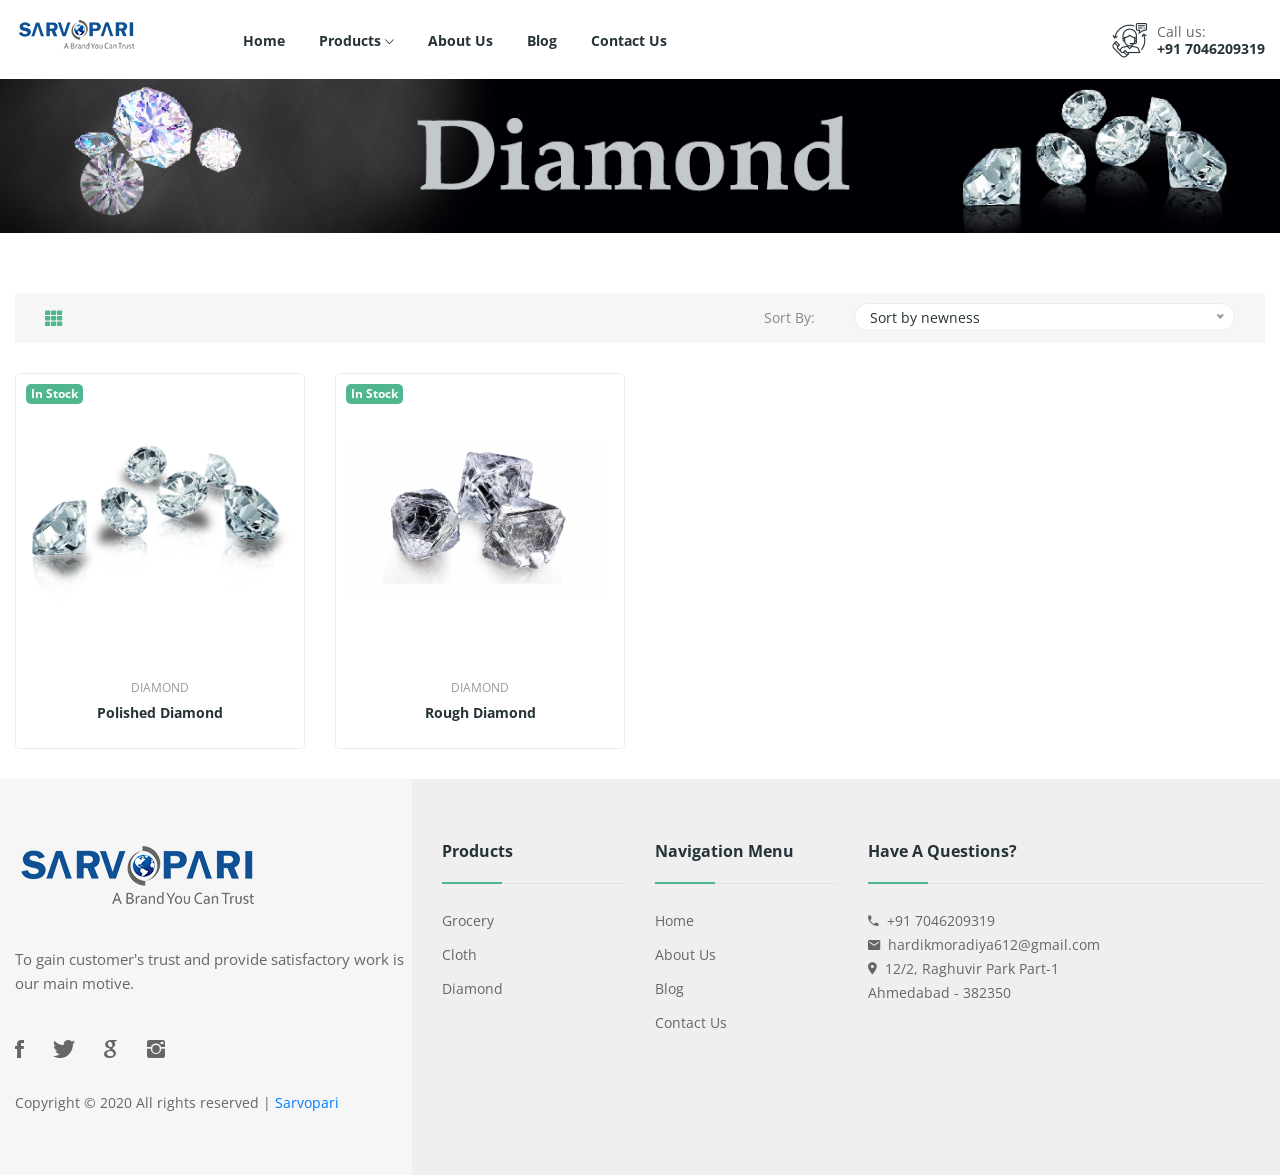
<file: Diamond.html>
<!DOCTYPE html>
<html lang="en">
    
   
<head>
        <meta charset="UTF-8" />
        <meta name="viewport" content="width=device-width, initial-scale=1.0" />
        <meta http-equiv="X-UA-Compatible" content="ie=edge" />
        <title>Sarvopari - Diamond</title>
        <!-- Favicon -->
        <link rel="shortcut icon" type="image/x-icon" href="assets/images/favicon/favicon.png" />

        <!-- Google Fonts -->
        <link href="https://fonts.googleapis.com/css?family=Open+Sans:300,300i,400,400i,600,600i,700,700i,800&amp;display=swap" rel="stylesheet" />
      

        <link rel="stylesheet" href="assets/css/vendor/plugins.min.css">
        <link rel="stylesheet" href="assets/css/style.min.css">
        <link rel="stylesheet" href="assets/css/responsive.min.css">
</head>

    <body>

       

        <!--====== PRELOADER PART ENDS ======-->
        <div id="main">
            <!-- Header Start -->
            <header class="main-header">
               
                <!-- Header Buttom Start -->
                <div class="header-navigation sticky-nav">
                    <div class="container-fluid">
                        <div class="row">
                            <!-- Logo Start -->
                            <div class="col-md-2 col-sm-2">
                                <div class="logo">
                                    <a href="index.html"><img src="assets/images/logo/logo.png" alt="" /></a>
                                </div>
                            </div>
                            <!-- Logo End -->
                            <!-- Navigation Start -->
                            <div class="col-md-10 col-sm-10">
                                <!--Main Navigation Start -->
                                <div class="main-navigation d-none d-lg-block">
                                    <ul>
                                        <li>
                                            <a href="index.html">Home</a>
                                        </li>

                                        <li class="menu-dropdown">
                                            <a href="#">Products <i class="ion-ios-arrow-down"></i></a>
                                            <ul class="sub-menu">
                                                    
                                                        <li><a href="Grocery.html">Grocery</a></li>
                                                        <li><a href="Cloth.html">Cloth</a></li>
                                                        <li><a href="Diamond.html">Diamond</a></li>
                                            
                                            </ul>
                                        </li>

                                        <li >
                                            <a href="about.html">About Us</a>
                                        </li>

                                        <li>
                                            <a href="blog.html">Blog </a>
                                           
                                        </li>
                                        <li><a href="contact.html">Contact Us</a></li>
                                    </ul>
                                </div>
                                <!--Main Navigation End -->
                                <!--Header Bottom Account Start -->
                                <div class="header_account_area">
                                    <!--Seach Area Start -->
                                    <!-- <div class="header_account_list search_list">
                                        <a href="javascript:void(0)"><i class="ion-ios-search-strong"></i></a>
                                        <div class="dropdown_search">
                                            <form action="#">
                                                <input placeholder="Search entire store here ..." type="text" />
                                                <div class="search-category">
                                                    <select class="bootstrap-select" name="poscats">
                                                        <option value="0">All categories</option>
                                                        <option value="104">
                                                            Fresh Food
                                                        </option>
                                                        <option value="183">
                                                            - - Fresh Fruit
                                                        </option>
                                                        <option value="187">
                                                            - - - - Bananas
                                                        </option>
                                                        <option value="188">
                                                            - - - - Apples &amp; Pears
                                                        </option>
                                                        <option value="189">
                                                            - - - - Berries &amp; Cherries
                                                        </option>
                                                        <option value="190">
                                                            - - - - Oranges &amp; Citrus Fruit
                                                        </option>
                                                        <option value="191">
                                                            - - - - Grapes
                                                        </option>
                                                        <option value="184">
                                                            - - Fresh Vegetables
                                                        </option>
                                                        <option value="192">
                                                            - - - - Potatoes &amp; Sweet Potatoes
                                                        </option>
                                                        <option value="193">
                                                            - - - - Onions &amp; Leeks
                                                        </option>
                                                        <option value="194">
                                                            - - - - Carrots &amp; Root Vegetables
                                                        </option>
                                                        <option value="195">
                                                            - - - - Broccoli &amp; Cauliflower
                                                        </option>
                                                        <option value="196">
                                                            - - - - Cabbages &amp; Greens
                                                        </option>
                                                        <option value="185">
                                                            - - Fresh Salad &amp; Dips
                                                        </option>
                                                        <option value="197">
                                                            - - - - Lettuce &amp; Salad bags
                                                        </option>
                                                        <option value="198">
                                                            - - - - Tomatoes
                                                        </option>
                                                        <option value="199">
                                                            - - - - Cucumber
                                                        </option>
                                                        <option value="200">
                                                            - - - - Celery
                                                        </option>
                                                        <option value="201">
                                                            - - - - Peppers
                                                        </option>
                                                        <option value="186">
                                                            - - Milk, Butter &amp; Eggs
                                                        </option>
                                                        <option value="202">
                                                            - - - - Milk
                                                        </option>
                                                        <option value="203">
                                                            - - - - Spreads &amp; Margarine
                                                        </option>
                                                        <option value="204">
                                                            - - - - Fresh Cream &amp; Custard
                                                        </option>
                                                        <option value="205">
                                                            - - - - Eggs
                                                        </option>
                                                        <option value="206">
                                                            - - - - Baking &amp; Cooking
                                                        </option>
                                                    </select>
                                                </div>
                                                <button type="submit"><i class="ion-ios-search-strong"></i></button>
                                            </form>
                                        </div>
                                    </div> -->
                                    <!--Seach Area End -->
                                    <!--Contact info Start -->
                                    <div class="contact-link">
                                        <div class="phone">
                                            <p>Call us:</p>
                                            <a href="tel:(+800)345678">+91 7046209319</a>
                                        </div>
                                    </div>
                                    <!--Contact info End -->
                                   
                                </div>
                            </div>
                        </div>
                        <!-- mobile menu -->
                        <div class="mobile-menu-area">
                            <div class="mobile-menu">
                                <nav id="mobile-menu-active">
                                    <ul class="menu-overflow">
                                        <li>
                                            <a href="index.html">HOME</a>
                                        </li>

                                        <li>
                                            <a href="#">Products</a>
                                            <ul>
                                                
                                                       <li><a href="Grocery.html">Grocery</a></li>
                                                        <li><a href="Cloth.html">Cloth</a></li>
                                                        <li><a href="Diamond.html">Diamond</a></li>
                                                    
                                               </ul>
                                        </li>



                                        <li>
                                            <a href="about.html">About Us</a>
                                            
                                        </li>
                                        <li>
                                            <a href="blog.html">Blog</a>
                                         
                                        </li>
                                        <li><a href="contact.html">Contact Us</a></li>
                                    </ul>
                                </nav>
                            </div>
                        </div>
                        <!-- mobile menu end-->
                    </div>
                </div>
                <!--Header Bottom Account End -->
            </header>
            <!-- Header End -->
            
           <!-- Banner Area 2 Start -->
            <div class="banner-area-2" style="margin-top: 0px;">
                <div >
                    <div class="row">
                        <div class="col-md-12">
                            <div class="banner-inner">
                                <img src="assets/images/banner-image/diamond-heading.jpg" alt="" />
                            </div>
                        </div>
                    </div>
                </div>
            </div>
            <!-- Banner Area 2 End -->
            <!-- Shop Category Area End -->
            <div class="shop-category-area">
                <div class="container">
                    <div class="row">
                        <div class="col-lg-12 col-md-12">
                            <!-- Shop Top Area Start -->
                            <div class="shop-top-bar">
                                <!-- Left Side start -->
                                <div class="shop-tab nav mb-res-sm-15">
                                    <a class="active" href="#shop-1" data-toggle="tab">
                                        <i class="fa fa-th show_grid"></i>
                                    </a>
                                   
                                </div>
                                <!-- Left Side End -->
                                <!-- Right Side Start -->
                                <div class="select-shoing-wrap">
                                    <div class="shot-product">
                                        <p>Sort By:</p>
                                    </div>
                                    <div class="shop-select">
                                        <select>
                                            <option value="">Sort by newness</option>
                                            <option value="">A to Z</option>
                                            <option value=""> Z to A</option>
                                            <option value="">In stock</option>
                                        </select>
                                    </div>
                                </div>
                                <!-- Right Side End -->
                            </div>
                            <!-- Shop Top Area End -->

                            <!-- Shop Bottom Area Start -->
                            <div class="shop-bottom-area mt-35">
                                <!-- Shop Tab Content Start -->
                                <div class="tab-content jump">
                                    <!-- Tab One Start -->
                                    <div id="shop-1" class="tab-pane active">
                                        <div class="row">



                                            <div class="col-xl-3 col-md-4 col-sm-6">
                                                <article class="list-product">
                                                    <div class="img-block">
                                                        
                                                            <img class="first-img" src="assets/images/product-image/diamond/Polished Diamond.jpg" alt="Polished Diamond" />
                                                        
                                                        <div class="quick-view">
                                                            <a class="quick_view" href="#" data-link-action="quickview" title="Quick view" data-toggle="modal" data-target="#polisheddiamondmodal">
                                                                <i class="ion-ios-search-strong"></i>
                                                            </a>
                                                        </div>
                                                    </div>
                                                    <ul class="product-flag">
                                                        <li class="new">In Stock</li>
                                                    </ul>
                                                    <div class="product-decs" style="text-align: center;">
                                                        <p class="inner-link"><span>Diamond</span></p>
                                                        <h2 class="product-link">Polished Diamond</h2>
                                                    </div>
                                                </article>
                                            </div>

                                            <!-- Modal -->

                                             <div class="modal fade" id="polisheddiamondmodal" tabindex="-1" role="dialog">
                                            <div class="modal-dialog" role="document">
                                                 <div class="modal-content">
                                                    <div class="modal-header">
                                                        <button type="button" class="close" data-dismiss="modal" aria-label="Close"><span aria-hidden="true">x</span></button>
                                                    </div>
                                                    <div class="modal-body">
                                                        <div class="row">
                                                            <div class="col-md-5 col-sm-12 col-xs-12">
                                                                <div class="tab-content quickview-big-img">
                                                                    <div id="pro-1" class="tab-pane fade show active">
                                                                        <img src="assets/images/product-image/diamond/Polished Diamond.jpg" alt="Polished Diamond" />
                                                                    </div>
                                    
                                                                </div>
                                                                 <!-- Thumbnail Large Image End -->
                                                                <!-- Thumbnail Image End -->
                                                                <div class="quickview-wrap mt-15">
                                                                    <div class="quickview-slide-active owl-carousel nav owl-nav-style owl-nav-style-2" role="tablist">
                                        
                                                                    </div>
                                                                </div>
                                                            </div>
                                                            <div class="col-md-7 col-sm-12 col-xs-12">
                                                                <div class="product-details-content quickview-content">
                                                                    <h2>Polished Diamond</h2>
                                                                    <p class="reference">Availability:<span> In Stock</span></p></br>
                                                                    <p>We at Sarvopari Exim, export polished and unpolished(rough) diamonds with superior quality over worldwide. Our diamonds have an excellent cut and extract maximum brilliance.</p>
                                    
                                                                    <div class="pro-details-quality">
                                        
                                                                        <div class="pro-details-cart btn-hover">
                                                                            <a href="Contact.html">Contact Us</a>
                                                                        </div>
                                                                    </div>
                                    
                                                                    <div class="pro-details-social-info">
                                       
                                                                        <div class="social-info">
                                                                         <ul>
                                                                                <li>
                                                                                    <a href="https://m.facebook.com/profile.php?id=100050721259340"><i class="ion-social-facebook"></i></a>
                                                                                </li>
                                                                                <li>
                                                                                    <a href="https://twitter.com/SarvopariE?s=21"><i class="ion-social-twitter"></i></a>
                                                                                </li>
                                                                                <li>
                                                                                    <a href="https://instagram.com/sarvopari_exim?igshid=4zcr9s8xaazd"><i class="ion-social-instagram"></i></a>
                                                                                </li>
                                                                                <li>
                                                                                    <a href="https://www.linkedin.com/company/sarvopari-exim"><i class="ion-social-linkedin"></i></a>
                                                                                </li>
                                                                                
                                                                            </ul>
                                                                            </div>
                                                                        </div>
                                                                    </div>
                                                                </div>
                                                            </div>
                                                        </div>
                                                    </div>
                                                </div>
                                            </div>

                                            <div class="col-xl-3 col-md-4 col-sm-6">
                                                <article class="list-product">
                                                    <div class="img-block">
                                                        
                                                            <img class="first-img" src="assets/images/product-image/diamond/Rough Diamond.jpg" alt="Rough Diamond" />
                                                        
                                                        <div class="quick-view">
                                                            <a class="quick_view" href="#" data-link-action="quickview" title="Quick view" data-toggle="modal" data-target="#Roughdiamondmodal">
                                                                <i class="ion-ios-search-strong"></i>
                                                            </a>
                                                        </div>
                                                    </div>
                                                    <ul class="product-flag">
                                                        <li class="new">In Stock</li>
                                                    </ul>
                                                    <div class="product-decs" style="text-align: center;">
                                                        <p class="inner-link"><span>Diamond</span></p>
                                                        <h2 class="product-link">Rough Diamond</h2>
                                                    </div>
                                                </article>
                                            </div>

                                            <!-- Modal -->

                                             <div class="modal fade" id="Roughdiamondmodal" tabindex="-1" role="dialog">
                                            <div class="modal-dialog" role="document">
                                                 <div class="modal-content">
                                                    <div class="modal-header">
                                                        <button type="button" class="close" data-dismiss="modal" aria-label="Close"><span aria-hidden="true">x</span></button>
                                                    </div>
                                                    <div class="modal-body">
                                                        <div class="row">
                                                            <div class="col-md-5 col-sm-12 col-xs-12">
                                                                <div class="tab-content quickview-big-img">
                                                                    <div id="pro-1" class="tab-pane fade show active">
                                                                        <img src="assets/images/product-image/diamond/Rough Diamond.jpg" alt="Rough Diamond" />
                                                                    </div>
                                    
                                                                </div>
                                                                 <!-- Thumbnail Large Image End -->
                                                                <!-- Thumbnail Image End -->
                                                                <div class="quickview-wrap mt-15">
                                                                    <div class="quickview-slide-active owl-carousel nav owl-nav-style owl-nav-style-2" role="tablist">
                                        
                                                                    </div>
                                                                </div>
                                                            </div>
                                                            <div class="col-md-7 col-sm-12 col-xs-12">
                                                                <div class="product-details-content quickview-content">
                                                                    <h2>Rough Diamond</h2>
                                                                    <p class="reference">Availability:<span> In Stock</span></p></br>
                                                                    <p>We at Sarvopari Exim, export polished and unpolished(rough) diamonds with superior quality over worldwide. Our diamonds have an excellent cut and extract maximum brilliance.</p>
                                    
                                                                    <div class="pro-details-quality">
                                        
                                                                        <div class="pro-details-cart btn-hover">
                                                                            <a href="Contact.html">Contact Us</a>
                                                                        </div>
                                                                    </div>
                                    
                                                                    <div class="pro-details-social-info">
                                       
                                                                        <div class="social-info">
                                                                         <ul>
                                                                                <li>
                                                                                    <a href="https://m.facebook.com/profile.php?id=100050721259340"><i class="ion-social-facebook"></i></a>
                                                                                </li>
                                                                                <li>
                                                                                    <a href="https://twitter.com/SarvopariE?s=21"><i class="ion-social-twitter"></i></a>
                                                                                </li>
                                                                                <li>
                                                                                    <a href="https://instagram.com/sarvopari_exim?igshid=4zcr9s8xaazd"><i class="ion-social-instagram"></i></a>
                                                                                </li>
                                                                                <li>
                                                                                    <a href="https://www.linkedin.com/company/sarvopari-exim"><i class="ion-social-linkedin"></i></a>
                                                                                </li>
                                                                                
                                                                            </ul>
                                                                            </div>
                                                                        </div>
                                                                    </div>
                                                                </div>
                                                            </div>
                                                        </div>
                                                    </div>
                                                </div>
                                            </div>


       
              
                                        </div>
                                    </div>
                                    <!-- Tab One End -->
                                   
                                </div>
                                <!-- Shop Tab Content End -->
                                <!--  Pagination Area Start -->
                                <!-- <div class="pro-pagination-style text-center">
                                    <ul>
                                        <li>
                                            <a class="prev" href="#"><i class="ion-ios-arrow-left"></i></a>
                                        </li>
                                        <li><a class="active" href="#">1</a></li>
                                        <li><a href="#">2</a></li>
                                        <li>
                                            <a class="next" href="#"><i class="ion-ios-arrow-right"></i></a>
                                        </li>
                                    </ul>
                                </div> -->
                                <!--  Pagination Area End -->
                            </div>
                            <!-- Shop Bottom Area End -->
                        </div>
                    </div>
                </div>
            </div>
            <!-- Shop Category Area End -->
            <!-- Footer Area start -->
             <footer class="footer-area">
                <div class="footer-top">
                    <div class="container">
                        <div class="row">
                            <!-- footer single wedget -->
                            <div class="col-md-6 col-lg-4">
                                <!-- footer logo -->
                                <div class="footer-logo">
                                    <a href="index.html"><img src="assets/images/logo/flogo.png" alt="" /></a>
                                </div>
                                <!-- footer logo -->
                                <div class="about-footer">
                                    <p class="text-info" style="font-size: 15px;">To gain customer's trust and provide satisfactory work is our main motive.</p>

                                    <div class="social-info">
                                        <ul>
                                            <li>
                                                <a href="#"><i class="ion-social-facebook"></i></a>
                                            </li>
                                            <li>
                                                <a href="#"><i class="ion-social-twitter"></i></a>
                                            </li>
                                           
                                            <li>
                                                <a href="#"><i class="ion-social-google"></i></a>
                                            </li>
                                            <li>
                                                <a href="#"><i class="ion-social-instagram"></i></a>
                                            </li>
                                            <li>
                                                <a href="#"><i ></i></a>
                                            </li>
                                        </ul>
                                    </div>

                                   
                                </div></br>
                                <div>
                                    Copyright © 2020 All rights reserved | <a href="index.html">Sarvopari</a> 
                                </div>
                            </div>
                            <!-- footer single wedget -->
                            <div class="col-md-6 col-lg-2 mt-res-sx-30px mt-res-md-30px">
                                <div class="single-wedge">
                                    <h4 class="footer-herading">Products</h4>
                                    <div class="footer-links">
                                        <ul>
                                            <li><a href="Grocery.html">Grocery</a></li>
                                            <li><a href="Cloth.html">Cloth</a></li>
                                            <li><a href="Diamond.html">Diamond</a></li>
                                           
                                        </ul>
                                    </div>
                                </div>
                            </div>

                            <div class="col-md-6 col-lg-2 mt-res-sx-30px mt-res-md-30px">
                                <div class="single-wedge">
                                    <h4 class="footer-herading">Navigation Menu</h4>
                                    <div class="footer-links">
                                        <ul>
                                            <li><a href="index.html">Home</a></li>
                                            
                                            <li><a href="about.html">About Us</a></li>
                                            <li><a href="blog.html">Blog</a></li>
                                            <li><a href="contact.html">Contact Us</a></li>
                                           
                                        </ul>
                                    </div>
                                </div>
                            </div>
                           
                            <div class="col-md-6 col-lg-4 mt-res-md-50px mt-res-sx-30px mt-res-md-30px">
                                <div class="single-wedge">
                                    <h4 class="footer-herading">Have a Questions?</h4>
                                    <div>
                                        <i class="ion-android-call"></i>&nbsp;
                                            <span>
                                                 +91 7046209319
                                            </span>
                                            </br>
                                    <div>
                                        <div>
                                        <i class="ion-android-mail"></i>&nbsp;
                                            <span>
                                                hardikmoradiya612@gmail.com
                                            </span>
                                            </br>
                                    <div>
                                        <div>
                                        <i class="ion-android-pin"></i>&nbsp;
                                            <span>
                                                12/2, Raghuvir Park Part-1</br> Ahmedabad - 382350
                                            </span>
                                            </br>
                                    <div>
                                        
                              
                            </div>
                            <!-- footer single wedget -->
                        </div>
                    </div>
                </div>
                <!--  Footer Bottom Area start -->
                
                <!--  Footer Bottom Area End-->
            </footer>
            <!--  Footer Area End -->
        </div>


        <!-- Scripts to be loaded  -->
        <!-- JS
============================================ -->

        <!--====== Vendors js ======-->
        <script src="assets/js/vendor/jquery-3.5.1.min.js"></script>
        <script src="assets/js/vendor/modernizr-3.7.1.min.js"></script>

        <!--====== Plugins js ======-->
        <!-- <script src="assets/js/plugins/bootstrap.min.js"></script>
        <script src="assets/js/plugins/popper.min.js"></script>
        <script src="assets/js/plugins/meanmenu.js"></script>
        <script src="assets/js/plugins/owl-carousel.js"></script>
        <script src="assets/js/plugins/jquery.nice-select.js"></script>
        <script src="assets/js/plugins/countdown.js"></script>
        <script src="assets/js/plugins/elevateZoom.js"></script>
        <script src="assets/js/plugins/jquery-ui.min.js"></script>
        <script src="assets/js/plugins/slick.js"></script>
        <script src="assets/js/plugins/scrollup.js"></script>
        <script src="assets/js/plugins/range-script.js"></script> -->

        <!--====== Use the minified version files listed below for better performance and remove the files listed above ======-->

        <script src="assets/js/plugins.min.js"></script>

        <!-- Main Activation JS -->
        <script src="assets/js/main.js"></script>
    </body>

<!-- Mirrored from demo.hasthemes.com/ecolife-preview/ecolife/shop-4-column.html by HTTrack Website Copier/3.x [XR&CO'2014], Wed, 01 Jul 2020 16:57:01 GMT -->
</html>
</file>
<file: assets/css/style.min.css>
/*-----------------------------------------------------------------------------------
        CSS INDEX
    ===================
    
    1. Template default Style CSS
    2. Element Style Css
        2.1. Owl Dot Style
        2.2. Owl Nav Style
        2.3. Owl Nav Style-2
        2.4.Modal Dialog Style
        2.5.Scroll To Up Style
        2.6.Owl Carousel Single Element Animatoin Style
        2.7 Mega Menu Style  

    3. Section Title Style Css
    4. Header Css Style
        4.1. Header Top Area Style
        4.2 Header Navigation Area Style

    5. Slider Area Style
    6. Static Area Style
    7. Best Sell Area Style
    8. Category Area Style
    9. Hot Deal Area Style
    10. Banner Area Style 
    11. Feature Area Style
    12. Banner 2 Area Style
    13. Brand Area Style
    14. Footer Area Style
        14.1. Footer Top Area Style
        14.2. Footer Bottom Area Style

    15. Testimonial Area Style 
    16. Blog Area Style
    17. Breadcrumb Area Style
    18. Sidebar Area Style
    19. Shop Category Area Style
    20. Mini cart Style Css
    21. Category Tab Area Style 
    22. Sub Category Area Style 
    23. Product Details Page Style
    24. Cart page style 
    25. Checkout page style
    26. MY Account page style   
    27. Login page style   
    28. Contact page style
    29. Static Banner Area Style
    30. Static Countdown Area Style 
    31. Blog Pages Style 
    32. About Page Style   


    
-----------------------------------------------------------------------------------*/
/*----------------------------------------*/
/*  01. Theme default CSS
/*----------------------------------------*/

/*common css*/


body{font-family:"Open Sans",sans-serif;font-size:14px;color:#666;line-height:24px}.home-20{background:#f5f5f5}#main-20{overflow:hidden;max-width:1530px;margin:0 auto;background:#fff;position:relative}ul{margin:0;padding:0;list-style:none}h1,h2,h3,h4,h5,h6{margin:0}a{text-decoration:none;transition:.3s}a:hover{text-decoration:none}p{margin:0}button{outline:0}@media (min-width:1200px){.container{max-width:1440px}}@media (min-width:1920px){.container-fluid{padding:0 90px;max-width:1920px}}.border-1px{border:1px solid #ebebeb;border-radius:5px}.border-t-1px{border-top:1px solid#ebebeb}.list-product.border-b-0{border-bottom-color:transparent}#backgroung-content{background:#f5f5f5;padding-top:60px;padding-bottom:1px}.hidden{display:none}.img-responsive{display:block;max-width:100%;height:auto}.mtb-60px{margin:60px 0}.ptb-100px{padding:100px 0}.mb-60px{margin-bottom:60px}.mr-30px{margin-right:30px}.mlr-10px{margin:0 10px}.plr-15px{padding:0 15px}.mb-40px{margin-bottom:40px}.mt-50px{margin-top:50px}.mt-53px{margin-top:53px}.mt-60px{margin-top:60px}.mb-30px{margin-bottom:30px}.mt-20{margin-top:20px}.mb-20px{margin-bottom:20px}.mt-30{margin-top:30px}.mt-50{margin-top:50px}.mb-50px{margin-bottom:50px}.m-0px{margin:0}.row.mr-0px{margin-right:0}.row.ml-0px{margin-left:0}.row.mlr-30px{margin-left:-30px;margin-right:-30px}.position-relative{position:relative}.plr-0px{padding:0}.mb-0 .list-product{margin-bottom:0}.mt-40{margin-top:40px}.owl-dot-style .owl-dots{bottom:26px;left:0;position:absolute;right:0;text-align:center}.owl-dot-style .owl-dots .owl-dot{background:#fff none repeat scroll 0 0;border-radius:100%;display:inline-block;height:14px;margin:0 5px;width:14px;transition:.3s}.owl-dot-style .owl-dots .owl-dot:hover{background:#4fb68d none repeat scroll 0 0}.owl-dot-style .owl-dots .owl-dot.active{background:#4fb68d none repeat scroll 0 0}.home-cosmatics .owl-dot-style .owl-dots .owl-dot:hover{background:#c0b07d none repeat scroll 0 0}.home-cosmatics .owl-dot-style .owl-dots .owl-dot.active{background:#c0b07d none repeat scroll 0 0}.home-electronic .owl-dot-style .owl-dots .owl-dot:hover{background:#0090f0 none repeat scroll 0 0}.home-electronic .owl-dot-style .owl-dots .owl-dot.active{background:#0090f0 none repeat scroll 0 0}.home-cosmatics .slider-7.owl-dot-style .owl-dots .owl-dot:hover{background:#253237 none repeat scroll 0 0}.home-cosmatics .slider-7.owl-dot-style .owl-dots .owl-dot.active{background:#253237 none repeat scroll 0 0}.home-electronic .slider-hm11.owl-dot-style .owl-dots .owl-dot.active{background:#253237 none repeat scroll 0 0}.home-electronic .owl-dot-style .owl-dots .owl-dot:hover{background:#253237 none repeat scroll 0 0}.home-furniture .owl-dot-style .owl-dots .owl-dot.active{background:#ef1e1e none repeat scroll 0 0}.home-furniture .owl-dot-style .owl-dots .owl-dot:hover{background:#ef1e1e none repeat scroll 0 0}.home-medical .owl-dot-style .owl-dots .owl-dot.active{background:#0bbfbd none repeat scroll 0 0}.home-medical .owl-dot-style .owl-dots .owl-dot:hover{background:#0bbfbd none repeat scroll 0 0}.owl-nav-style .owl-nav>div.owl-prev{right:43px}.owl-nav-style.owl-nav-style-5 .owl-nav>div{top:-52px}.responsive-owl-nav-style.owl-nav-style.owl-nav-style-5 .owl-nav>div{top:-52px}.owl-nav-style .owl-nav>div{position:absolute;top:-71px;display:inline-block;font-size:0;line-height:1;cursor:pointer;text-align:center;color:#888;width:34px;height:34px;border:1px solid #ebebeb;background:#fff;z-index:1;opacity:1;border-radius:100%;-webkit-transition:all .3s linear;-moz-transition:all .3s linear;-ms-transition:all .3s linear;-o-transition:all .3s linear;transition:all .3s linear;-webkit-transition:all .3s linear;-moz-transition:all .3s linear;-ms-transition:all .3s linear;-o-transition:all .3s linear;transition:all .3s linear}.owl-nav-style .owl-nav>div.owl-prev:before{content:"\f3d2"}.owl-nav-style .owl-nav>div:before{font-size:14px;line-height:32px;display:block;font-family:Ionicons;font-weight:600}.owl-nav-style .owl-nav>div.owl-next:before{content:"\f3d3"}.owl-nav-style .owl-nav>div.owl-next{right:0}.brand-slider.owl-nav-style .owl-nav>div.owl-next{right:15px}.slider-home-16.owl-nav-style .owl-nav>div.owl-next{right:15px}.owl-nav-style .owl-nav>div:hover{color:#fff;border-color:#4fb68d;background-color:#4fb68d}.home-cosmatics .owl-nav-style .owl-nav>div:hover{color:#fff;border-color:#c0b07d;background-color:#c0b07d}.home-medical .owl-nav-style .owl-nav>div:hover{color:#fff;border-color:#0bbfbd;background-color:#0bbfbd}.home-electronic .owl-nav-style .owl-nav>div:hover{color:#fff;border-color:#0090f0;background-color:#0090f0}.custom-nav-style.responsive-owl-nav-style.owl-nav-style .owl-nav>div:hover{box-shadow:0 0 13.95px 1.05px rgba(0,0,0,.17)}.custom-nav-style.owl-nav-style .owl-nav>div.owl-prev{right:63px}.custom-nav-style.owl-nav-style .owl-nav>div.owl-next{right:20px}.responsive-owl-nav-style.owl-nav-style .owl-nav>div{top:-55px}.custom-nav-style.responsive-owl-nav-style.owl-nav-style .owl-nav>div{top:-44px}.responsive-owl-nav-style.owl-nav-style.owl-nav-style-4 .owl-nav>div{top:-92px}.owl-nav-style-4 .owl-nav>div:hover{color:#fff;border-color:#ef1e1e;background-color:#ef1e1e}.home-furniture .owl-nav-style .owl-nav>div:hover{color:#fff;border-color:#ef1e1e;background-color:#ef1e1e}.owl-nav-style-3 .owl-nav>div{position:absolute;top:50%;-moz-transform:translateY(-50%);-webkit-transform:translateY(-50%);-o-transform:translateY(-50%);-ms-transform:translateY(-50%);transform:translateY(-50%);display:inline-block;font-size:0;line-height:1;cursor:pointer;text-align:center;color:#888;width:54px;height:54px;border:1px solid #ebebeb;background:#fff;z-index:5;opacity:0;border-radius:100%;-webkit-transition:all .3s linear;-moz-transition:all .3s linear;-ms-transition:all .3s linear;-o-transition:all .3s linear;transition:all .3s linear;-webkit-transition:all .3s linear;-moz-transition:all .3s linear;-ms-transition:all .3s linear;-o-transition:all .3s linear;transition:all .3s linear;margin-top:-15px}.owl-nav-style-3 .owl-nav>div.owl-prev{left:-55px}.owl-nav-style-3 .owl-nav>div.owl-prev:before{content:"\f3d2"}.owl-nav-style-3 .owl-nav>div.owl-next:before{content:"\f3d3"}.owl-nav-style-3 .owl-nav>div:before{font-size:18px;line-height:52px;display:block;font-family:Ionicons}.owl-nav-style-3 .owl-nav>div.owl-next{right:-55px}.owl-nav-style-3:hover .owl-nav>div{opacity:1}.owl-nav-style-3 .owl-nav>div:hover{color:#fff;border-color:#ef1e1e;background-color:#ef1e1e}.home-furniture .owl-nav-style-2 .owl-nav>div{width:54px;height:54px;margin-top:-27px}.home-furniture .owl-nav-style-2 .owl-nav>div:before{font-size:18px;line-height:54px}.single-product-slider-active.owl-nav-style-2 .owl-nav>div.owl-next{right:15px}.single-product-slider-active.owl-nav-style-2 .owl-nav>div{background:#4fb68d}.single-product-slider-active.owl-nav-style-2 .owl-nav>div:before{color:#fff}.owl-nav-style-2 .owl-nav>div{position:absolute;top:50%;display:inline-block;font-size:0;line-height:1;cursor:pointer;text-align:center;color:#888;width:34px;height:34px;border:1px solid #ebebeb;background:#fff;z-index:1;opacity:1;border-radius:100%;-webkit-transition:all .3s linear;-moz-transition:all .3s linear;-ms-transition:all .3s linear;-o-transition:all .3s linear;transition:all .3s linear;-webkit-transition:all .3s linear;-moz-transition:all .3s linear;-ms-transition:all .3s linear;-o-transition:all .3s linear;transition:all .3s linear;margin-top:-17px;opacity:0;visibility:hidden}.owl-nav-style-2 .owl-nav>div.owl-prev{left:15px}.owl-nav-style-2:hover .owl-nav>div{opacity:1;visibility:visible}.modal-dialog{margin:0 auto;max-width:960px;width:960px;padding:35px}.modal-dialog .modal-body{padding:35px 15px}.modal-dialog .quickview-big-img img{width:100%}.modal-header .close{outline:0}.modal-dialog .owl-nav-style-2 .owl-nav>div{width:20px;height:20px;margin-top:-10px}.modal-dialog .owl-nav-style-2 .owl-nav>div.owl-prev{left:0}.modal-dialog .owl-nav-style .owl-nav>div:before{font-size:12px;line-height:20px}.modal{z-index:9999}.modal{top:50px}.modal .pro-details-size-color{margin:15px 0 0}#scrollUp{width:50px;height:50px;background-color:#4fb68d;color:#fff;right:20px;bottom:60px;text-align:center;overflow:hidden;border-radius:50px;z-index:9811!important}.home-furniture #scrollUp{background-color:#ef1e1e}.home-cosmatics #scrollUp{background-color:#c0b07d}.home-electronic #scrollUp{background-color:#0090f0}.home-medical #scrollUp{background-color:#0bbfbd}#scrollUp i{display:block;line-height:50px;font-size:22px}#scrollUp:hover i{-webkit-animation-name:fadeInUp;animation-name:fadeInUp;-webkit-animation-duration:1s;animation-duration:1s;-webkit-animation-fill-mode:both;animation-fill-mode:both;-webkit-animation-iteration-count:infinite;animation-iteration-count:infinite}@keyframes fadeInUp{0%{opacity:0;transform:translate3d(0,100px,0)}100%{opacity:1;transform:none}}.owl-item .slider-content *{-webkit-animation-duration:1.3s;animation-duration:1.3s;-webkit-animation-fill-mode:both;animation-fill-mode:both}.owl-item.active .slider-animated-1 h1{-webkit-animation-delay:1.3s;animation-delay:1.3s;-webkit-animation-name:fadeInUp;animation-name:fadeInUp}.owl-item.active .slider-animated-1 a{-webkit-animation-delay:1.6s;animation-delay:1.6s;-webkit-animation-name:fadeInUp;animation-name:fadeInUp}.owl-item.active .slider-animated-1 span{-webkit-animation-delay:1s;animation-delay:1s;-webkit-animation-name:fadeInUp;animation-name:fadeInUp}.owl-item.active .slider-animated-1 p{-webkit-animation-delay:1s;animation-delay:1s;-webkit-animation-name:fadeInUp;animation-name:fadeInUp}.home-18 .main-navigation ul li ul.mega-menu-wrap{left:-200px}.main-navigation ul li ul.mega-menu-wrap{background-color:#fff;display:block;left:0;padding:30px 30px 30px 30px;position:absolute;text-align:left;top:100%;width:1110px;z-index:9999;-webkit-box-shadow:0 0 3.76px .24px rgba(0,0,0,.15);box-shadow:0 0 3.76px .24px rgba(0,0,0,.15);opacity:0;visibility:hidden;-o-transform-origin:0 0;-ms-transform-origin:0 0;-moz-transform-origin:0 0;-webkit-transform-origin:0 0;transform-style:preserve-3d;-o-transform-style:preserve-3d;-moz-transform-style:preserve-3d;-webkit-transform-style:preserve-3d;transform:rotateX(-75deg);-o-transform:rotateX(-75deg);-moz-transform:rotateX(-75deg);-webkit-transform:rotateX(-75deg)}.vertical-menu ul li ul.mega-menu-wrap{position:absolute;z-index:9;visibility:hidden;opacity:0;text-align:left;top:0;left:100%;-webkit-transform-origin:center center;-moz-transform-origin:center center;-ms-transform-origin:center center;-o-transform-origin:center center;transform-origin:center center;-webkit-transform:translateY(20px);-moz-transform:translateY(20px);-ms-transform:translateY(20px);-o-transform:translateY(20px);transform:translateY(20px);width:900px;padding:30px 30px 30px 30px;background-color:#fff;-webkit-box-shadow:0 0 3.76px .24px rgba(0,0,0,.15);box-shadow:0 0 3.76px .24px rgba(0,0,0,.15)}.vertical-menu-wrap .menu-dropdown:hover>.mega-menu-wrap{opacity:1;visibility:visible;-webkit-transform:translateY(0);-moz-transform:translateY(0);-ms-transform:translateY(0);-o-transform:translateY(0);transform:translateY(0);-o-transition:-o-transform .3s,opacity .3s;-ms-transition:-ms-transform .3s,opacity .3s;-moz-transition:-moz-transform .3s,opacity .3s;-webkit-transition:-webkit-transform .3s,opacity .3s}.menu-dropdown:hover>.mega-menu-wrap{opacity:1;visibility:visible;transform:rotateX(0);-o-transform:rotateX(0);-moz-transform:rotateX(0);-webkit-transform:rotateX(0);-o-transition:-o-transform .3s,opacity .3s;-ms-transition:-ms-transform .3s,opacity .3s;-moz-transition:-moz-transform .3s,opacity .3s;-webkit-transition:-webkit-transform .3s,opacity .3s}.mega-menu-title{display:block;width:100%;float:inherit}.main-navigation ul li ul.mega-menu-wrap>li ul li{display:block;float:inherit;padding:0}.vertical-menu ul li ul.mega-menu-wrap>li ul li{display:block;float:inherit;padding:0}.main-navigation ul li ul.mega-menu-wrap>li ul li a{color:#888;text-transform:capitalize;font-weight:400;font-size:14px;display:block;padding:0;line-height:27px}.vertical-menu ul li ul.mega-menu-wrap>li ul li a{color:#888;text-transform:capitalize;font-weight:400;font-size:14px;display:block;padding:0;line-height:32px;-webkit-transition:all .3s linear;-moz-transition:all .3s linear;-ms-transition:all .3s linear;-o-transition:all .3s linear;transition:all .3s linear;border:0}.main-navigation ul li ul.mega-menu-wrap>li ul li a:hover{color:#4fb68d;-moz-transform:translateX(10px);-webkit-transform:translateX(10px);-o-transform:translateX(10px);-ms-transform:translateX(10px);transform:translateX(10px)}.vertical-menu ul li ul.mega-menu-wrap>li ul li a:hover{-moz-transform:translateX(10px);-webkit-transform:translateX(10px);-o-transform:translateX(10px);-ms-transform:translateX(10px);transform:translateX(10px)}.home-cosmatics .main-navigation ul li ul.mega-menu-wrap>li ul li a:hover{color:#c0b07d}.home-cosmatics .main-navigation ul li ul.mega-menu-wrap>li ul li.mega-menu-title a:hover{color:#c0b07d}.home-cosmatics .vertical-menu ul li ul.mega-menu-wrap>li ul li a:hover{color:#c0b07d}.home-cosmatics .vertical-menu ul li ul.mega-menu-wrap>li ul li.mega-menu-title a:hover{color:#c0b07d}.home-electronic .main-navigation ul li ul.mega-menu-wrap>li ul li a:hover{color:#0090f0}.home-electronic .main-navigation ul li ul.mega-menu-wrap>li ul li.mega-menu-title a:hover{color:#0090f0}.main-navigation ul li ul.mega-menu-wrap>li ul li.mega-menu-title a:hover{color:#4fb68d;-moz-transform:translateX(0);-webkit-transform:translateX(0);-o-transform:translateX(0);-ms-transform:translateX(0);transform:translateX(0)}.home-furniture .main-navigation ul li ul.mega-menu-wrap>li ul li.mega-menu-title a:hover{color:#ef1e1e}.home-furniture .main-navigation ul li ul.mega-menu-wrap>li ul li a:hover{color:#ef1e1e}.home-medical .main-navigation ul li ul.mega-menu-wrap>li ul li.mega-menu-title a:hover{color:#0bbfbd}.home-medical .main-navigation ul li ul.mega-menu-wrap>li ul li a:hover{color:#0bbfbd}.main-navigation ul li ul.mega-menu-wrap>li.w-100 ul li>a:hover{-moz-transform:translateX(0);-webkit-transform:translateX(0);-o-transform:translateX(0);-ms-transform:translateX(0);transform:translateX(0)}.vertical-menu ul li ul.mega-menu-wrap>li ul li.mega-menu-title a:hover{-moz-transform:translateX(0);-webkit-transform:translateX(0);-o-transform:translateX(0);-ms-transform:translateX(0);transform:translateX(0)}.main-navigation ul li ul.mega-menu-wrap>li ul li.mega-menu-title a{color:#253237;line-height:1;text-transform:capitalize;font-size:14px;font-weight:700;display:block;margin-bottom:15px}.vertical-menu ul li ul.mega-menu-wrap>li ul li.mega-menu-title a{color:#253237;line-height:1;text-transform:capitalize;font-size:14px;font-weight:700;display:block;margin-bottom:15px}.main-navigation ul li ul.mega-menu-wrap>li{display:inline-block;float:left;margin-left:0;padding:0;width:25%}.main-navigation ul li ul.mega-menu-wrap>li.w-100{width:100%!important;margin-top:20px}.vertical-menu ul li ul.mega-menu-wrap>li{display:inline-block;float:left;margin-left:0;padding:0;width:25%}.main-navigation ul li ul.mega-menu-wrap>li.banner-wrapper{width:100%;margin-top:20px}.main-navigation ul li ul.mega-menu-wrap>li.banner-wrapper a img{width:100%}.vertical-menu ul li ul.mega-menu-wrap>li.banner-wrapper{width:100%;margin-top:30px}.vertical-menu ul li ul.mega-menu-wrap>li.banner-wrapper a img{width:100%}.vertical-menu ul li ul.mega-menu-wrap>li.banner-wrapper a{padding:0}.main-navigation ul li ul.mega-menu-wrap>li.banner-wrapper a{padding:0}.home-furniture .home-9.vertical-menu ul li ul.mega-menu-wrap>li ul li.banner-wrapper a:hover{transform:translateX(0);padding:0}.home-4 .main-navigation ul li ul.mega-menu-wrap{left:-200px}.home-5 .main-navigation ul li ul.mega-menu-wrap{left:-200px}.home-6 .main-navigation ul li ul.mega-menu-wrap>li ul li a{padding:0}h3.vertical-menu-heading{color:#fff;background:#ab9b69;font-size:14px;font-weight:700;text-transform:uppercase;height:60px;line-height:32px;padding:15px 20px;cursor:pointer;margin:0}h3.vertical-menu-heading:before{content:'\f394';display:inline-block;font-size:24px;font-family:Ionicons;font-weight:400;line-height:32px;margin-right:10px;text-align:center;vertical-align:-3px}h3.vertical-menu-heading:after{content:'\f3d0';display:inline-block;font-size:12px;font-family:Ionicons;font-weight:400;margin-left:7px;float:right}ul.vertical-menu-wrap li>a{position:relative;display:block;overflow:hidden;line-height:24px;text-transform:capitalize;word-wrap:break-word;background:#fff;color:#253237;padding:15px 20px;font-size:14px;font-weight:700;transition:none;border-bottom:1px solid #eaeaea;-webkit-transition:all .3s linear;-moz-transition:all .3s linear;-ms-transition:all .3s linear;-o-transition:all .3s linear;transition:all .3s linear}.vertical-menu-wrap{display:none;width:100%;background:#fff;box-shadow:0 0 3.76px .24px rgba(0,0,0,.15);position:absolute;top:100%;left:0;min-width:270px;z-index:9999}.vertical-menu{height:60px;width:270px;position:relative}ul.vertical-menu-wrap li>a i{position:absolute;right:20px;-moz-transform:translateY(-50%);-webkit-transform:translateY(-50%);-o-transform:translateY(-50%);-ms-transform:translateY(-50%);transform:translateY(-50%);-webkit-transition:all .3s linear;-moz-transition:all .3s linear;-ms-transition:all .3s linear;-o-transition:all .3s linear;transition:all .3s linear;transform:rotate(-90deg)}ul.vertical-menu-wrap li>a#more-btn i{left:20px;right:auto;transform:rotate(0)}.hero-side-category nav.category-menu>ul>li>a i{position:absolute;right:30px}.hero-side-category nav.category-menu>ul>li>a#more-btn>i{position:initial}ul.vertical-menu-wrap li>a#more-btn{padding-left:40px}.home-cosmatics ul.vertical-menu-wrap li>a:hover{color:#c0b07d}.home-furniture ul.vertical-menu-wrap li>a:hover{color:#ef1e1e}.home-cosmatics ul.vertical-menu-wrap li:hover>a{color:#c0b07d}.home-furniture ul.vertical-menu-wrap li:hover>a{color:#ef1e1e}.home-electronic ul.vertical-menu-wrap li>a:hover{color:#0090f0}.home-electronic ul.vertical-menu-wrap li:hover>a{color:#0090f0}.home-9.vertical-menu ul li ul.mega-menu-wrap>li{width:33.33%}.home-14 .home-9.vertical-menu ul li ul.mega-menu-wrap>li{width:25%}.home-9 h3.vertical-menu-heading{color:#253237;background:#fff}.home-10 h3.vertical-menu-heading{color:#fff;background:#0583d7}.home-10.home-14 h3.vertical-menu-heading{color:#fff;background:#d61313}.home-9.vertical-menu ul li ul.mega-menu-wrap>li ul li a{color:#253237}.home-electronic .home-9.vertical-menu ul li ul.mega-menu-wrap>li ul li a:hover{color:#0090f0}.home-furniture .home-9.vertical-menu ul li ul.mega-menu-wrap>li ul li a:hover{color:#ef1e1e}.vertical-menu .sub-menu{-webkit-transform-origin:center center;-moz-transform-origin:center center;-ms-transform-origin:center center;-o-transform-origin:center center;transform-origin:center center;-webkit-transform:translateY(20px);-moz-transform:translateY(20px);-ms-transform:translateY(20px);-o-transform:translateY(20px);transform:translateY(20px);background-color:#fff;-webkit-box-shadow:0 0 3.76px .24px rgba(0,0,0,.15);box-shadow:0 0 3.76px .24px rgba(0,0,0,.15);left:100%!important;min-width:250px;top:0}.vertical-menu .menu-dropdown:hover>.sub-menu{opacity:1;visibility:visible;-webkit-transform:translateY(0);-moz-transform:translateY(0);-ms-transform:translateY(0);-o-transform:translateY(0);transform:translateY(0);-o-transition:-o-transform .3s,opacity .3s;-ms-transition:-ms-transform .3s,opacity .3s;-moz-transition:-moz-transform .3s,opacity .3s;-webkit-transition:-webkit-transform .3s,opacity .3s}.vertical-menu-wrap li>.sub-menu a{font-weight:400;padding:10px 20px}.vertical-menu-wrap li>.sub-menu a:hover{padding-left:30px}ul.vertical-menu-wrap li a{padding:10px 20px}.home-9 ul.vertical-menu-wrap li a{font-weight:400}.sub-menu.sub-menu-2{left:100%!important;transform:translateY(-30px)}li.menu-dropdown.position-static:hover .sub-menu.sub-menu-2{transform:translateY(-40px)}.hero-side-category{width:100%;position:relative}.category-toggle-wrap{width:100%}.category-toggle-wrap .category-toggle{padding:17px 25px;margin:0;border:none;background-color:transparent;color:#253237;font-size:13px;text-transform:uppercase;font-weight:700;line-height:20px;width:100%;text-align:left;outline:0;border:1px solid#253237;margin-bottom:15px}.hero-side-category .category-toggle-wrap .category-toggle i{font-size:18px;transform:translate(-3px,3px)}.hero-side-category nav.category-menu{background-color:#fff;float:left;width:100%;left:0;top:100%;border:1px solid #ebebeb;position:absolute;display:none;z-index:2;height:500px;overflow-x:auto}.hero-side-category nav.category-menu>ul>li{position:relative}.hero-side-category nav.category-menu>ul>li>a{display:block;padding:10px 25px;line-height:30px;font-size:14px;color:#253237;font-weight:400;position:relative;border-bottom:1px solid #ebebeb}.hero-side-category nav.category-menu>ul>li>a:hover{color:#4fb68d}.home-electronic .hero-side-category nav.category-menu>ul>li>a:hover{color:#0090f0}.home-electronic .category-mega-menu>li>a:hover{color:#0090f0}.home-furniture .hero-side-category nav.category-menu>ul>li>a:hover{color:#ef1e1e}.home-furniture .category-mega-menu>li>a:hover{color:#ef1e1e}.home-electronic .category-toggle-wrap .category-toggle{margin-top:15px}.home-furniture .category-toggle-wrap .category-toggle{margin-top:15px}.hero-side-category nav.category-menu>ul>li.menu-item-has-children{position:relative}.category-mega-menu{position:static;z-index:9;opacity:1;visibility:visible;background-color:transparent;padding:0;width:100%;-webkit-transition:none;-o-transition:none;transition:none;left:270px;top:0;display:none}.category-mega-menu>li{-webkit-box-flex:1;-ms-flex:1 0 100%;flex:1 0 100%;position:relative;padding:10px 10px}.category-mega-menu>li{border-bottom:1px solid #ebebeb}.category-mega-menu>li>a{padding:10px 25px 10px 35px;line-height:30px;font-size:14px;font-weight:400;color:#253237;position:relative;margin:0;text-transform:inherit}.category-mega-menu>li>a:hover{color:#4fb68d}.category-mega-menu>li:first-child a{padding-top:10px}.category-mega-menu>li>a:last-child{border-bottom:0}.hero-side-category nav.category-menu>ul>li:hover .category-mega-menu{z-index:9;opacity:1;visibility:visible}.slick-vertical .slick-next,.slick-vertical .slick-prev{font-size:0;line-height:0;position:absolute;display:block;width:20px;height:20px;padding:0;z-index:1;-webkit-transform:translate(0,-50%);-ms-transform:translate(0,-50%);transform:translate(0,-50%);cursor:pointer;color:#253237;border:none;outline:0;background:0 0}.slick-vertical .slick-next,.slick-vertical .slick-prev{left:50%;-webkit-transform:translate(-50%,0);-ms-transform:translate(-50%,0);transform:translate(-50%,0)}.slick-prev{left:-25px}.slick-vertical .slick-prev{top:-25px}.slick-vertical .slick-next{bottom:-25px}.slick-vertical .slick-next:before,.slick-vertical .slick-prev:before{font-size:20px;line-height:32px;display:block;font-family:Ionicons;font-weight:600;transform:rotate(90deg)}.slick-vertical .slick-prev:before{content:"\f3d2"}.slick-vertical .slick-next:before{content:"\f3d3"}#preloader{position:fixed;top:0;left:0;right:0;bottom:0;background-color:#fff;z-index:999999}#preloader .preloader{width:50px;height:50px;display:inline-block;padding:0;text-align:left;-webkit-box-sizing:border-box;box-sizing:border-box;position:absolute;top:50%;left:50%;margin-left:-25px;margin-top:-25px}#preloader .preloader span{position:absolute;display:inline-block;width:50px;height:50px;border-radius:100%;background-color:#4fb68d;-webkit-animation:preloader 1.3s linear infinite;animation:preloader 1.3s linear infinite}#preloader .preloader span:last-child{animation-delay:-.8s;-webkit-animation-delay:-.8s}@keyframes preloader{0%{-webkit-transform:scale(0,0);transform:scale(0,0);opacity:.5}100%{-webkit-transform:scale(1,1);transform:scale(1,1);opacity:0}}@-webkit-keyframes preloader{0%{-webkit-transform:scale(0,0);opacity:.5}100%{-webkit-transform:scale(1,1);opacity:0}}.section-title{margin-bottom:30px}.section-title h2{font-family:"Open Sans",sans-serif;font-size:24px;color:#253237;text-transform:capitalize;line-height:16px;font-weight:600;margin:0 0 15px}.section-title p{color:#888;font-weight:400;font-size:14px;line-height:18px;position:relative;margin-top:10px}.section-title.ml-0px{margin-left:0}.section-title.underline-shape{position:relative;margin-bottom:68px}.section-title.underline-shape:after{content:"";width:40px;height:2px;display:block;position:absolute;bottom:-34px;left:50%;-moz-transform:translateX(-50%);-webkit-transform:translateX(-50%);-o-transform:translateX(-50%);-ms-transform:translateX(-50%);transform:translateX(-50%);background:#ef1e1e}.section-title.underline-shape.underline-shape-left:after{left:0;-moz-transform:translateX(0);-webkit-transform:translateX(-50%);-o-transform:translateX(0);-ms-transform:translateX(0);transform:translateX(0)}.section-title.custom-style h2{margin:0;color:#fff}.section-title.custom-style{margin:0;background:#0bbfbd;padding:20px 20px 20px 20px}.blog-related-post .section-title.underline-shape:after{bottom:-25px;background:#4fb68d}.header-right-nav{display:flex;float:right}.home-13 .header-right-nav{float:left;margin:3px 0 0 0}.home-13 .header-right-nav .nice-select{background:#fff;color:#253237}.home-furniture .header-right-nav .nice-select:hover{color:#ef1e1e}.home-furniture .header-right-nav .nice-select:hover:after{border-color:#ef1e1e}.home-furniture .header-right-nav a:hover{color:#ef1e1e}.home-furniture .home-14 .header-right-nav a:hover{color:#ef1e1e}.home-furniture .header-right-nav .phone a:hover{color:#ef1e1e}.home-furniture .phone a:hover{color:#ef1e1e}.home-furniture .header-right-nav a:hover:after{border-color:#ef1e1e}.home-furniture .header-right-nav .nice-select .option.focus,.home-furniture .header-right-nav .nice-select .option.selected.focus,.home-furniture .header-right-nav .nice-select .option:hover{background-color:#fff;color:#ef1e1e}.header-right-nav ul li{display:inline-block;margin:0 25px;font-weight:400;color:#fff;background:0 0;text-shadow:none;cursor:pointer;line-height:14px;font-size:13px;display:inline-block;text-transform:capitalize}.header-right-nav ul li.mr-15px{margin-right:15px}.home-17 .header-right-nav ul li{color:#253237}.home-17 .header-right-nav ul li:after{background:#253237}.home-17 .angle-icon:after{border-color:#253237}.home-17 .header-right-nav .nice-select:after{border-color:#253237}.home-17 .left-text{color:#253237}.home-17 .header-right-nav a:hover{color:#0bbfbd}.home-medical .header-right-nav ul li:hover{color:#0bbfbd}.home-medical.home-18 .header-right-nav ul li:hover{color:#fff}.home-medical.home-18 .header-right-nav .nice-select.open .list li:hover{color:#0bbfbd}.home-medical .header-right-nav .nice-select:hover:after{border-color:#0bbfbd}.home-medical.home-18 .header-right-nav .nice-select:hover:after{border-color:#fff}.home-medical .count-cart:hover{color:#0bbfbd}.home-medical .count-cart:after{background:#0bbfbd!important;color:#fff!important}.dropdown{position:relative;top:-7px}.dropdown-nav li{display:block!important;margin:0 10px 0 10px}.dropdown-nav{background-clip:padding-box;background-color:#fff;border-top:2px solid #fff;height:auto;padding:0;position:absolute;text-align:left;white-space:nowrap;z-index:100;opacity:0;visibility:hidden;z-index:99999;-webkit-transition:all .2s ease;-moz-transition:all .2s ease;transition:all .2s ease;transform-origin:0 0 0;padding:20px 0 20px 0;margin:0;top:30px;left:auto;right:0;min-width:130px;overflow:hidden;padding:10px 15px;background:#fff;border-radius:0;border:none;box-shadow:0 0 3.76px .24px rgba(0,0,0,.15)}ul.dropdown-nav>li>a{color:#212121;padding:13px 0;display:block!important}.dropdown-nav li:not(:last-child){border-bottom:1px solid#ebebeb}.dropdown-nav>li>a:hover{color:#4fb68d}.header-right-nav a:hover{color:#4fb68d}.home-cosmatics .dropdown-nav>li>a:hover{color:#c0b07d}.home-cosmatics .header-right-nav a:hover{color:#c0b07d}.home-electronic .dropdown-nav>li>a:hover{color:#0090f0}.home-electronic .header-right-nav a:hover{color:#fff}.home-11.home-electronic .header-right-nav a:hover{color:#0090f0}.home-electronic .nice-select .option.selected{color:#0090f0}.home-cosmatics .nice-select .option.selected{color:#c0b07d}.nice-select .option.selected{font-weight:400;color:#4fb68d}.home-furniture .nice-select .option.selected{color:#ef1e1e}.header-right-nav i{margin-right:10px}.left-text{color:#fff;font-size:13px}.home-10 .left-text{color:#253237}.home-10 .header-right-nav a{color:#253237}.home-10 .header-right-nav a:hover{color:#0090f0}.home-10 .header-right-nav li{color:#253237}.home-10 .header-right-nav li:hover{color:#0090f0}.home-11 .header-right-nav li:hover{color:#0090f0}.dropdown:hover>.dropdown-nav{opacity:1;visibility:visible;transform:translateY(0)}.header-right-nav .nice-select .option{display:block}.header-right-nav .nice-select{-webkit-tap-highlight-color:transparent;background-color:#253237;border-radius:0;border:solid 0 #e8e8e8;box-sizing:border-box;clear:both;cursor:pointer;display:block;float:left;font-family:"Open Sans",sans-serif;font-size:13px;font-weight:400;height:24px;line-height:24px;outline:0;padding-left:0;padding-right:0;position:relative;text-align:left!important;-webkit-transition:all .2s ease-in-out;transition:all .2s ease-in-out;-webkit-user-select:none;-moz-user-select:none;-ms-user-select:none;user-select:none;white-space:nowrap;width:auto}.header-top-nav{position:relative;padding:12px 0 4px 0;border-bottom:none;z-index:11;margin:0;background:#253237}.home-14 .header-top-nav{background:#f7f7f7}.home-19 .header-top-nav{background:#0ac8c6}.home-17 .header-top-nav{background:#fff}.home-18 .header-top-nav{background:#0bbfbd}.home-18 .header-right-nav a:hover{color:#fff}.home-18 .angle-icon:hover:after{border-color:#fff}.home-18 .dropdown-nav li a:hover{color:#0bbfbd}.home-18.home-17 .header-right-nav .nice-select{background:#0bbfbd}.home-17 .header-right-nav .nice-select{background:#fff}.home-19 .header-right-nav .nice-select{background:#0ac8c6}.home-19 .header-right-nav a:hover{color:#fff}.home-19 .angle-icon:hover:after{border-color:#fff}.home-19 .dropdown-nav li a:hover{color:#0bbfbd}.home-19 .header-navigation{background:#0bbfbd}.home-19.home-medical .header-right-nav .nice-select:hover:after{border-color:#fff}.home-14 .header-right-nav .nice-select{background:#f7f7f7}.home-electronic .header-top-nav{background:#0090f0}.home-11.home-electronic .header-top-nav{background:#253237}.home-electronic .header-right-nav .nice-select{background:#0090f0}.home-11.home-electronic .header-right-nav .nice-select{background:#253237}.home-electronic .home-10 .header-top-nav{background:#f7f7f7}.home-electronic .home-10 .header-right-nav .nice-select{background:#f7f7f7}.header-right-nav a{color:#fff;padding:15px 0}.home-17 .header-right-nav a{color:#253237}.home-7 .header-top-nav{padding:0}.home-7 .home-2 .header-navigation{padding:32px 0}.home-7 .container-inner{margin-top:17px}.slider-content-7{max-width:40%;padding-top:145px}.container-top-inner{display:inline-block;width:100%;background:#253237;padding:12px 30px 4px 30px}.header-right-nav .nice-select .option.selected.focus,.header-right-nav .nice-select .option:hover,.nice-select .header-right-nav .option.focus{background-color:#fff;color:#4fb68d}.home-electronic .header-right-nav .nice-select .option.focus,.home-electronic .header-right-nav .nice-select .option.selected.focus,.home-electronic .header-right-nav .nice-select .option:hover{background-color:#fff;color:#0090f0}.home-cosmatics .header-right-nav .nice-select .option.focus,.home-cosmatics .header-right-nav .nice-select .option.selected.focus,.home-cosmatics .header-right-nav .nice-select .option:hover{background-color:#fff;color:#c0b07d}.home-medical .header-right-nav .nice-select .option.focus,.home-medical .header-right-nav .nice-select .option.selected.focus,.home-medical .header-right-nav .nice-select .option:hover{background-color:#fff;color:#0bbfbd}.home-3 .dropdown-navs li{color:#253237}.home-cosmatics .header-right-nav ul li:hover{color:#c0b07d}.header-right-nav ul li:hover{color:#4fb68d}.home-9 .header-right-nav ul li:hover{color:#fff}.home-9 .home-10 .header-right-nav li:hover{color:#0090f0}.header-right-nav .nice-select:hover:after{border-color:#4fb68d}.home-cosmatics .header-right-nav .nice-select:hover:after{border-color:#c0b07d}.home-electronic .header-right-nav .nice-select:hover:after{border-color:#fff}.dropdown-nav li:after{display:none}.header-right-nav .nice-select .list{background-color:#fff;border-radius:0;box-sizing:border-box;margin-top:0;opacity:0;overflow:hidden;padding:0;pointer-events:none;position:absolute;left:auto;right:0;top:55px;-webkit-transform-origin:0 0;-ms-transform-origin:0 0;transform-origin:0 0;-webkit-transform:scale(1) translateY(0);-ms-transform:scale(1) translateY(0);transform:scale(1) translateY(0);-webkit-transition:all .2s cubic-bezier(0,0,0,0),opacity .15s ease-out;transition:all .2s cubic-bezier(0,0,0,0),opacity .15s ease-out;z-index:9;margin:0;top:30px;left:auto;right:0;min-width:130px;overflow:hidden;padding:0;background:#fff;border-radius:0;border:none;box-shadow:0 0 3.76px .24px rgba(0,0,0,.15)}.header-right-nav .nice-select.open .list{opacity:1;pointer-events:auto;-webkit-transform:scale(1) -ms-transform: scale(1);transform:scale(1);left:auto;right:0;top:35px}.nice-select .option{cursor:pointer;font-weight:400;line-height:25px;list-style:none;min-height:25px;outline:0;padding-left:0;padding-right:0;text-align:left;-webkit-transition:all .2s;transition:all .2s;color:#253237;padding:7px}.header-right-nav .nice-select .option:not(:last-child){border-bottom:1px solid#ebebeb}.header-right-nav .nice-select:after{height:7px;right:-12px;width:7px;border-color:#fff;transition:.3s ease-in-out;border-width:1px}.header-right-nav ul li:after{position:absolute;top:0;left:-27px;width:1px;height:15px;content:"";background:#fff}.home-13 .header-right-nav ul li:after{background:#253237;left:-21px}.home-13 .header-right-nav ul li.option:after{display:none}.home-13 .header-right-nav .nice-select:after{border-color:#253237}.home-13 .header-right-nav a{color:#253237}.home-13 .header-right-nav ul li.after-d-none:after{display:none}.home-13 .angle-icon:after{border-color:#253237}.home-13 .header-right-nav ul li.after-d-none{margin-left:0}.home-13 .dropdown-nav{right:auto;line-height:0}.home-13 .header-right-nav .nice-select .list{right:auto;line-height:0}.home-13 .brfore-element:before{position:absolute;top:0;right:-27px;width:1px;height:15px;content:"";background:#253237}.header-right-nav ul li{position:relative}.header-right-nav ul li.after-n:after{display:none}.header-right-nav .dropdown-navs ul li.top-10px:after{top:5px}.header-right-nav .list li:before{position:absolute;top:14px;left:-12px;width:17px;height:15px;content:"";background-image:url(../images/icons/1.jpg);background-repeat:no-repeat}.header-right-nav .list li{position:relative}.header-right-nav .list li:after{display:none}.angle-icon{position:relative}.top-10px.first-child .list li:after{display:none}.top-10px.first-child .list li:before{display:none}.angle-icon:hover:after{border-color:#4fb68d}.home-cosmatics .angle-icon:hover:after{border-color:#c0b07d}.home-electronic .angle-icon:hover:after{border-color:#fff}.home-11.home-electronic .angle-icon:hover:after{border-color:#0090f0}.home-10 .angle-icon:after{border-color:#253237}.home-10 .angle-icon:hover:after{border-color:#0090f0}.home-20 .angle-icon:hover:after{border-color:#0bbfbd}.home-20 .dropdown a:hover{color:#0bbfbd}.home-10 .header-right-nav ul li:after{background-color:#253237}.home-10 .header-right-nav .nice-select:after{border-color:#253237}.home-electronic .home-10 .header-right-nav .nice-select:hover:after{border-color:#0090f0}.home-11.home-electronic .header-right-nav .nice-select:hover:after{border-color:#0090f0}.angle-icon:after{border-bottom:1px solid #fff;border-right:1px solid #fff;content:'';display:block;margin-top:-4px;pointer-events:none;position:absolute;top:50%;-webkit-transform-origin:66% 66%;-ms-transform-origin:66% 66%;transform-origin:66% 66%;-webkit-transform:rotate(45deg);-ms-transform:rotate(45deg);transform:rotate(45deg);-webkit-transition:all .15s ease-in-out;transition:all .15s ease-in-out;height:7px;right:-12px;width:7px}.home-3 .header-top-nav{background:#fff}.home-3 .left-text{color:#253237}.home-3 .header-right-nav a{color:#253237}.home-3 .header-right-nav .nice-select{background:#fff}.home-3 .header-right-nav .nice-select:after{border-color:#253237}.home-3 .header-right-nav .nice-select:hover:after{border-color:#4fb68d}.home-3 .angle-icon:after{border-color:#253237}.home-3 .angle-icon:hover:after{border-color:#4fb68d}.home-3 .header-right-nav ul li:after{background:#253237}.home-3 .header-right-nav a:hover{color:#4fb68d}.home-4 .header-top-nav{position:absolute;width:100%;background-color:transparent}.home-4 .header-right-nav .nice-select{background-color:transparent}.logo{margin-top:10px}.home-12 .logo{margin-top:6px}.main-navigation ul li{display:inline-block}.main-navigation ul li:hover>a{color:#4fb68d}.mean-container .mean-nav ul li:hover>a{color:#4fb68d}.home-cosmatics .mean-container .mean-nav ul li:hover>a{color:#c0b07d}.home-electronic .mean-container .mean-nav ul li:hover>a{color:#0090f0}.home-furniture .mean-container .mean-nav ul li:hover>a{color:#ef1e1e}.home-medical .mean-container .mean-nav ul li:hover>a{color:#0bbfbd}.home-cosmatics .main-navigation ul li:hover>a{color:#c0b07d}.home-8.home-cosmatics .main-navigation ul li:hover>a{color:#fff}.home-electronic .main-navigation ul li:hover>a{color:#0090f0}.home-12.home-electronic .main-navigation ul li:hover>a{color:#fff}.home-furniture .main-navigation ul li:hover>a{color:#ef1e1e}.home-medical .main-navigation ul li:hover>a{color:#0bbfbd}.home-20.home-medical .main-navigation ul li:hover>a{color:#fff}.main-navigation ul li a{display:block;padding:10px 15px;color:#253237;font-weight:700;position:relative}.main-navigation ul li a:hover{color:#4fb68d}.home-furniture .main-navigation ul li a:hover{color:#ef1e1e}.home-furniture .main-navigation ul li .sub-menu>li>a:hover{color:#ef1e1e}.home-3 .main-navigation ul li a:hover{color:#4fb68d}.home-cosmatics .main-navigation ul li a:hover{color:#c0b07d}.home-cosmatics.home-8 .main-navigation ul li a:hover{color:#fff}.home-electronic .main-navigation ul li a:hover{color:#0090f0}.home-electronic.home-12 .main-navigation ul li a:hover{color:#fff}.home-medical.home-12 .main-navigation ul li a:hover{color:#0bbfbd}.home-medical.home-20 .main-navigation ul li a:hover{color:#fff}.home-medical .main-navigation ul li ul.mega-menu-wrap>li ul li.mega-menu-title a:hover{color:#0bbfbd}.home-medical .main-navigation ul li a:hover{color:#0bbfbd}.home-12 .main-navigation ul li a{color:#fff;padding:15px 15px}.home-17.home-12 .main-navigation ul li a{color:#253237}.home-17.home-12 .main-navigation ul li:hover>a{color:#0bbfbd}.main-navigation ul li>a i{display:inline-block;vertical-align:-3px;font-size:24px;font-weight:400;margin-right:5px}.home-12 .main-navigation ul li:first-child a{padding-left:0}.sub-menu{position:absolute;z-index:9;visibility:hidden;opacity:0;text-align:left;opacity:0;visibility:hidden;-o-transform-origin:0 0;-ms-transform-origin:0 0;-moz-transform-origin:0 0;-webkit-transform-origin:0 0;transform-style:preserve-3d;-o-transform-style:preserve-3d;-moz-transform-style:preserve-3d;-webkit-transform-style:preserve-3d;transform:rotateX(-75deg);-o-transform:rotateX(-75deg);-moz-transform:rotateX(-75deg);-webkit-transform:rotateX(-75deg);min-width:205px;left:auto!important;background:#fff;box-shadow:0 0 3.76px .24px rgba(0,0,0,.15)}.menu-dropdown{position:relative}.main-navigation ul li .sub-menu>li>a{position:relative;overflow:hidden;position:relative;display:block!important;color:#888;font-size:14px;font-weight:400;text-transform:capitalize;-webkit-transition:all .3s ease;-moz-transition:all .3s ease;-ms-transition:all .3s ease;-o-transition:all .3s ease;transition:all .3s ease;padding:0!important}.main-navigation ul li .sub-menu>li{position:relative;padding:0 20px;line-height:40px;height:40px;overflow:hidden;border-bottom:1px solid #eee;position:relative;display:block!important;-webkit-transition:all .3s ease;-moz-transition:all .3s ease;-ms-transition:all .3s ease;-o-transition:all .3s ease;transition:all .3s ease}.main-navigation ul li .sub-menu>li:hover>a{-moz-transform:translateX(10px);-webkit-transform:translateX(10px);-o-transform:translateX(10px);-ms-transform:translateX(10px);transform:translateX(10px);color:#4fb68d}.home-cosmatics .main-navigation ul li .sub-menu>li:hover>a{color:#c0b07d}.home-electronic .main-navigation ul li .sub-menu>li:hover>a{color:#0090f0}.home-medical .main-navigation ul li .sub-menu>li:hover>a{color:#0bbfbd}.home-furniture .main-navigation ul li .sub-menu>li:hover>a{color:#ef1e1e}.sub-menu>li{display:block!important}.menu-dropdown:hover>.sub-menu{opacity:1;visibility:visible;transform:rotateX(0);-o-transform:rotateX(0);-moz-transform:rotateX(0);-webkit-transform:rotateX(0);-o-transition:-o-transform .3s,opacity .3s;-ms-transition:-ms-transform .3s,opacity .3s;-moz-transition:-moz-transform .3s,opacity .3s;-webkit-transition:-webkit-transform .3s,opacity .3s;padding:0!important}.main-navigation ul li.menu-dropdown>a i.ion-ios-arrow-down{display:inline-block;vertical-align:-1px;font-size:14px;font-weight:400;margin:0}.main-navigation ul li.menu-dropdown.position-static>a i.ion-ios-arrow-down{position:absolute;right:0;transform:rotate(-90deg)}.dropdown_search input{width:100%;border:0;height:45px;padding-left:20px;outline:0;border-radius:30px}.header-navigation{padding:10px 0 15px 0}.home-20 .header-navigation{padding:35px 0 35px 0}.home-18 .header-navigation{padding:30px 0 35px 0}.home-20 .header-buttom-nav{background:#0bbfbd}.search-category{position:absolute;top:0;right:64px}.search-category .nice-select{height:45px;font-family:"Open Sans",sans-serif;line-height:43px;border:0}.search-category .nice-select .list{height:590px;overflow:auto;border-radius:0;left:-50%;box-shadow:0 0 3.76px .24px rgba(0,0,0,.15)}.dropdown_search{width:500px;background:#fff;display:block;border:2px solid#4fb68d;border-radius:30px}.home-cosmatics .dropdown_search{border:2px solid#c0b07d}.header_account_list>a{font-size:28px;display:flex;align-items:first baseline;color:#333;display:none}.header_account_list>a:hover{color:#4fb68d}.home-furniture .header_account_list>a:hover{color:#ef1e1e}.home-cosmatics .header_account_list>a:hover{color:#c0b07d}.home-electronic .header_account_list>a:hover{color:#0090f0}.home-9.home-electronic .header_account_list>a:hover{color:#fff}.home-3 .header_account_list>a:hover{color:#4fb68d}.header_account_list{margin-right:100px;position:relative}.home-16 .header_account_list{margin-right:0}.home-11 .header_account_list{margin-right:70px}.home-10 .header_account_list{margin-right:0;margin-top:7px}.home-12 .header_account_list{margin-top:0;margin-left:70px}.home-18 .header_account_list{position:absolute;right:45%;margin:0}.home-18 .phone{margin-left:43px}.header_account_area{display:flex;justify-content:flex-end;margin-top:8px}.home-5 .header_account_area{margin-top:0}.home-10 .header_account_area{justify-content:flex-start}.home-12 .header_account_area{margin:0}.home-12 .sticky-nav.menu_fixed{padding:0}.home-20 .sticky-nav.menu_fixed{border:0;background:#0bbfbd}.sticky-nav.menu_fixed{position:fixed;top:0;left:0;width:100%;z-index:99999;background:#fff;padding:10px 0 15px 0;box-shadow:0 8px 6px -6px rgba(0,0,0,.4)}.home-4 .sticky-nav.menu_fixed{position:fixed;top:0;left:0;width:100%;z-index:99999;background:#fff;padding:10px 0 15px 0;box-shadow:0 8px 6px -6px rgba(0,0,0,.4)}.home-2 .sticky-nav.menu_fixed{position:fixed;top:0;left:0;width:100%;z-index:99999;background:#fff;padding:10px 0 15px 0;box-shadow:0 8px 6px -6px rgba(0,0,0,.4)}.home-7 .home-2 .sticky-nav.menu_fixed{padding:15px 0 15px 0}.home-4 .home-2 .sticky-nav.menu_fixed{padding:15px 0 15px 0}.dropdown_search form button{position:absolute;top:0;right:-1px;border:0;background:#4fb68d;height:100%;width:65px;text-align:center;font-size:20px;color:#fff;border-radius:0 30px 30px 0;outline:0;transition:.3s ease-in-out}.home-furniture .dropdown_search form button{background:#ef1e1e}.home-furniture .home-14 .dropdown_search form button{background:#253237}.home-furniture .dropdown_search{border-color:#ef1e1e}.home-medical .dropdown_search{border-color:#0bbfbd}.home-18 .dropdown_search{display:none;position:absolute;top:60px;right:0;z-index:2}.home-18 .header_account_list>a{display:block;position:absolute;right:0;top:11px}.home-medical .nice-select .option.selected{color:#0bbfbd}.home-medical .dropdown_search form button{background:#0bbfbd}.home-19.home-medical .dropdown_search form button{background:#253237}.home-cosmatics .dropdown_search form button{background:#c0b07d}.home-electronic .dropdown_search form button{background:#253237}.home-11.home-electronic .dropdown_search form button{background:#0090f0}.home-12.home-electronic .dropdown_search form button{background:#0090f0}.home-electronic .dropdown_search form button:hover{background:#000}.home-11.home-electronic .dropdown_search form button:hover{background:#0090f0}.home-12.home-electronic .dropdown_search form button:hover{background:#0090f0}.home-electronic .dropdown_search{border:0}.home-11.home-electronic .dropdown_search{border:2px solid#0090f0}.home-12.home-electronic .dropdown_search{border:2px solid#0090f0}.dropdown_search form{position:relative;width:100%}.dropdown_search form i{font-size:24px;line-height:46px}.main-navigation{float:left;margin-top:9px}.main-navigation.mt-0px{margin-top:0}.count-cart{position:relative;color:#253237;font-weight:700}.count-cart:after{position:absolute;top:9px;left:-26px;right:auto;width:18px;height:18px;content:"2";background:#4fb68d;color:#fff;line-height:18px;text-align:center;border-radius:50%;float:right}.home-cosmatics .count-cart:after{background-color:#c0b07d}.home-furniture .count-cart:after{background-color:#ef1e1e}.count-cart:before{content:'\f110';display:inline-block;font-size:28px;font-family:Ionicons;vertical-align:middle;margin-right:15px;float:left;font-weight:400}.count-cart.random:before{content:'\f4a8'}.count-cart.heart:before{content:'\f387'}.count-cart.random:after{content:'0'}.count-cart.heart:after{content:'0'}.home-9 .count-cart{display:inline-flex;margin-left:10px}.home-9 .count-cart:after{left:16px;background:#fff;color:#253237}.home-13 .count-cart.random:after{left:16px}.home-13 .count-cart.heart:after{left:16px}.home-10 .count-cart:after{color:#fff;background-color:#0090f0}.home-electronic .count-cart:hover{color:#fff}.home-furniture .home-14 .count-cart:after{background-color:#ef1e1e}.home-19 .count-cart{color:#fff}.home-medical.home-19 .count-cart:after{background:#fff!important;color:#253237!important}.home-19.home-medical .count-cart:hover{color:#fff}.phone{position:relative;line-height:17px}.home-14 .phone{color:#fff}.home-14 .phone a{color:#fff}.home-14 .phone a:hover{color:#fff}.home-13 .phone{line-height:27px;display:flex}.home-13 .phone p{font-size:13px;margin-right:5px}.home-13 .header-right-nav .phone a{color:#253237;padding:0;font-weight:400;font-size:13px}.home-13 .phone:before{background:0 0;top:0;content:"\f4b8";font-family:Ionicons;font-size:24px;display:inline-block;position:absolute;left:-25px;bottom:0}.phone:before{content:"";display:inline-block;width:35px;height:35px;background:url([data-uri]) no-repeat;position:absolute;left:-45px;top:0}.home-electronic .phone:before{background-image:url(../images/icons/icon_contact.png)}.home-19 .phone:before{background-image:url(../images/icons/icon_contact.png)}.home-furniture .phone:before{background-image:url(../images/icons/icon_contact.png)}.home-11.home-electronic .phone:before{background:url([data-uri]) no-repeat}.contact-link{float:left;position:relative;margin-top:5px}.contact-link a{color:#253237;font-weight:700}.home-19 .contact-link a{color:#fff}.home-19 .phone p{color:#fff}.contact-link a:hover{color:#4fb68d}.home-cosmatics .contact-link a:hover{color:#c0b07d}.home-medical .contact-link a:hover{color:#0bbfbd}.home-19.home-medical .contact-link a:hover{color:#fff}.cart-info{margin:10px 0 0 35px}.cart-info-wrap{display:flex;width:100%;justify-content:flex-end}.home-11 .cart-info{margin:10px 0 0 15px}.search-bar{float:left}.home-2 .header-navigation{padding:35px 0;position:absolute;width:100%;z-index:2}.home-2 .header_account_list>a{align-items:flex-end}.home-2 .header_account_list{margin-right:0}.home-2 .dropdown_search{position:absolute;left:auto;right:0;top:36px;display:none}.home-3 .header-navigation{background:#253237}.home-3 .header_account_list>a{color:#fff}.home-3 .main-navigation ul li a{color:#fff}.home-3 .header_account_list{margin-right:0}.home-3 .count-cart{color:#fff}.home-electronic .count-cart{color:#fff}.home-electronic .home-10 .count-cart{color:#253237}.home-electronic .home-10 .count-cart:hover{color:#0090f0}.home-electronic .phone{color:#fff}.home-electronic .phone a{color:#fff}.home-11.home-electronic .phone{color:#666}.home-11.home-electronic .phone a{color:#253237}.home-11.home-electronic .phone a:hover{color:#0090f0}.count-cart:hover{color:#4fb68d}.home-cosmatics .count-cart:hover{color:#c0b07d}.home-furniture .count-cart:hover{color:#ef1e1e}.home-3 .sticky-nav.menu_fixed{background:#253237}.home-2 .header_account_list{margin-right:0;margin-top:10px}.home-5 .sticky-nav.menu_fixed{padding:0}.container-inner{padding:22px 30px;background:#fff;margin-top:15px;position:relative}.sticky-nav.menu_fixed .container-inner{padding:0;margin:0}.home-4 .main-navigation{margin-left:150px}.mobile-menu-area{display:none}.mean-container a.meanmenu-reveal span{display:block;background:#333;height:2px;margin-top:3px;position:absolute;z-index:999999;width:18px;margin:5px 0 4px 0}.mean-container a.meanmenu-reveal{padding:0 5px 5px 5px}a.meanmenu-reveal.meanclose{padding:0 5px 5px 5px}.menu-overflow{height:220px;overflow-x:auto}.home-5 .contact-link{margin:0 0 0 45px}.home-6 .contact-link{margin:0}.home-5 .home-10 .contact-link{margin:5px 0 0 45px}.home-5 .logo{margin:0}.home-5 .cart-info{margin-top:3px}.home-5 .home-2 .header_account_list{margin:4px 0 0}.home-5 .header-navigation{padding:40px 0 40px 0;border-bottom:1px solid #ededed}.home-13 .header-navigation{padding:30px 0 30px 0}.home-5 .main-navigation{margin:0;float:initial}.home-5 .main-navigation ul li a{padding:18px 15px}.home-5.home-6 .main-navigation ul li a{padding:18px 30px 18px 0}.home-6 .dropdown_search{display:block;position:initial}.home-6 .header_account_list>a{display:none}.contact-link-wrap{display:flex;width:100%;justify-content:flex-end;margin:8px 0 0 0}.home-6 .header_account_area{margin-top:0;width:100%}.home-5.home-6 .logo{margin:7px 0 0 0}.home-5.home-6 .home-10 .logo{margin:13px 0 0 0}.home-5.home-6 .cart-info{margin-top:5px}.home-5.home-6 .home-10 .cart-info{margin-top:15px;margin-left:70px}.home-6 .header-navigation{padding:35px 0}.home-14 .header-navigation{padding:25px 0}.home-electronic .header-navigation{background:#0090f0;border-bottom:0;border-top:1px solid rgba(255,255,255,.1)}.home-11.home-electronic .header-navigation{background:#fff;border:0;padding:26px 0 27px 0}.home-11.home-electronic .header-navigation.sticky-nav.menu_fixed{padding:5px 0 8px 0}.home-electronic .home-10 .header-navigation{background:#fff;border-bottom:0;border-top:0 solid rgba(255,255,255,.1);padding:25px 0}.home-electronic .home-10 .header-navigation.sticky-nav.menu_fixed{padding:10px 0}.home-electronic.home-12 .header-navigation{padding:32px 0}.home-8 .dropdown_search{margin-left:65px}.home-electronic .beauty-category .nice-select{background:#fff;color:#253237}.home-electronic .home-10 .beauty-category .nice-select{background:#0583d7;color:#fff;text-transform:capitalize}.beauty-category .nice-select{-webkit-tap-highlight-color:transparent;border-radius:0;border:solid 0 #e8e8e8;box-sizing:border-box;clear:both;cursor:pointer;display:block;float:left;font-family:"Open Sans",sans-serif;height:60px;line-height:60px;outline:0;position:relative;text-align:left!important;-webkit-transition:all .2s ease-in-out;transition:all .2s ease-in-out;-webkit-user-select:none;-moz-user-select:none;-ms-user-select:none;user-select:none;white-space:nowrap;width:100%;color:#fff;background:#ab9b69;font-size:14px;font-weight:700;text-transform:uppercase;cursor:pointer;margin:0;padding-left:20px;padding-right:0}.beauty-category{height:60px;width:270px}.home-10 .beauty-category{min-width:270px}.beauty-category .nice-select .option{position:relative;display:block;overflow:hidden;line-height:24px;text-transform:capitalize;word-wrap:break-word;background:#fff;color:#253237;padding:15px 20px;font-size:14px;font-weight:700;transition:none;border-bottom:1px solid #eaeaea}.beauty-category .nice-select:after{border-bottom:0 solid #fff;border-right:0 solid #fff;height:auto;right:12px;width:auto;content:'\f3d0';display:inline-block;font-size:12px;font-family:Ionicons;font-weight:400;margin-left:7px;float:right;-webkit-transform-origin:0 0;-ms-transform-origin:0 0;transform-origin:0 0;-webkit-transform:rotate(0);-ms-transform:rotate(0);transform:rotate(0);top:4px}.beauty-category .nice-select.open:after{-webkit-transform:rotate(0);-ms-transform:rotate(0);transform:rotate(0)}.beauty-category .nice-select:before{content:'\f394';display:inline-block;font-size:24px;font-family:Ionicons;font-weight:400;line-height:32px;margin-right:10px;text-align:center;vertical-align:-3px}.beauty-category .nice-select .list{background-color:#fff;border-radius:0;box-shadow:0 0 3.76px .24px rgba(0,0,0,.15);margin-top:1px}.beauty-category .nice-select .option.focus,.beauty-category .nice-select .option.selected.focus,.beauty-category .nice-select .option:hover{background-color:#fff;color:#c0b07d}.home-electronic .beauty-category .nice-select .option.focus,.home-electronic .beauty-category .nice-select .option.selected.focus,.home-electronic .beauty-category .nice-select .option:hover{color:#0090f0}.home-8 .main-navigation ul li a{color:#fff}.home-9 .main-navigation ul li a{color:#253237}.home-8 .header-buttom-nav{background:#c0b07d}.home-9 .header-buttom-nav{background:#fff}.home-10 .header-buttom-nav{background:#0090f0}.home-8 .main-navigation{margin-left:35px}.home-19 .main-navigation{margin-left:0}.home-12 .home-10 .main-navigation{flex:0 0 100%}.home-10 .main-navigation{margin:0;flex:0 0 78%}.home-furniture .home-10 .header-buttom-nav{background:#ef1e1e}.home-2 .slider-height-6{height:670px}.slider-content-2{margin-top:70px}.home-2 .bg-img{background-size:cover}.slider-height-7{height:800px}.slider-height-18{height:660px}.slider-content-18{align-self:center;margin-left:5%}.home-2.banner-area{margin-top:60px}.home-3 .shop-btn{margin-top:5px}.slider-area .container{align-self:center}.home-20 .slider-area{margin-top:30px}.home-4 .slider-height-6{height:700px}.home-4 .slider-area span{color:#fff}.home-4 .slider-area h1{color:#fff}.home-4 .slider-area .shop-btn{background-color:#fff;color:#253237}.home-4 .slider-area .shop-btn:hover{background-color:#253237;color:#fff}.home-4 .slider-content-5{margin:150px 0 0 0}.slider-height-6{height:650px}.slider-height-16{height:590px}.home-5 .slider-height-6{height:570px}.slider-height-13{height:690px}.slider-height-9{height:630px}.slider-height-19{height:580px}.slider-height-10{height:550px}.slider-height-11{height:545px}.bg-img{background-position:center center;background-size:cover;position:relative;z-index:1;background-color:#bebebe}.bg-img:after{position:absolute;top:0;left:0;width:100%;height:100%;content:"";background:#fff;z-index:-1;opacity:.2}.home-4 .bg-img:after{background:#000}.slider-area span{font-size:17px;font-weight:400;text-transform:uppercase;color:#253237;font-style:italic;margin-bottom:10px;line-height:1;display:block}.slider-area .slider-content-11 span{color:#fff}.slider-area .slider-content-11 h1{color:#fff}.slider-area .slider-content-11 p{color:#fff}.slider-area .slider-content-20 h1{color:#fff}.slider-area .slider-content-20 p{color:#fff}.slider-area h1{font-size:45px;font-weight:600;color:#253237;margin-bottom:30px;line-height:1}.home-16 .slider-area h1{color:#fff}.home-16 .slider-area p{color:#fff}.home-16 .slider-area h1{color:#fff}.home-17 .slider-area h1{color:#fff}.home-17 .slider-area p{color:#fff}.home-17 .slider-area h1{color:#fff}.slider-area .slider-content-13 h1{font-size:42px}.slider-area .slider-content-13 h1 strong{font-size:45px}.slider-area .slider-content-13 p{width:49%}.slider-content-16.slider-content-13{padding-left:60%}.slider-content-16.slider-content-13 p{width:100%}.slider-area .slider-content-13.slider-content-15 p{width:35%}.slider-content-15{margin-top:70px}.slider-area strong{font-size:60px;font-weight:700;display:inline-block;margin:0;font-style:normal}.slider-area p{font-size:19px;margin-bottom:30px;font-weight:400;color:#555}.home-2 .shop-btn{margin-top:20px}.shop-btn{width:120px;height:40px;line-height:40px;text-align:center;display:inline-block;background-color:#4fb68d;color:#fff;font-weight:700;border-radius:30px;font-size:14px}.shop-btn:hover{color:#fff;background:#253237}.home-cosmatics .shop-btn:hover{background-color:#c0b07d}.home-furniture .shop-btn{background-color:#ef1e1e}.home-furniture .slider-content-15 .shop-btn:hover{background-color:#253237}.home-furniture .slider-content-16 .shop-btn{background-color:#fff;color:#253237}.home-furniture .slider-content-16 .shop-btn:hover{background-color:#253237;color:#fff}.home-cosmatics .shop-btn{background-color:#253237}.home-electronic .shop-btn{background-color:#0090f0}.home-electronic .slider-content-11 .shop-btn{background-color:#fff;color:#253237}.home-medical .shop-btn{background-color:#fff;color:#253237}.home-medical .shop-btn:hover{background-color:#253237;color:#fff}.home-medical.home-19 .shop-btn{background-color:#0bbfbd;color:#fff}.home-medical.home-19 .shop-btn:hover{background-color:#253237;color:#fff}.home-electronic .slider-content-11 .shop-btn:hover{background-color:#253237;color:#fff}.home-electronic .shop-btn:hover{background-color:#253237}.single-static h4{color:#253237;font-size:16px;font-weight:600;text-transform:capitalize;line-height:22px;margin-bottom:0}.single-static p{line-height:20px;color:#666;font-size:13px;margin:0}.single-static img{width:45px;flex:0 0 45px;margin:0;margin-right:10px}.single-static{position:relative;display:flex;align-items:flex-start;padding:36px 5px}.single-static-meta{overflow:hidden;flex-grow:1}.static-area-wrap{border:1px solid#ebebeb;border-radius:5px;padding:0 20px}.home-8 .static-area{margin-top:30px;margin-bottom:60px}.home-8 .static-area.home-10{margin-top:60px}.home-8 .static-area{margin-top:60px;margin-bottom:60px}.home-8.home-19 .static-area{margin-top:60px}.home-7 .best-sells-area{margin-top:60px}.list-product{position:relative;background:#fff;z-index:1;border:1px solid #ebebeb;border-radius:5px;overflow:hidden;margin-bottom:30px;-webkit-transition:all .3s linear;-moz-transition:all .3s linear;-ms-transition:all .3s linear;-o-transition:all .3s linear;transition:all .3s linear}.second-img{position:absolute;top:0;left:0;opacity:0;visibility:hidden;-webkit-transition:all .3s linear;-moz-transition:all .3s linear;-ms-transition:all .3s linear;-o-transition:all .3s linear;transition:all .3s linear}.list-product:hover .second-img{opacity:1;visibility:visible}a.quick_view{display:inline-block;background:#fff;color:#253237;padding:0;border:none;line-height:46px;height:46px;width:46px;border-radius:100%;padding:0;text-align:center;text-transform:capitalize;pointer-events:visible;opacity:0;-moz-transform:scale3d(0,0,0);-webkit-transform:scale3d(0,0,0);-o-transform:scale3d(0,0,0);-ms-transform:scale3d(0,0,0);transform:scale3d(0,0,0);-webkit-transition:all .3s linear;-moz-transition:all .3s linear;-ms-transition:all .3s linear;-o-transition:all .3s linear;transition:all .3s linear}.home-medical a.quick_view{box-shadow:0 0 13.95px 1.05px rgba(0,0,0,.17)}.home-medical .list-product{border-radius:0}.list-product-2.transparent-border .list-product{margin:0}a.quick_view i{font-size:21px}.list-product:hover a.quick_view{opacity:1;-moz-transform:scale3d(1,1,1);-webkit-transform:scale3d(1,1,1);-o-transform:scale3d(1,1,1);-ms-transform:scale3d(1,1,1);transform:scale3d(1,1,1)}.list-product:hover{border-color:#4fb68d}.home-cosmatics .list-product:hover{border-color:#c0b07d}.home-furniture .list-product:hover{border-color:#ef1e1e}.home-cosmatics a.quick_view:hover{background-color:#c0b07d;color:#fff}.home-electronic .list-product:hover{border-color:#0090f0}.home-medical .list-product:hover{border-color:#0bbfbd}.home-electronic a.quick_view:hover{background-color:#0090f0;color:#fff}.home-furniture a.quick_view:hover{background-color:#ef1e1e;color:#fff}.home-medical a.quick_view:hover{background-color:#0bbfbd;color:#fff}a.quick_view:hover{background-color:#4fb68d;color:#fff}.quick-view{position:absolute;top:50%;-moz-transform:translateY(-50%);-webkit-transform:translateY(-50%);-o-transform:translateY(-50%);-ms-transform:translateY(-50%);transform:translateY(-50%);left:0;right:0;text-align:center;pointer-events:none;z-index:1;height:46px}.img-block{position:relative;overflow:hidden}.new{position:absolute;top:10px!important;left:10px;display:inline-block;color:#fff;padding:0 5px;text-align:center;line-height:20px;height:20px;font-size:12px;font-weight:700;border-radius:5px;text-transform:capitalize;text-align:center;z-index:1;background-color:#4fb68d}.home-cosmatics .new{background-color:#c0b07d}.home-furniture .new{background-color:#ef1e1e}.home-electronic .new{background-color:#0090f0}.home-medical .new{background-color:#0bbfbd}.inner-link{font-size:12px;text-transform:uppercase;color:#999;line-height:1;margin-bottom:10px;display:block}.inner-link:hover{color:#999}.home-cosmatics .inner-link:hover{color:#253237}.home-electronic .inner-link:hover{color:#253237}.product-decs{padding:20px 15px 16px 15px;background:#fff;overflow:hidden;position:relative;-webkit-transition:all .3s linear;-moz-transition:all .3s linear;-ms-transition:all .3s linear;-o-transition:all .3s linear;transition:all .3s linear}.product-link{line-height:18px;display:block;margin-bottom:10px;font-weight:700;color:#253237;font-size:14px;text-transform:capitalize}.product-link:hover{color:#4fb68d}.add-to-link ul li a:hover{color:#4fb68d}.home-cosmatics .product-link:hover{color:#c0b07d}.home-furniture .product-link:hover{color:#ef1e1e}.home-medical .product-link:hover{color:#0bbfbd}.home-cosmatics .add-to-link ul li a:hover{color:#c0b07d}.home-electronic .product-link:hover{color:#0090f0}.home-electronic .add-to-link ul li a:hover{color:#0090f0}.home-furniture .add-to-link ul li a:hover{color:#ef1e1e}.rating-product i{overflow:hidden;font-size:18px;color:#fdd835}.old-price{color:#9b9b9b;font-weight:400;text-decoration:line-through;margin-right:2px;font-size:14px}.old-price.not-cut{text-decoration:none}.pricing-meta li{display:inline-block}.current-price{color:#cf2929}.discount-price{display:inline-block;vertical-align:top;color:#fff;background:#cf292b;padding:0 4px;border-radius:5px;text-align:center;line-height:20px;height:20px;font-size:12px;font-weight:700;text-transform:capitalize;text-align:center;z-index:4;margin-left:2px}.cart-btn{display:inline-block;background:#fff;color:#253237;font-weight:700;padding:0;border:none;border-width:2px;border-bottom-style:solid;line-height:24px;height:26px;width:auto;cursor:pointer;font-size:14px;text-transform:uppercase;position:relative;z-index:1}.add-to-link ul li{display:inline-flex;float:right}.add-to-link ul li.cart{float:left}.add-to-link ul li a{display:inline-block;background:#fff;color:#253237;padding:0;text-align:center;text-transform:capitalize}.add-to-link-btn a{display:inline-block;background:#253237;color:#fff;font-weight:700;padding:10px 18px;border-radius:5px;border:none;line-height:18px;height:38px;width:auto;cursor:pointer;font-size:14px;text-transform:capitalize;position:relative;z-index:1;transition:all .3s ease-in-out}.add-to-link-btn{text-align:center;margin:10px 0 25px}.add-to-link-btn a:hover{background:#0bbfbd}.add-to-link ul li a i{margin-right:10px;font-size:21px}.add-to-link{position:absolute;left:15px;right:15px;bottom:20px;background:#fff;visibility:hidden;opacity:0;transform:translateY(25px) translateZ(0);-webkit-transform:translateY(25px) translateZ(0);perspective:800px;-webkit-perspective:800px;backface-visibility:hidden;-webkit-backface-visibility:hidden;-webkit-transition:opacity .3s ease,visibility .3s ease,transform .3s ease;-webkit-transition:opacity .3s ease,visibility .3s ease,-webkit-transform .3s ease;transition:opacity .3s ease,visibility .3s ease,-webkit-transform .3s ease;transition:opacity .3s ease,visibility .3s ease,transform .3s ease;transition:opacity .3s ease,visibility .3s ease,transform .3s ease,-webkit-transform .3s ease}.list-product:hover .add-to-link{opacity:1;visibility:visible;-webkit-transform:translateY(0) translateZ(0);transform:translateY(0) translateZ(0)}.rating-product{margin-bottom:6px}.home-furniture .add-to-link ul{display:flex;justify-content:space-between;border-radius:30px;background:#fff;padding:10px 0}.home-furniture .add-to-link ul li{display:initial;float:none;width:100%;border-right:1px solid rgba(37,50,55,.3);text-align:center;line-height:15px}.home-furniture .add-to-link ul li:last-child{border:0}.home-furniture .add-to-link ul li a i{margin:0}.home-furniture .add-to-link ul li a{background:#fff}.home-furniture .add-to-link{bottom:10px;border-radius:30px}.home-furniture .product-decs{text-align:center}.home-furniture .feature-slider-item .product-decs{text-align:left}.category-list:hover .category-thumb img{-webkit-transform:scale(1.035) rotate(.05deg);transform:scale(1.035) rotate(.05deg);-webkit-transition:all .3s linear;-moz-transition:all .3s linear;-ms-transition:all .3s linear;-o-transition:all .3s linear;transition:all .3s linear}.category-thumb img{width:100%;-webkit-transition:all .3s linear;-moz-transition:all .3s linear;-ms-transition:all .3s linear;-o-transition:all .3s linear;transition:all .3s linear}.desc-listcategoreis{position:absolute;left:40px;top:50%;-moz-transform:translateY(-50%);-webkit-transform:translateY(-50%);-o-transform:translateY(-50%);-ms-transform:translateY(-50%);transform:translateY(-50%)}.category-list{position:relative;overflow:hidden}.desc-listcategoreis .name_categories h4{font-size:18px;font-weight:600;text-transform:capitalize;margin-bottom:12px;line-height:1}.desc-listcategoreis .number_product{color:#888;font-size:14px;text-transform:capitalize;margin-bottom:12px;line-height:1;display:block}.desc-listcategoreis a{color:#253237;font-size:14px;text-transform:capitalize;line-height:1;display:inline-block}.desc-listcategoreis a:hover{-moz-transform:translateX(10px);-webkit-transform:translateX(10px);-o-transform:translateX(10px);-ms-transform:translateX(10px);transform:translateX(10px);color:#4fb68d}.home-electronic .desc-listcategoreis a:hover{color:#0090f0}.home-cosmatic .desc-listcategoreis a:hover{color:#c0b07d}.desc-listcategoreis a i{font-size:16px;text-align:center;border-radius:50%;display:inline-block;color:#098;transform:translate(3px,3px)}.home-electronic .desc-listcategoreis a i{color:#0090f0}.home-cosmatic .desc-listcategoreis a i{color:#c0b07d}.home-3 .recent-add-area{margin-top:30px}.home-6 .recent-add-area{margin-top:30px;margin-bottom:30px}.home-3 .categorie-area{padding:30px 0 60px 0}.category-slider-2 .desc-listcategoreis{position:initial;-moz-transform:translateY(0);-webkit-transform:translateY(0);-o-transform:translateY(0);-ms-transform:translateY(0);transform:translateY(0)}.category-slider-2 .category-thumb{position:relative;overflow:hidden;border:1px solid #ebebeb;border-radius:5px;margin-bottom:20px}.category-slider-2 .desc-listcategoreis .name_categories h4{color:#253237}.home-furniture .desc-listcategoreis a i{color:#ef1e1e}.home-furniture .desc-listcategoreis a:hover{color:#ef1e1e}.in-stock{font-size:14px;text-transform:capitalize;color:#777;line-height:1;display:block}.in-stock span{font-weight:700;color:#4fb68d}.home-cosmatics .in-stock span{color:#c0b07d}.home-electronic .in-stock span{color:#0090f0}.home-furniture .in-stock span{color:#ef1e1e}.home-medical .in-stock span{color:#0bbfbd}.clockdiv{display:flex;justify-content:center;margin:30px 0 39px 0}.hot-deal-3 .list-product{border:2px solid#0bbfbd}.hot-deal .list-product{text-align:center;border-width:2px}.hot-deal .inner-link{font-size:15px}.hot-deal .product-link{font-size:18px;line-height:20px}.hot-deal .old-price{font-size:17px}.hot-deal .current-price{font-size:17px}.title_countdown{font-size:14px;color:#777;line-height:18px;display:inline-block;vertical-align:top;max-width:110px}.clockdiv span{font-weight:600;color:#253237;font-size:16px;position:relative;display:inline-block}.clockdiv span p{font-size:10px;text-transform:uppercase;margin:0;color:#999}.clockdiv span{margin:0 5px}.clockdiv span:after{position:absolute;top:0;left:auto;content:":";right:-5px}.clockdiv span.second:after{display:none}.hot-deal-area{margin-top:60px}.hot-deal-area.mt-30px{margin-top:30px}.hot-deal-area.mt-100px.mb-40px{margin-top:100px;margin-bottom:40px}.home-6 .hot-deal-area{margin-top:30px}.hot-item-inner{float:left;width:45%;max-width:320px}.hot-deal-3 .hot-item-inner{width:55%;max-width:525px}.hot-deal-3 .nav-container{flex:0 0 14%;margin-left:5px;align-self:center}.nav-container .slick-vertical .slick-slide:focus{border:1px solid #0bbfbd;outline:0}.nav-container .slick-vertical .slick-slide:focus{margin:5px 0}.main-container .slick-vertical .slick-slide:focus{border:0;outline:0}.product-wrapper{overflow:hidden;padding:15px 15px 0 15px;text-align:center}.product-wrapper .inner-link{font-size:15px}.product-wrapper .product-link{font-size:18px;line-height:20px}.hot-deal-2 .list-product{border:2px solid #4fb68d}.home-cosmatics .hot-deal-2 .list-product{border:2px solid #c0b07d}.home-electronic .hot-deal-2 .list-product{border:2px solid #0090f0}.home-furniture .hot-deal-2 .list-product{border:2px solid #ef1e1e}.banner-wrapper a img{width:100%}.banner-wrapper{position:relative;overflow:hidden}.banner-wrapper img{width:100%;-webkit-transition:all .3s linear;-moz-transition:all .3s linear;-ms-transition:all .3s linear;-o-transition:all .3s linear;transition:all .3s linear}.banner-wrapper:hover img{-webkit-transition:all .3s linear;-moz-transition:all .3s linear;-ms-transition:all .3s linear;-o-transition:all .3s linear;transition:all .3s linear;-webkit-transform:scale(1.035) rotate(.05deg);transform:scale(1.035) rotate(.05deg)}.banner-area{margin-top:30px;margin-bottom:60px}.banner-3-area{margin-top:60px}.banner-3-area.mt-30px{margin-top:30px}.home-6 .banner-3-area{margin-bottom:60px}.banner-area-2.mt-0px.mb-100px{margin-top:0;margin-bottom:100px}.banner-3-area.mt-70px{margin-top:70px}.banner-3-area.mt-0px.mb-100px{margin-top:0;margin-bottom:100px}.banner-3-area.mt--60px{margin-top:-60px;position:relative;z-index:2}.banner-area-2.mt-60px{margin-top:60px}.feature-area.mt-40px.mb-70px{margin-top:40px;margin-bottom:70px}.feature-area.mt-100px.mb-70px{margin-top:100px;margin-bottom:70px}.recent-add-area.mb-70px{margin-bottom:70px}.feature-slider-item .img-block{float:left;width:120px;margin-right:20px}.feature-slider-item .product-decs{overflow:hidden;padding:10px 0 0 0}.home-10 .feature-slider-item .product-decs{margin:4px 0}.feature-slider-item .list-product{padding:20px}.category-product-2 .feature-slider-item .list-product{padding:13px 0 13px 0;margin:0 20px 0 20px;border:0;border-bottom:1px solid#ebebeb}.category-product-2 .feature-slider-item{border:1px solid#ebebeb;background-color:#fff}.category-product-2.custom-nav-style .feature-slider-item{border:2px solid#0bbfbd}.category-product-2.custom-nav-style .feature-slider-item .list-product{padding:11px 0 10px 0}.category-product-2 .feature-slider-item .list-product:last-child{border-bottom:0}.feature-area-2{background-image:url(../images/feature-bg/feature-bg.jpg);background-position:left center;background-size:cover;padding:60px 0 30px 0;background-repeat:no-repeat;margin:30px 0 60px 0}.feature-area-2 .section-title{margin-left:0}.home-7 .feature-area-2{background-image:url(../images/feature-bg/feature-bg-2.jpg)}.feature-slider-item.feature-slider-item-3 .list-product{margin:0}.category-product-area.mt-40px.mb-70px{margin-top:40px;margin-bottom:70px}.category-tab-area.mt-100px{margin-top:100px}.category-tab-area.mtb-70px{margin:70px 0}.category-product-area.mt-65px{margin-top:65px}.banner-inner a img{width:100%}.banner-inner{position:relative;overflow:hidden}.banner-area-2{margin-top:30px;margin-bottom:60px}.banner-inner img{width:100%;-webkit-transition:all .3s linear;-moz-transition:all .3s linear;-ms-transition:all .3s linear;-o-transition:all .3s linear;transition:all .3s linear}.banner-inner:hover img{-webkit-transition:all .3s linear;-moz-transition:all .3s linear;-ms-transition:all .3s linear;-o-transition:all .3s linear;transition:all .3s linear;-webkit-transform:scale(1.035) rotate(.05deg);transform:scale(1.035) rotate(.05deg)}.brand-area.mb-100px{margin-bottom:100px;padding-bottom:0}.brand-area.mt-70px.mb-100px{margin-top:70px;margin-bottom:100px;padding:0}.blog-area.mt-30px{margin-top:30px}.brand-slider-item{padding:20px 0 20px 0}.brand-slider{border:1px solid#ebebeb;border-radius:5px}.owl-carousel .owl-item .brand-slider-item img{max-width:100%;width:auto;margin:auto}.brand-slider-item{padding:30px 45px 30px 45px}.brand-area{padding-bottom:60px;padding-top:30px}.footer-top{padding:60px 0}.text-info{line-height:24px;color:#666!important;font-size:14px;margin:36px 0}.need-help{position:relative;background:url([data-uri]) 0 5px no-repeat}.home-cosmatics .need-help{background:url([data-uri]) 0 5px no-repeat}.home-furniture .need-help{background:url([data-uri]) 0 5px no-repeat}.home-medical .need-help{background:url([data-uri]) 0 5px no-repeat}.home-electronic .need-help{background:url(../images/icons/icon_phone.png) 0 5px no-repeat}.phone-info{font-size:16px;margin-bottom:5px;text-transform:uppercase;margin-left:55px}.phone-info span{font-size:22px;font-weight:600;color:#253237;margin:0;display:block;margin-top:5px;line-height:30px}.social-info li a:hover{color:#4fb68d}.home-furniture .social-info li a:hover{color:#ef1e1e}.home-medical .social-info li a:hover{color:#0bbfbd}.home-cosmatics .social-info li a:hover{color:#c0b07d}.home-electronic .social-info li a:hover{color:#0090f0}.social-info li a{position:relative;display:inline-block;vertical-align:middle;color:#666;font-size:24px;padding:0;line-height:36px;border-radius:100%;text-align:center;border:none;z-index:1;-webkit-transition:all .3s linear;-moz-transition:all .3s linear;-ms-transition:all .3s linear;-o-transition:all .3s linear;transition:all .3s linear;margin-right:25px}.social-info{margin-top:30px}.social-info li{display:inline-block}.footer-herading{font-size:16px;text-transform:capitalize;padding-bottom:20px;margin-bottom:25px;position:relative;color:#253237;border-bottom:1px solid #e3e3e3;font-weight:700;line-height:24px}.footer-herading:after{content:"";position:absolute;left:0;bottom:-1px;width:60px;height:2px;background:#4fb68d}.home-cosmatics .footer-herading:after{background:#c0b07d}.home-electronic .footer-herading:after{background:#0090f0}.home-furniture .footer-herading:after{background:#ef1e1e}.home-medical .footer-herading:after{background:#0bbfbd}.footer-links>ul>li a{font-size:14px;line-height:24px;padding:0;display:block;text-transform:capitalize;color:#666;margin-bottom:0;display:block;position:relative;-webkit-transition:all .3s linear;-moz-transition:all .3s linear;-ms-transition:all .3s linear;-o-transition:all .3s linear;transition:all .3s linear}.footer-links>ul>li{display:block;margin:0;line-height:1;border:0;padding:0;font-weight:400;margin-bottom:10px}.footer-links>ul>li a:hover{padding-left:10px;-webkit-transition:all .3s linear;-moz-transition:all .3s linear;-ms-transition:all .3s linear;-o-transition:all .3s linear;transition:all .3s linear;color:#4fb68d}.home-furniture .footer-links>ul>li a:hover{padding-left:10px;-webkit-transition:all .3s linear;-moz-transition:all .3s linear;-ms-transition:all .3s linear;-o-transition:all .3s linear;transition:all .3s linear;color:#ef1e1e}.home-cosmatics .footer-links>ul>li a:hover{padding-left:10px;-webkit-transition:all .3s linear;-moz-transition:all .3s linear;-ms-transition:all .3s linear;-o-transition:all .3s linear;transition:all .3s linear;color:#c0b07d}.home-electronic .footer-links>ul>li a:hover{padding-left:10px;-webkit-transition:all .3s linear;-moz-transition:all .3s linear;-ms-transition:all .3s linear;-o-transition:all .3s linear;transition:all .3s linear;color:#0090f0}.home-medical .footer-links>ul>li a:hover{padding-left:10px;-webkit-transition:all .3s linear;-moz-transition:all .3s linear;-ms-transition:all .3s linear;-o-transition:all .3s linear;transition:all .3s linear;color:#0bbfbd}.subscribe-form{position:relative;overflow:hidden;margin-top:20px}.subscribe-form form input{height:47px;background:#fff;border:0;color:#b1b1b1;padding:10px 120px 10px 20px;display:inline-block;width:100%;font-size:14px;border:none;-webkit-border-radius:30px;-moz-border-radius:30px;-ms-border-radius:30px;-o-border-radius:30px;border-radius:30px;outline:0}.clear input.button{position:absolute;top:0;right:0;text-transform:capitalize;font-weight:400;font-size:14px;color:#fff;background:#253237;border:0;box-shadow:none;padding:0 20px;line-height:47px;height:47px;border-radius:0 30px 30px 0;-webkit-transition:all .3s linear;-moz-transition:all .3s linear;-ms-transition:all .3s linear;-o-transition:all .3s linear;transition:all .3s linear;width:90px;outline:0}.footer-area{padding:0;color:#666;position:relative;z-index:1;background:#efefef;overflow:hidden}.home-20 .footer-area{color:#fff9;background:#253237}.home-20 .text-info{color:#fff9!important}.home-20 .footer-area .row .col-lg-4:first-child:before{background:#253237}.home-20 .phone-info span{color:#fff}.home-20 .social-info li a{color:#fff9}.home-20 .copy-text a{color:#fff9}.home-medical.home-20 .clear input.button{background:#0bbfbd}.home-20 .footer-links>ul>li a{color:#fff9}.home-20 .footer-herading{color:#fff}.img_app{margin-top:40px}.img_app a{margin-right:15px}.clear input.button:hover{background:#4fb68d}.home-furniture .clear input.button:hover{background:#ef1e1e}.home-medical .clear input.button:hover{background:#0bbfbd}.home-cosmatics .clear input.button:hover{background:#c0b07d}.home-electronic .clear input.button:hover{background:#0090f0}.about-footer{max-width:400px}.footer-area .row .col-lg-4:first-child:before{content:"";position:absolute;left:-9999em;top:-9999em;bottom:-9999em;right:15px;background:#f6f6f6;z-index:-1;pointer-events:none}.footer-bottom{padding-bottom:60px}.copy-text a{color:#666}.copy-text a:hover{color:#4fb68d}.home-cosmatics .copy-text a:hover{color:#c0b07d}.home-electronic .copy-text a:hover{color:#0090f0}.home-furniture .copy-text a:hover{color:#ef1e1e}.home-medical .copy-text a:hover{color:#0bbfbd}.testimonial-area{background:url(../images/testimonial-image/bg_testi.jpg) center bottom no-repeat;background-size:cover;padding:60px 0 52px 0;position:relative}.home-4.home-7 .testimonial-area{background:url(../images/testimonial-image/bg_testi-2.jpg) center bottom no-repeat;background-position:center;background-size:cover}.home-4 .testimonial-area{margin-top:30px;margin-bottom:30px}.testi-slider-inner{display:inline-block;width:100%}.testi-slider-inner .testi-img{width:120px;float:left;display:inline-block;border-radius:100%;overflow:hidden;box-shadow:0 0 22.5px 2.5px rgba(0,0,0,.1);margin:30px -20px 0 0}.testi-slider-inner .testi-img img{width:100%}.testi-content{overflow:hidden;padding:30px 57px 30px 40px;background:#fff;border-radius:5px}.author-text{padding-left:50px;position:relative;margin-top:30px;display:inline-block}.author-text h4{position:relative;font-size:14px;font-weight:700;line-height:1;color:#253237;display:block;text-transform:capitalize;display:inline-block}.author-text span{font-weight:400;font-size:14px;line-height:1;text-transform:capitalize;font-style:italic;color:#999;margin-bottom:15px;display:block;margin-top:5px}.author-text:before{font-size:40px;line-height:1;display:inline-block;font-family:Ionicons;content:"\f347";position:absolute;left:0;top:0;color:#4fb68d}.home-cosmatics .author-text:before{color:#c0b07d}.home-electronic .author-text:before{color:#0090f0}.testi-slider.owl-dot-style .owl-dots{bottom:-35px}.blog-meta{font-size:12px;text-transform:uppercase;background:#253237;color:#fff;line-height:28px;border-radius:30px;background:#253237;padding:0 15px;margin-bottom:25px;display:inline-block;margin-top:5px}.blog-post-heading a{font-size:16px;line-height:1;color:#253237;text-transform:capitalize;position:relative;display:block;margin-bottom:15px;font-weight:700}.blog-text{font-size:14px;font-weight:400;color:#555;line-height:22px;display:inline-block;width:100%;padding-right:20px;margin-bottom:30px}.read-more-btn{color:#253237;font-size:14px;text-transform:capitalize;line-height:1;position:relative;display:inline-block}.blog-post-content{padding-left:30px;background:#f7f7f7;position:absolute;left:0;top:0;bottom:0;right:0;-webkit-transition:all .3s linear;-moz-transition:all .3s linear;-ms-transition:all .3s linear;-o-transition:all .3s linear;transition:all .3s linear}.blog-post-content-cell{align-self:center}.home-furniture .blog-post-content{position:initial;background:#fff;padding:30px 0}.home-furniture .blog-post:hover .blog-post-content{background:#fff}.home-furniture .blog-post:hover .blog-post-heading a{color:#253237}.home-furniture .blog-post:hover .blog-text{color:#555}.home-furniture .blog-post:hover a.read-more-btn{color:#253237}.home-furniture .blog-post a.read-more-btn i{color:#ef1e1e}.home-furniture .blog-post-top{position:relative}.home-furniture a.blog-meta{position:absolute;bottom:10px;left:10px;margin:0;background:#fff;color:#253237}.home-furniture .blog-post a.blog-meta:hover{background:#ef1e1e;color:#fff}.home-furniture .blog-post a.read-more-btn:hover i{color:#ef1e1e}.home-furniture .blog-post a.read-more-btn:hover{color:#ef1e1e}.home-furniture .blog-post .blog-post-heading a:hover{color:#ef1e1e}a.read-more-btn i{color:#4fb68d;font-size:16px;-webkit-transition:all .3s linear;-moz-transition:all .3s linear;-ms-transition:all .3s linear;-o-transition:all .3s linear;transition:all .3s linear;transform:translate(3px,3px);display:inline-block}.blog-post a.read-more-btn:hover i{color:#4fb68d}.home-cosmatics .blog-post a.read-more-btn:hover i{color:#c0b07d}.home-cosmatics .blog-post a.read-more-btn i{color:#c0b07d}.home-electronic .blog-post a.read-more-btn:hover i{color:#0090f0}.home-electronic .blog-post a.read-more-btn i{color:#0090f0}.blog-post a.read-more-btn:hover{color:#4fb68d;padding-left:10px}.home-cosmatics .blog-post a.read-more-btn:hover{color:#c0b07d}.home-electronic .blog-post a.read-more-btn:hover{color:#0090f0}.blog-post{width:100%;background:#fff;position:relative}.blog-post:hover .blog-post-content{background:rgba(37,50,55,.8);-webkit-transition:all .3s linear;-moz-transition:all .3s linear;-ms-transition:all .3s linear;-o-transition:all .3s linear;transition:all .3s linear}.blog-post:hover .blog-meta{background:#fff;color:#253237}.blog-post a.blog-meta:hover{background:#4fb68d;color:#fff}.home-cosmatics .blog-post a.blog-meta:hover{background:#c0b07d;color:#fff}.home-electronic .blog-post a.blog-meta:hover{background:#0090f0;color:#fff}.blog-post:hover .blog-post-heading a{color:#fff}.blog-post .blog-post-heading a:hover{color:#4fb68d}.home-cosmatics .blog-post .blog-post-heading a:hover{color:#c0b07d}.home-electronic .blog-post .blog-post-heading a:hover{color:#0090f0}.blog-post:hover .blog-text{color:#fff}.blog-post:hover .read-more-btn{color:#fff}.blog-post:hover .read-more-btn i{color:#fff}.home-cosmatics .blog-post:hover .read-more-btn i{color:#fff}.home-electronic .blog-post:hover .read-more-btn i{color:#fff}.blog-inner-content{position:absolute;bottom:0;left:30px;right:30px;background:#fff;padding:30px 20px;line-height:1;text-align:center}.blog-meta-2{font-size:12px;text-transform:uppercase;color:#999;line-height:1;margin-bottom:15px;display:inline-block}.blog-post-heading-2{font-size:16px;line-height:1;color:#253237;text-transform:capitalize;position:relative;display:block;margin-bottom:0}.blog-post-heading-2 a{font-weight:700;color:#253237}.blog-post-heading-2 a:hover{color:#0bbfbd}.post-content{padding:0 30px}.read-more{background:#253237;padding:15px;-webkit-transition:all .3s linear;-moz-transition:all .3s linear;-ms-transition:all .3s linear;-o-transition:all .3s linear;transition:all .3s linear;display:block;text-align:center;color:#fff}.read-more a{color:#fff;font-size:14px;text-transform:capitalize;line-height:24px;position:relative;display:inline-block}.blog-post-top-2{position:relative;overflow:hidden}.read-more i{transform:translate(0,2px);display:inline-block}.read-more:hover{color:#fff;background:#0bbfbd;padding-left:30px}.blog-post:hover .blog-post-top-2 img{-moz-transform:scale(1.05) rotate(.05deg);-ms-transform:scale(1.05) rotate(.05deg);-o-transform:scale(1.1) rotate(.05deg);-webkit-transform:scale(1.05) rotate(.05deg);transform:scale(1.05) rotate(.05deg);-webkit-transition:all .3s linear;-moz-transition:all .3s linear;-ms-transition:all .3s linear;-o-transition:all .3s linear;transition:all .3s linear}.blog-post-top-2 img{-webkit-transition:all .3s linear;-moz-transition:all .3s linear;-ms-transition:all .3s linear;-o-transition:all .3s linear;transition:all .3s linear}.breadcrumb-hrading{color:#253237;font-weight:600;font-size:30px;line-height:1;text-transform:capitalize;margin-bottom:15px}.breadcrumb-links li a:after{font-size:14px;line-height:24px;display:block;font-weight:400;top:0;right:-15px;position:absolute;content:"\f3d3";font-family:Ionicons}.breadcrumb_container .breadcrumb ol li:after{color:#253237;margin:0 10px;vertical-align:-1px}.breadcrumb-links li{display:inline-block}.breadcrumb-links li a{display:inline-block;position:relative;color:#253237;line-height:20px;margin-right:25px}.breadcrumb-links li a:hover{color:#4fb68d}.breadcrumb-area{text-align:center;position:relative;padding:110px 0;background:url(../images/breadcrumb-bg/breadcrumb-bg.jpg) no-repeat;background-size:cover}.sidebar-widget .sidebar-widget-list ul li .sidebar-widget-list-left{position:relative}.sidebar-widget .sidebar-widget-list ul li .sidebar-widget-list-left input{position:absolute;opacity:0;cursor:pointer;z-index:999;width:auto;top:6px;left:1px}.sidebar-widget .sidebar-widget-list ul li{-webkit-box-align:center;-ms-flex-align:center;align-items:center;position:relative;padding:0 0 15px}.sidebar-widget h4.pro-sidebar-title{display:block;clear:both;color:#253237;font-size:16px;font-weight:600;padding:0;border:none;margin-bottom:15px;line-height:24px;text-transform:capitalize!important}.main-heading h2{font-size:20px;line-height:1;color:#253237;padding-bottom:20px;margin-bottom:40px;font-weight:600;position:relative;display:block;border-bottom:1px solid #ebebeb;text-transform:capitalize!important}.main-heading h2:before{content:"";position:absolute;left:0;bottom:-1px;width:60px;height:2px;background:#4fb68d}.sidebar-widget .sidebar-widget-list ul li a{margin-left:25px;display:block;color:#555;font-size:14px;margin-top:0;line-height:22px}.sidebar-widget .sidebar-widget-list ul li .sidebar-widget-list-left .checkmark{position:absolute;top:5px;left:0;height:15px;width:15px;background-color:#fff;border:1px solid #dfdfdf;border-radius:3px;transition:all .3s linear}.sidebar-widget .sidebar-widget-list ul li:hover a{color:#4fb68d}.sidebar-widget .sidebar-widget-list ul li:hover .checkmark{border:1px solid #4fb68d}.sidebar-widget .sidebar-widget-list ul li .sidebar-widget-list-left .checkmark::after{left:4px;top:1px;width:5px;height:8px;border:solid #4fb68d;border-top-width:medium;border-right-width:medium;border-bottom-width:medium;border-left-width:medium;border-width:0 1px 1px 0;-webkit-transform:rotate(45deg);-ms-transform:rotate(45deg);transform:rotate(45deg)}.sidebar-widget .sidebar-widget-list ul li .sidebar-widget-list-left .checkmark::after{content:"";position:absolute;display:none}.sidebar-widget .sidebar-widget-list ul li .sidebar-widget-list-left input:checked~.checkmark::after{display:block}.price-filter .price-slider-amount input{background:0 0;padding:0;border:none;color:#555;font-size:14px;outline:0}.price-filter .ui-widget-header{border:0 solid #ddd;background:#4fb68d;color:#333;font-weight:700}.price-filter .ui-widget.ui-widget-content{border:1px solid #4fb68d;border-radius:0}.price-filter .ui-slider-horizontal{height:5px;border:none;margin-top:15px;margin-bottom:10px;margin-right:15px}.price-filter .ui-slider .ui-slider-handle{top:-7px;width:15px;height:15px;border:none;background:#fff;border-radius:100%;box-shadow:0 0 3px 0 rgba(0,0,0,.2);outline:0;cursor:pointer}.price-slider-amount{margin-top:-7px}.sidebar-widget .sidebar-widget-list ul li a span{margin-left:5px}.sidebar-widget .sidebar-widget-list ul li .sidebar-widget-list-left .checkmark.grey{background:#aab2bd;box-shadow:2px 2px 4px 0 rgba(0,0,0,.2)}.sidebar-widget .sidebar-widget-list ul li .sidebar-widget-list-left .checkmark.white{background:#fff;box-shadow:2px 2px 4px 0 rgba(0,0,0,.2)}.sidebar-widget .sidebar-widget-list ul li .sidebar-widget-list-left .checkmark.black{background:#434a54;box-shadow:2px 2px 4px 0 rgba(0,0,0,.2)}.sidebar-widget .sidebar-widget-list ul li .sidebar-widget-list-left .checkmark.camel{background:#c19a6b;box-shadow:2px 2px 4px 0 rgba(0,0,0,.2)}.sidebar-widget.no-cba .sidebar-widget-list ul li .sidebar-widget-list-left .checkmark{border:0}.sidebar-widget.no-cba .sidebar-widget-list ul li .sidebar-widget-list-left input:checked~.checkmark::after{display:none}.sidebar-widget-tag li:first-child a{margin-left:0}.sidebar-widget-tag li a{display:block;float:left;padding:10px 25px;font-size:14px;line-height:20px;color:#555;font-weight:400;border:1px solid #ebebeb;border-radius:30px;background:#fff;margin:4px;text-transform:capitalize}.sidebar-widget-tag li{line-height:1;float:left;list-style:none}.sidebar-widget-tag li a:hover{background-color:#4fb68d;border-color:#4fb68d;color:#fff}.sidebar-widget.tag .main-heading h2{margin-bottom:20px}.search-widget{position:relative}.search-widget input{width:100%;height:45px;border:2px solid#4fb68d;border-radius:30px;padding:0 0 0 20px;outline:0}.search-widget button{position:absolute;top:0;left:auto;right:0;border:0;background:#4fb68d;height:45px;width:20%;border-radius:0 30px 30px 0;font-size:20px;color:#fff;outline:0}.category-post li{margin-bottom:5px}.category-post li:last-child{margin:0}.category-post li a{color:#555}.category-post li a:hover{color:#4fb68d}.thumb-side img{width:90px;height:90px;object-fit:cover;object-position:center}.media-side a{font-size:14px;color:#253237;font-weight:600}.media-side a:hover{color:#4fb68d}.media-side{margin:0 0 0 18px;align-self:center;align-items:center}.recent-single-post{margin:0 0 30px}.thumb-side.m-0px{margin:0}.select-shoing-wrap{flex:0 0 40%;max-width:40%;display:-webkit-flex;display:-moz-flex;display:-ms-flex;display:-o-flex;display:flex}.shop-tab.nav{flex:0 0 60%;max-width:60%}.shop-top-bar{display:flex}.shop-top-bar .nice-select{width:100%;border:1px solid #ebebeb;padding:2px 15px;line-height:24px;font-size:14px;margin:0;border-radius:30px;color:#253237;text-align:left;box-shadow:none;height:28px}.shop-top-bar .nice-select .list{width:100%}.shop-bottom-area img{max-width:100%}.shop-top-bar{padding:10px 30px;background:#f6f6f6;margin-bottom:30px}.shop-tab a{float:left;line-height:30px;height:30px;margin-right:15px;cursor:pointer;color:#c1c1c1;background:0 0;-webkit-transition:all .3s linear;-moz-transition:all .3s linear;-ms-transition:all .3s linear;-o-transition:all .3s linear;transition:all .3s linear}.shop-tab a i{font-size:18px;line-height:30px;transition:.3s}.shop-tab p{line-height:20px;font-size:14px;padding:5px;margin:0;float:left;color:#888;font-weight:400;text-transform:capitalize}.shot-product{flex:0 0 20%;max-width:20%}.shop-select{flex:0 0 80%;max-width:80%}.shot-product p{line-height:20px;font-size:14px;padding:5px;margin:0;float:left;color:#888;font-weight:400;text-transform:capitalize}.shop-tab a i:hover{color:#4fb68d}.shop-tab a.active i{color:#4fb68d}.left-img{position:relative;overflow:hidden}.shop-bottom-area .left-img img{width:100%}.product-desc-wrap .product-link{font-size:16px;font-weight:700;line-height:30px}.product-desc-wrap .old-price{font-size:17px}.product-desc-wrap .pricing-meta{margin-bottom:30px}.product-intro-info p{color:#888;font-size:14px;line-height:24px}.product-desc-wrap .in-stock{margin:30px 0}.list-product .product-desc-wrap .add-to-link{opacity:1;visibility:visible;-webkit-transform:translateY(0) translateZ(0);transform:translateY(0) translateZ(0);left:30px;width:25%}.product-desc-wrap{padding:10px 0 30px 0}.shop-category-area{margin-top:60px}#shop-2{margin-bottom:60px}.pro-pagination-style{background:#fff;font-size:14px;font-weight:400;color:#253237;margin-top:30px;margin-bottom:60px}.pro-pagination-style ul{box-shadow:none;padding:0;text-align:center!important}.pro-pagination-style ul li{display:inline-block}.pro-pagination-style .active{font-size:14px;color:#fff;background:#4fb68d}.pro-pagination-style a:hover{font-size:14px;color:#fff;background:#4fb68d}.pro-pagination-style a{font-weight:400;color:#253237;padding:0;height:36px;line-height:36px;background:#f6f6f6;font-size:14px;display:inline-block;width:36px;border-radius:100%;text-align:center;vertical-align:top}.mini-cart-warp{position:relative}.mini-cart-content{margin:0;width:350px;top:50px;left:auto;right:0;position:absolute;opacity:0;visibility:hidden;z-index:1001;text-align:left;padding-top:5px;background:#fff;box-shadow:0 0 3.76px .24px rgba(0,0,0,.15);padding:0 30px 30px 30px;-webkit-transform:rotateX(90deg);transform:rotateX(90deg);-webkit-transform-origin:center top 0;-ms-transform-origin:center top 0;transform-origin:center top 0;-webkit-transition:all .5s ease 0s;-o-transition:all .5s ease 0s;transition:all .5s ease 0s}.mini-cart-content.cart-visible{opacity:1;visibility:visible;-webkit-transform:rotateX(0);transform:rotateX(0)}.shopping-cart-img{float:left;margin:0 10px 0 0;position:relative;width:85px}.shopping-cart-img a img{width:100%;border:1px solid#ebebeb}.product-quantity{position:absolute;top:5px;left:5px;min-width:20px;line-height:20px;-webkit-border-radius:100%;-moz-border-radius:100%;border-radius:100%;padding:0;text-align:center;color:#fff;font-size:12px;display:inline-block;background-color:#4fb68d}.home-cosmatics .product-quantity{background-color:#c0b07d}.home-electronic .product-quantity{background-color:#0090f0}.home-furniture .product-quantity{background-color:#ef1e1e}.home-medical .product-quantity{background-color:#0bbfbd}.home-medical .default-btn:hover{color:#fff;background-color:#0bbfbd}.home-electronic .default-btn:hover{color:#fff;background-color:#0090f0}.home-cosmatics .default-btn:hover{color:#fff;background-color:#c0b07d}.shopping-cart-title{overflow:hidden;position:relative;padding:0 20px 0 0}.shopping-cart-title h4 a{display:block;text-transform:capitalize;font-size:14px;line-height:20px;color:#253237;font-weight:700;white-space:nowrap;overflow:hidden;text-overflow:ellipsis}.shopping-cart-total{margin:25px 0}.shopping-cart-title>span{display:block;margin:5px 0 0;font-size:14px;font-weight:400;color:#555}.shopping-cart-delete a{display:block;position:absolute;top:0;right:0;color:#888;font-size:18px}.single-shopping-cart{padding:30px 0;border-bottom:1px solid #ebebeb;overflow:hidden}.shopping-cart-total h4{font-weight:400;color:#9b9b9b;font-size:16px;text-transform:capitalize;line-height:25px}.shopping-cart-total h4>span{float:right;font-weight:400;color:#9b9b9b;font-size:16px;text-transform:capitalize}.shopping-cart-total h4.shop-total{color:#253237}.shopping-cart-total h4.shop-total span{color:#253237}.default-btn{display:block;text-transform:uppercase;font-weight:400;font-size:14px;border:none;color:#272727;box-shadow:none;padding:10px 15px;line-height:28px;border:none;background:#ebebeb;border-radius:30px}.default-btn:hover{background:#4fb68d;color:#fff}.home-furniture .default-btn:hover{background:#ef1e1e}.category-tab-area .nav-tabs{border-bottom:0 solid #dee2e6}.category-tab-area .nav-link{margin:0;text-transform:capitalize;display:inline-block;vertical-align:top;font-size:24px;font-weight:600;line-height:1;color:#999;margin-right:35px;-webkit-transition:all .3s linear;-moz-transition:all .3s linear;-ms-transition:all .3s linear;-o-transition:all .3s linear;transition:all .3s linear;border:0;border-radius:0;padding:0}.home-15 .category-tab-area .nav-link{font-size:14px;color:#253237;margin:0 20px;text-transform:uppercase}.home-15 .category-tab-area .nav-link:hover{color:#ef1e1e}.home-15 .category-tab-area .nav-link.active{color:#ef1e1e}.category-tab-area .nav-link.active{color:#253237}.category-tab-area .nav-link:hover{color:#253237}.category-tab-area .home-12 .nav-link{display:inline-block;vertical-align:top;line-height:1;font-size:14px;text-transform:capitalize;font-weight:400;padding:0 20px;cursor:pointer;color:#888;margin:0}.category-tab-area .home-12 .nav-link img{display:block;margin:auto;margin-bottom:5px}.nav.nav-tabs.home-12{position:absolute;top:0;left:50%}.category-tab-area .home-12 .nav-link.active{color:#0090f0;font-weight:700}.category-tab-area .home-12 .nav-link:hover{color:#0090f0}.category-tab-area{position:relative}.category-tab-area.mt-100px.mb-70px{margin-top:100px;margin-bottom:70px}.sub-category{display:flex}.sub-category li a.nav-link{display:inline-block;vertical-align:top;line-height:1;color:#888;font-size:14px;line-height:18px;font-weight:400;position:relative;margin-right:30px;transition:all .3s ease-in-out}.sub-category li a.nav-link:hover{color:#0090f0}.sub-category li a.nav-link.active{color:#0090f0}.product-dec-slider-2{display:inline-block;float:left;margin:0 40px}.zoompro-wrap.zoompro-2{display:inline-block;position:relative;width:100%;float:left;overflow:hidden}.product-dec-slider-2 .slick-slide img{display:inline-block;width:100%;-webkit-transition:all .3s linear;-moz-transition:all .3s linear;-ms-transition:all .3s linear;-o-transition:all .3s linear;transition:all .3s linear}.product-dec-slider-2 .slick-slide{margin:auto;text-align:center;-webkit-transition:all .3s linear;-moz-transition:all .3s linear;-ms-transition:all .3s linear;-o-transition:all .3s linear;transition:all .3s linear}.zoompro-wrap .zoompro-span img{width:100%}.product-dec-slider-2 .slick-slide.slick-active:focus{outline:0}.product-dec-slider-2 .slick-slide.slick-active.active img{border:1px solid#4fb68d;-webkit-transition:all .3s linear;-moz-transition:all .3s linear;-ms-transition:all .3s linear;-o-transition:all .3s linear;transition:all .3s linear}.product-dec-slider-2 .slick-slide:hover img{border-color:#4fb68d}.product-dec-slider-2 .slick-slide img{width:100px;height:100px;margin:0 10px 0;-webkit-transition:all .3s linear;-moz-transition:all .3s linear;-ms-transition:all .3s linear;-o-transition:all .3s linear;transition:all .3s linear;border:1px solid#fff}.product-details-img.product-details-tab{display:flex;flex-direction:column}.product-details-content h2{font-size:24px;color:#253237;font-weight:600;margin:0 0 22px;line-height:16px}.reference{font-size:14px;color:#253237;font-weight:700}.reference span{font-weight:400}.pro-details-rating-wrap{display:flex;margin:10px 0 0}.pro-details-rating-wrap .rating-product{margin-right:20px}.read-review a.reviews:before{content:"\f4ad"}.read-review a.reviews:before{display:inline-block;font-family:"Font Awesome 5 Free";font-size:15px;font-weight:400;line-height:1;margin-right:6px}.read-review a.reviews{margin-right:9px}.read-review a{text-decoration:none;color:#253237;position:relative;margin-right:8px;line-height:21px;padding:0;font-size:14px;margin-bottom:10px;display:inline-block}.read-review a:hover{color:#4fb68d}.product-details-content .old-price{font-size:22px;margin:20px 0}.pro-details-list{padding-bottom:30px;margin-bottom:30px;border-bottom:1px solid#ebebeb}.pro-details-color-wrap{font-size:14px;font-weight:700;color:#253237}.pro-details-color-content li{width:1.25rem;height:1.25rem;display:inline-block;margin-right:15px;box-shadow:2px 2px 4px 0 rgba(0,0,0,.2);border:1px solid rgba(0,0,0,.05);cursor:pointer;background-size:contain;background:#fff}.pro-details-color-content li.active{background-color:#434a54}.pro-details-color-wrap span{display:block;margin:0 0 10px}.pro-details-color-content li:hover{border:2px solid#434a54}.product-details-content .pro-details-quality .cart-plus-minus input.cart-plus-minus-box{background:transparent none repeat scroll 0 0;border:medium none;color:#8f8f8f;float:left;font-size:14px;height:48px;margin:0;padding:0;text-align:center;width:80px;outline:0}.product-details-content .pro-details-quality .cart-plus-minus .dec.qtybutton{height:48px;left:0;padding-top:14px;top:0}.product-details-content .pro-details-quality .cart-plus-minus .inc.qtybutton{height:48px;padding-top:14px;right:0;top:0}.product-details-content .pro-details-quality .cart-plus-minus .qtybutton{color:#8f8f8f;cursor:pointer;float:inherit;font-size:14px;font-weight:500;line-height:20px;margin:0;position:absolute;text-align:center;-webkit-transition:all .3s ease 0s;-o-transition:all .3s ease 0s;transition:all .3s ease 0s;width:24px}.product-details-content .pro-details-quality .cart-plus-minus{border:1px solid #e8e8e8;display:inline-block;height:48px;overflow:hidden;padding:0;position:relative;width:80px}.pro-details-cart a{position:relative;padding:0 55px;line-height:48px;height:48px;font-size:16px;font-weight:700;border:none;border-radius:30px;box-shadow:none;text-transform:uppercase;background:#4fb68d;display:block;color:#fff;margin-left:10px}.home-cosmatics .pro-details-cart a{background:#c0b07d}.home-electronic .pro-details-cart a{background:#0090f0}.home-furniture .pro-details-cart a{background:#ef1e1e}.home-medical .pro-details-cart a{background:#0bbfbd}.home-cosmatics .pro-details-social-info .social-info li a:hover{color:#c0b07d}.home-electronic .pro-details-social-info .social-info li a:hover{color:#0090f0}.home-furniture .pro-details-social-info .social-info li a:hover{color:#ef1e1e}.home-medical .pro-details-social-info .social-info li a:hover{color:#0bbfbd}.pro-details-quality{display:inline-flex;margin:30px 0;width:100%}.product-size{margin-left:20px}.product-size span{display:block;color:#253237;font-size:14px;font-weight:700;margin-bottom:7px}.product-size .nice-select{-webkit-tap-highlight-color:transparent;background-color:#fff;border:solid 1px #e8e8e8;height:30px;line-height:30px;padding-right:30px;width:60px;border-radius:0}.product-size .nice-select .list{width:100%;border-radius:0}.pro-details-quality.mt-0px{margin-top:0}.product-details-table .table tbody tr td{padding:10px 15px;width:33.33%;text-align:center;border:1px solid #ebebeb;vertical-align:middle}.product-details-table .table tbody tr td a{color:#888}.product-details-table.table-responsive.pro-details-quality{display:block;margin:0}.pro-details-cart a:hover{background:#253237;color:#fff}.pro-details-wish-com{display:flex}.pro-details-wish-com a{line-height:30px;padding:0;border:none;color:#555;font-size:14px;margin-right:15px}.pro-details-wish-com a i{margin-right:10px}.pro-details-wish-com a:hover{color:#4fb68d}.pro-details-social-info .social-info li a:hover{color:#4fb68d}.pro-details-social-info .social-info li a{display:inline-block;line-height:30px;height:30px;text-align:center;color:#b4b4b4;margin-right:0;white-space:normal;text-indent:0;overflow:hidden;padding:0;font-size:20px;width:30px}.pro-details-social-info{display:flex;border-bottom:1px solid#ebebeb;margin-top:10px;padding-bottom:12px}.pro-details-social-info span{display:inline-block;float:left;margin-right:10px;line-height:30px;font-weight:700;color:#253237;font-size:14px}.pro-details-social-info .social-info{margin-top:2px}.pro-details-policy{margin:25px 0 0}.pro-details-policy img{margin-right:15px}.pro-details-policy li{margin-bottom:20px}.pro-details-policy li:last-child{margin-bottom:0}.description-review-bottom{overflow:hidden;font-size:15px;background:#fff;line-height:24px;text-align:left;padding:40px 30px 30px 30px;border:1px solid #ebebeb}.description-review-topbar.nav{border-bottom:none;position:relative;display:block;margin-bottom:0;margin:auto;text-align:center;margin-top:-6px}.description-review-topbar.nav a{background:0 0;border:0;text-transform:uppercase;line-height:24px;color:#888;padding:0 0 15px 0;margin:0 30px;font-size:18px;font-weight:700;position:relative;-webkit-transition:all .3s linear;-moz-transition:all .3s linear;-ms-transition:all .3s linear;-o-transition:all .3s linear;transition:all .3s linear;display:inline-block}.description-review-topbar.nav a:after{content:"";height:2px;position:absolute;left:0;right:0;bottom:-1px;background:0 0;-webkit-transition:all .3s linear;-moz-transition:all .3s linear;-ms-transition:all .3s linear;-o-transition:all .3s linear;transition:all .3s linear}.description-review-topbar.nav a.active:after{background:#4fb68d;color:#253237}.description-review-topbar.nav a.active{color:#253237}.description-review-topbar.nav a:hover{color:#253237}.description-review-bottom .product-anotherinfo-wrapper ul li{color:#888;font-size:14px;list-style:outside none none;margin:0 0 13px}.description-review-bottom .product-anotherinfo-wrapper ul li span{color:#253237;display:inline-block;font-weight:500;margin:0 26px 0 0;min-width:85px}.description-review-bottom .product-description-wrapper p{margin:0 0 8px;font-size:15px;line-height:28px;color:#888;width:84%}.description-review-bottom .product-description-wrapper p:last-child{margin:0 0 0}.single-review{display:-webkit-box;display:-ms-flexbox;display:flex;margin:0 0 50px}.single-review .review-img{-webkit-box-flex:0;-ms-flex:0 0 90px;flex:0 0 90px;margin:0 15px 0 0}.single-review .review-top-wrap{display:-webkit-box;display:-ms-flexbox;display:flex;-webkit-box-pack:justify;-ms-flex-pack:justify;justify-content:space-between;margin:0 0 10px;-webkit-box-align:center;-ms-flex-align:center;align-items:center}.single-review .review-top-wrap .review-left{display:-webkit-box;display:-ms-flexbox;display:flex}.single-review .review-top-wrap .review-left .review-name{margin-right:25px}.single-review .review-top-wrap .review-left .review-name h4{font-size:16px;margin:0;line-height:1;font-weight:500}.single-review .review-top-wrap .review-left .rating-product{line-height:1}.single-review .review-bottom p{margin:0;width:93%}.single-review.child-review{margin-left:70px;margin-bottom:0}.ratting-form-wrapper{padding-left:50px}.ratting-form-wrapper h3{margin:0;font-size:16px;font-weight:500;line-height:1}.ratting-form-wrapper .ratting-form form .star-box{display:-webkit-box;display:-ms-flexbox;display:flex;margin:6px 0 20px}.ratting-form-wrapper .ratting-form form .star-box span{margin:0 15px 0 0}.ratting-form-wrapper .ratting-form form .star-box .ratting-star{font-size:12px;color:#fdd835;margin:2px 0 0}.ratting-form-wrapper .ratting-form form .rating-form-style input,.ratting-form-wrapper .ratting-form form .rating-form-style textarea{padding:2px 10px 2px 20px;background:0 0;border:1px solid #e6e6e6;color:#333}.rating-form-style{margin-bottom:10px}.rating-form-style input{height:45px;-webkit-box-shadow:none;box-shadow:none;padding-left:10px;font-size:14px;color:#253237;width:100%;margin-bottom:15px;outline:0}.ratting-form-wrapper .ratting-form form .rating-form-style textarea{height:180px;padding:20px 10px 2px 20px;margin-bottom:20px;width:100%;outline:0}.review-left a{color:#253237}.review-left a:hover{color:#4fb68d}.rating-form-style input[type=submit]{padding:0 55px!important;line-height:48px;height:48px;font-size:16px;font-weight:700;border:none;border-radius:30px;box-shadow:none;text-transform:uppercase;background:#4fb68d!important;display:block;color:#fff!important;width:200px;-webkit-transition:all .3s linear;-moz-transition:all .3s linear;-ms-transition:all .3s linear;-o-transition:all .3s linear;transition:all .3s linear}.rating-form-style input[type=submit]:hover{background:#253237!important;color:#fff!important}.product-details-tab-2 #gallery{flex:0 0 20%;width:20%}.product-details-tab-2 .zoompro-wrap.zoompro-2{flex:0 0 80%;width:80%}.product-details-tab-2 .slick-slide img{width:100px;margin:auto;text-align:center}.product-details-img.product-details-tab.product-details-tab-2{flex-direction:row}.product-details-img.product-details-tab.product-details-tab-2.product-details-tab-3{flex-direction:row-reverse}.product-details-img.product-details-tab.product-details-tab-2 .slick-vertical .slick-slide{margin:10px 0}.product-details-img.product-details-tab.product-details-tab-2 .slick-vertical .slick-slide:focus{border:1px solid#4fb68d;outline:0}.single-product-slider-item{width:50%}.single-product-gallery-list .single-product-slider-item{width:100%}.single-product-slider-active .single-product-slider-item{width:100%}.product-details-content.sticky{position:-webkit-sticky;position:sticky;top:85px;left:0;width:100%}.single-product-slider-item img{width:100%}.cart-table-content table{border:1px solid #ebebeb}.cart-table-content table thead>tr{background-color:#f9f9f9;border:1px solid #ebebeb}.cart-table-content table thead>tr th{border-top:medium none;color:#253237;font-size:14px;font-weight:700;padding:21px 45px 22px;text-align:center;text-transform:uppercase;vertical-align:middle;white-space:nowrap}.cart-table-content table tbody>tr{border-bottom:1px solid #ebebeb}.cart-table-content table tbody>tr td.product-thumbnail{width:150px}.cart-table-content table tbody>tr td{color:#666;font-size:15px;padding:30px 0;text-align:center}.cart-table-content table tbody>tr td.product-name{width:435px}.cart-table-content table tbody>tr td.product-name a{color:#666;font-size:15px;font-weight:500}.cart-table-content table tbody>tr td.product-price-cart{width:435px}.cart-table-content table tbody>tr td.product-price-cart span{font-weight:500;color:#666}.cart-table-content table tbody>tr td.product-quantity{position:initial;background:initial;width:435px;display:table-cell}.cart-table-content table tbody>tr td.product-quantity .cart-plus-minus{display:inline-block;height:40px;padding:0;position:relative;width:110px}.cart-table-content table tbody>tr td.product-quantity .cart-plus-minus .dec.qtybutton{border-right:1px solid #e5e5e5;height:40px;left:0;padding-top:8px;top:0}.cart-table-content table tbody>tr td.product-quantity .cart-plus-minus .qtybutton{color:#666;cursor:pointer;float:inherit;font-size:16px;margin:0;position:absolute;-webkit-transition:all .3s ease 0s;-o-transition:all .3s ease 0s;transition:all .3s ease 0s;width:20px;text-align:center}.cart-table-content table tbody>tr td.product-quantity .cart-plus-minus input.cart-plus-minus-box{color:#666;float:left;font-size:14px;height:40px;margin:0;width:110px;background:transparent none repeat scroll 0 0;border:1px solid #e1e1e1;padding:0;text-align:center}.cart-table-content table tbody>tr td.product-quantity .cart-plus-minus .inc.qtybutton{border-left:1px solid #e5e5e5;height:40px;padding-top:9px;right:0;top:0}.cart-table-content table tbody>tr td.product-subtotal{font-weight:500;color:#666}.cart-table-content table tbody>tr td.product-wishlist-cart>a{background-color:#4fb68d;border-radius:50px;color:#fff;font-size:14px;font-weight:700;line-height:1;padding:7px 12px;text-transform:uppercase}.cart-table-content table tbody>tr td.product-wishlist-cart>a:hover{background-color:#253237}h3.cart-page-title{color:#253237;text-align:left;font-size:24px;line-height:16px;font-style:normal;text-transform:none;margin:0 0 30px;font-weight:600}.cart-table-content table tbody>tr td.product-remove{width:100px}.cart-table-content table tbody>tr td.product-remove a{color:#666;font-size:17px;margin:0 13px}.cart-table-content table tbody>tr td.product-remove a:hover{color:#4fb68d}.cart-shiping-update-wrapper{display:-webkit-box;display:-ms-flexbox;display:flex;-webkit-box-pack:justify;-ms-flex-pack:justify;justify-content:space-between;padding:30px 0 60px}.cart-shiping-update-wrapper .cart-clear>a,.cart-shiping-update-wrapper .cart-clear>button,.cart-shiping-update-wrapper .cart-shiping-update>a{background-color:#f2f2f2;border-radius:50px;color:#253237;display:inline-block;font-size:14px;font-weight:600;line-height:1;padding:18px 63px 17px;text-transform:uppercase}.cart-shiping-update-wrapper .cart-clear>button{border:medium none;cursor:pointer;margin-right:27px;-webkit-transition:all .3s ease 0s;-o-transition:all .3s ease 0s;transition:all .3s ease 0s}.cart-shiping-update-wrapper .cart-clear>a:hover,.cart-shiping-update-wrapper .cart-clear>button:hover,.cart-shiping-update-wrapper .cart-shiping-update>a:hover{background-color:#4fb68d;color:#fff}.cart-tax,.discount-code-wrapper,.grand-totall{background-color:#f9f9f9;border:1px solid #ebebeb;border-radius:5px;padding:45px 30px 50px}.cart-tax .title-wrap,.discount-code-wrapper .title-wrap,.grand-totall .title-wrap{position:relative}.cart-tax .title-wrap h4.cart-bottom-title,.discount-code-wrapper .title-wrap h4.cart-bottom-title,.grand-totall .title-wrap h4.cart-bottom-title{display:inline-block;font-size:18px;font-weight:700;margin:0;padding-right:18px;background-color:#f8f9f9;position:relative;z-index:99;color:#253237}.cart-tax .title-wrap::before,.discount-code-wrapper .title-wrap::before,.grand-totall .title-wrap::before{background-color:#e3e1e1;content:"";height:1px;left:0;position:absolute;top:10px;-webkit-transition:all .4s ease 0s;-o-transition:all .4s ease 0s;transition:all .4s ease 0s;width:100%;z-index:1}.cart-tax .tax-wrapper,.discount-code-wrapper .tax-wrapper,.grand-totall .tax-wrapper{margin-top:22px}.tax-wrapper p{margin:0}.tax-select-wrapper{margin:5px 0 0}.tax-select{margin:0 0 60px}.tax-select.mb-25px{margin:0 0 25px}.tax-select label{color:#253237;font-size:14px;margin:0 0 5px}.cart-btn-2{background-color:#4fb68b;border:medium none;border-radius:50px;color:#fff;cursor:pointer;font-size:14px;font-weight:700;padding:13px 42px 12px;text-transform:uppercase;-webkit-transition:all .3s ease 0s;-o-transition:all .3s ease 0s;transition:all .3s ease 0s}.grand-totall a{background-color:#4fb68b;border-radius:50px;color:#fff;display:block;font-size:14px;font-weight:700;line-height:1;padding:18px 10px 17px;text-align:center;text-transform:uppercase;text-transform:uppercase;-webkit-transition:all .3s ease 0s;-o-transition:all .3s ease 0s;transition:all .3s ease 0s}.cart-btn-2:hover{color:#fff;background:#253237}.grand-totall a:hover{color:#fff;background:#253237}.cart-tax .discount-code,.discount-code-wrapper .discount-code{margin:21px 0 0}.grand-totall h5{font-size:14px;margin:36px 0 27px}.grand-totall h5 span{float:right;font-size:18px;font-weight:700}.grand-totall .total-shipping{border-bottom:1px solid #ebebeb;border-top:1px solid #ebebeb;margin:0 0 27px;padding:28px 0}.grand-totall .total-shipping h5{font-size:14px;margin:0}.grand-totall .total-shipping ul{padding:19px 0 0 0}.grand-totall .total-shipping ul li{color:#242424;list-style:outside none none;margin:0 0 6px}.grand-totall .total-shipping ul li input{background:#e9e9e9 none repeat scroll 0 0;border:1px solid #d7d7d7;border-radius:5px!important;color:#626262;cursor:pointer;height:13px;margin-right:10px;padding:0;position:relative;top:2px;width:13px}.grand-totall .total-shipping ul li span{float:right}.grand-totall h4.grand-totall-title{color:#4fb68b;font-size:20px;font-weight:700;margin:0 0 25px}.grand-totall h4.grand-totall-title span{float:right}.tax-select-wrapper .nice-select{width:100%}.tax-select-wrapper .nice-select .list{width:100%}.tax-select-wrapper .nice-select.open,.tax-select-wrapper .nice-select:active,.tax-select-wrapper .nice-select:focus{border-color:#ebebeb}.cart-tax .discount-code form input,.discount-code-wrapper .discount-code form input{background:#fff;border:1px solid #ebebeb;height:45px;margin-bottom:30px;padding-left:10px;outline:0;width:100%}.tax-select input{width:100%;height:40px;background:#fff;border:1px solid#ebebeb;outline:0}.discount-code p{margin:0 0 15px}.billing-info-wrap .billing-info input,.billing-info-wrap .billing-select input{background:transparent none repeat scroll 0 0;border:1px solid #e6e6e6;color:#666;font-size:14px;padding-left:20px;padding-right:10px;width:100%;outline:0;height:45px}.billing-info-wrap .nice-select{width:100%;margin-bottom:20px}.billing-info-wrap .nice-select .list{width:100%}.billing-info-wrap .nice-select.open,.billing-info-wrap .nice-select:active,.billing-info-wrap .nice-select:focus{border-color:#ebebeb}.billing-info-wrap .billing-info input.billing-address,.billing-info-wrap .billing-select input.billing-address{margin-bottom:10px}.billing-info-wrap .checkout-account label{color:#666;font-weight:400;margin:0 0 0 12px}.billing-info-wrap .checkout-account input{border:1px solid #e6e6e6;display:inline-block;float:left;height:12px;width:12px;margin-top:7px;cursor:pointer}.billing-info-wrap .checkout-account-toggle input{background:transparent none repeat scroll 0 0;border:1px solid #e6e6e6;color:#666;font-size:14px;padding-left:20px;padding-right:10px;margin:0 0 20px;width:100%;height:45px;outline:0}.billing-info-wrap .checkout-account-toggle button.checkout-btn{background-color:#4fb68b;border:medium none;color:#fff;cursor:pointer;font-weight:700;padding:10px 30px;text-transform:uppercase;border-radius:50px;z-index:9}.billing-info-wrap .checkout-account-toggle button.checkout-btn:hover{background:#253237;color:#fff}.billing-info-wrap .additional-info-wrap h4{font-size:16px;font-weight:700;color:#253237;margin:0 0 10px}.billing-info-wrap .additional-info-wrap .additional-info textarea{background:transparent none repeat scroll 0 0;border:1px solid #e6e6e6;color:#333;font-size:14px;height:138px;padding:17px 20px;width:100%;outline:0}.additional-info-wrap{margin:30px 0}.your-order-area .your-order-wrap{padding:38px 45px 44px;background:#f6f6f6}.your-order-area .your-order-wrap .your-order-product-info .your-order-top ul{display:-webkit-box;display:-ms-flexbox;display:flex;-webkit-box-pack:justify;-ms-flex-pack:justify;justify-content:space-between}.your-order-area .your-order-wrap .your-order-product-info .your-order-top ul li{font-size:16px;font-weight:700;list-style:outside none none;color:#253237}.your-order-area .your-order-wrap .your-order-product-info .your-order-middle{border-bottom:1px solid #dee0e4;border-top:1px solid #dee0e4;margin:29px 0;padding:19px 0 18px}.your-order-area .your-order-wrap .your-order-product-info .your-order-middle ul li{display:-webkit-box;display:-ms-flexbox;display:flex;-webkit-box-pack:justify;-ms-flex-pack:justify;justify-content:space-between;margin:0 0 10px}.your-order-area .your-order-wrap .your-order-product-info .your-order-bottom ul{-webkit-box-align:center;-ms-flex-align:center;align-items:center;display:-webkit-box;display:-ms-flexbox;display:flex;-webkit-box-pack:justify;-ms-flex-pack:justify;justify-content:space-between}.your-order-area .your-order-wrap .your-order-product-info .your-order-bottom ul li.your-order-shipping{font-size:16px;color:#253237;font-weight:600}.your-order-area .your-order-wrap .your-order-product-info .your-order-total{border-bottom:1px solid #dee0e4;border-top:1px solid #dee0e4;margin:18px 0 33px;padding:17px 0 19px}.your-order-area .your-order-wrap .your-order-product-info .your-order-total ul{-webkit-box-align:center;-ms-flex-align:center;align-items:center;display:-webkit-box;display:-ms-flexbox;display:flex;-webkit-box-pack:justify;-ms-flex-pack:justify;justify-content:space-between}.your-order-area .your-order-wrap .your-order-product-info .your-order-total ul li.order-total{font-weight:700;color:#212121;font-size:18px}.your-order-area .your-order-wrap .your-order-product-info .your-order-total ul li{font-weight:700;color:#4fb68b;font-size:16px;list-style:outside none none}.your-order-area .payment-accordion:last-child{margin:0 0 0}.your-order-area .payment-accordion{margin:0 0 16px}.your-order-area .payment-accordion{margin:0 0 16px}.your-order-area .payment-accordion h4 a{color:#253237;font-size:16px;margin:0;font-weight:600}.your-order-area .payment-accordion .panel-body{padding:5px 0 0 0}.your-order-area .payment-accordion .panel-body p{padding:0 0 0 10px;font-size:14px;color:#666}.your-order-area .Place-order>a{background-color:#4fb68b;color:#fff;display:block;font-weight:700;letter-spacing:1px;line-height:1;padding:18px 20px;text-align:center;text-transform:uppercase;border-radius:50px;z-index:9}.your-order-area .Place-order>a:hover{background:#253237;color:#fff}.Place-order{margin-top:25px}.billing-info-wrap h3,.your-order-area h3{font-weight:700;color:#253237;margin:0 0 30px;font-size:24px;line-height:16px}.open-toggle,.open-toggle2{display:none}.single-my-account h3.panel-title{background-color:#f9f9f9;border-bottom:1px solid #ebebeb;color:#253237;font-size:14px;font-weight:700;margin:0;position:relative;text-transform:uppercase;line-height:2}.single-my-account h3.panel-title span{color:#253237;font-size:14px;left:20px;position:absolute;top:16px}.single-my-account h3.panel-title a{color:#253237;display:block;padding:16px 55px;position:relative}.single-my-account h3.panel-title a:hover{color:#4fb68d}.single-my-account h3.panel-title a:hover::before{color:#4fb68d}.single-my-account h3.panel-title a::before{color:#000;content:"\f3d0";display:inline-block;font-family:Ionicons;font-size:14px;position:absolute;right:10px;top:50%;margin-top:-14px}.single-my-account .myaccount-info-wrapper{padding:30px 20px;background-color:#fff}.single-my-account .myaccount-info-wrapper .account-info-wrapper{border-bottom:1px solid #eaeaea;margin-bottom:28px;padding-bottom:30px}.single-my-account .myaccount-info-wrapper .account-info-wrapper h4{font-size:14px;margin:0;text-transform:uppercase;color:#253237;font-weight:700}.single-my-account .myaccount-info-wrapper .account-info-wrapper h5{font-size:14px;letter-spacing:.2px;margin-top:7px;font-weight:600;color:#253237}.single-my-account .myaccount-info-wrapper .billing-info{margin-bottom:20px}.single-my-account .myaccount-info-wrapper .billing-info label{color:#666;font-size:14px;text-transform:capitalize}.single-my-account .myaccount-info-wrapper .billing-info input{background:transparent none repeat scroll 0 0;border:1px solid #ebebeb;color:#666;height:40px;padding:0 15px;width:100%;outline:0}.single-my-account .myaccount-info-wrapper .billing-back-btn{display:-webkit-box;display:-ms-flexbox;display:flex;-webkit-box-pack:justify;-ms-flex-pack:justify;justify-content:space-between;margin-top:26px;-webkit-box-align:center;-ms-flex-align:center;align-items:center}.single-my-account .myaccount-info-wrapper .billing-back-btn .billing-back a{color:#253237;display:inline-block;font-size:14px;font-weight:700;text-transform:uppercase}.single-my-account .myaccount-info-wrapper .billing-back-btn .billing-back a:hover{color:#4fb68d}.single-my-account .myaccount-info-wrapper .billing-back-btn .billing-back a i{font-size:15px;color:#4fb68d}.single-my-account .myaccount-info-wrapper .billing-back-btn .billing-btn button{background-color:#f2f2f2;border:medium none;color:#253237;display:inline-block;font-size:14px;font-weight:700;line-height:1;padding:16px 35px 17px;text-transform:uppercase;cursor:pointer;-webkit-transition:all .3s ease 0s;-o-transition:all .3s ease 0s;transition:all .3s ease 0s;outline:0;border-radius:30px}.single-my-account .myaccount-info-wrapper .billing-back-btn .billing-btn button:hover{background-color:#4fb68d;color:#fff}.single-my-account .myaccount-info-wrapper .entries-wrapper .entries-info{padding:30px 20px}.single-my-account .myaccount-info-wrapper .entries-wrapper .entries-info p{color:#666;font-size:14px;margin:0;text-transform:capitalize}.single-my-account .myaccount-info-wrapper .entries-wrapper .entries-edit-delete a.edit{background-color:#0090f0;font-weight:700}.single-my-account .myaccount-info-wrapper .entries-wrapper .entries-edit-delete a.edit:hover{background-color:#4fb68d}.single-my-account .myaccount-info-wrapper .entries-wrapper .entries-edit-delete a:hover{background-color:#4fb68d}.single-my-account .myaccount-info-wrapper .entries-wrapper .entries-edit-delete a{background-color:#f32013;color:#fff;display:inline-block;line-height:1;margin:0 2px;padding:12px 15px;text-transform:uppercase;font-weight:700}.single-my-account{margin-bottom:20px;border:1px solid #ebebeb}.single-my-account:last-child{margin:0}.single-my-account .myaccount-info-wrapper .entries-wrapper{border:1px solid #eaeaea;position:relative}.single-my-account .myaccount-info-wrapper .entries-wrapper::before{position:absolute;content:"";height:100%;width:1px;left:50%;top:0;background-color:#eaeaea}.login-register-wrapper .login-register-tab-list{display:-webkit-box;display:-ms-flexbox;display:flex;-webkit-box-pack:center;-ms-flex-pack:center;justify-content:center;margin-bottom:40px}.login-register-wrapper .login-register-tab-list a{position:relative}.login-register-wrapper .login-register-tab-list a:last-child:before{display:none}.login-register-wrapper .login-register-tab-list a::before{background-color:#000;bottom:5px;content:"";height:18px;margin:0 auto;position:absolute;right:-2px;-webkit-transition:all .4s ease 0s;-o-transition:all .4s ease 0s;transition:all .4s ease 0s;width:1px}.login-register-wrapper .login-register-tab-list a.active h4{color:#4fb68d}.login-register-wrapper .login-register-tab-list a h4{font-size:25px;font-weight:700;margin:0 20px;text-transform:capitalize;-webkit-transition:all .3s ease 0s;-o-transition:all .3s ease 0s;transition:all .3s ease 0s;color:#253237}.login-register-wrapper .login-form-container{background:transparent none repeat scroll 0 0;-webkit-box-shadow:0 0 6px rgba(0,0,0,.1);box-shadow:0 0 6px rgba(0,0,0,.1);padding:80px;text-align:left}.login-register-wrapper .login-form-container .login-register-form form input{background-color:transparent;border:1px solid #ebebeb;color:#666;font-size:14px;height:45px;margin-bottom:30px;padding:0 15px;width:100%;outline:0}.login-register-wrapper .login-form-container .login-register-form form .button-box .login-toggle-btn{padding:10px 0 19px}.login-register-wrapper .login-form-container .login-register-form form .button-box button{background-color:#f2f2f2;border:medium none;color:#253237;cursor:pointer;font-size:14px;font-weight:700;line-height:1;padding:11px 30px;text-transform:uppercase;-webkit-transition:all .3s ease 0s;-o-transition:all .3s ease 0s;transition:all .3s ease 0s;outline:0;border-radius:30px}.login-register-wrapper .login-form-container .login-register-form form .button-box button:hover{background:#4fb68d;color:#fff}.login-register-wrapper .login-form-container .login-register-form form input[type=checkbox]{height:15px;margin:0;position:relative;top:1px;width:17px}.login-register-wrapper .login-form-container .login-register-form form .button-box .login-toggle-btn label{color:#253237;font-size:15px;font-weight:400}.login-register-wrapper .login-form-container .login-register-form form .button-box .login-toggle-btn a.flote-none{float:none!important}.login-register-wrapper .login-form-container .login-register-form form .button-box .login-toggle-btn a{color:#253237;float:right;font-size:15px;-webkit-transition:all .3s ease 0s;-o-transition:all .3s ease 0s;transition:all .3s ease 0s}.login-register-wrapper .login-form-container .login-register-form form .button-box .login-toggle-btn a:hover{color:#4fb68d}.contact-map #map{height:560px}.custom-row-2{display:-webkit-box;display:-ms-flexbox;display:flex;-ms-flex-wrap:wrap;flex-wrap:wrap;margin-right:-5px;margin-left:-5px}.custom-row-2 div[class^=col-]{padding-left:5px;padding-right:5px}.contact-info-wrap{background-color:#f3f3f3;padding:120px 70px 116px 90px}.contact-info-wrap .single-contact-info{display:-webkit-box;display:-ms-flexbox;display:flex;-webkit-box-align:center;-ms-flex-align:center;align-items:center;margin-bottom:40px}.contact-info-wrap .single-contact-info .contact-icon{margin-right:20px}.contact-info-wrap .single-contact-info .contact-icon i{font-size:20px;color:#253237;display:inline-block;width:40px;height:40px;line-height:40px;border:1px solid #252525;text-align:center;border-radius:100%;-webkit-transition:all .3s ease 0s;-o-transition:all .3s ease 0s;transition:all .3s ease 0s}.contact-info-wrap .single-contact-info .contact-info-dec p{line-height:1;color:#253237;margin:0 0 9px}.contact-info-wrap .single-contact-info .contact-info-dec p a{color:#253237}.contact-info-wrap .single-contact-info .contact-info-dec p a:hover{color:#4fb68d}.contact-info-wrap .single-contact-info:hover .contact-icon i{background-color:#4fb68d;color:#fff;border-color:#4fb68d}.contact-social h3{font-weight:700;color:#253237;font-size:24px;margin:0 0 17px;line-height:1}.contact-social ul li a{color:#666}.contact-social .social-info li a{margin-right:15px}.contact-form{background-color:#f3f3f3;padding:50px 110px 50px 110px}.contact-form .contact-title h2{font-size:24px;font-weight:700;color:#253237;line-height:1;margin-bottom:36px;margin-left:-10px}.contact-form .contact-form-style input,.contact-form .contact-form-style textarea{background:0 0;border:1px solid #c1c1c1;height:40px;padding:2px 14px;margin-bottom:30px;color:#000;width:100%;outline:0}.contact-form p{color:#333}.contact-form .contact-form-style textarea{padding:20px 14px;margin-bottom:0;height:200px}.contact-map{margin-bottom:60px}.contact-form .contact-form-style button{border:none;background-color:#4fb68d;color:#fff;font-size:14px;font-weight:700;text-transform:uppercase;line-height:1;padding:15px 52px;margin-top:33px;outline:0;-webkit-transition:all .3s ease 0s;-o-transition:all .3s ease 0s;transition:all .3s ease 0s;border-radius:30px}.contact-form .contact-form-style button:hover{background-color:#253237;color:#fff}.compare-table .table tbody tr:first-child{border-top:1px solid #eee}.compare-table .table tbody tr td.first-column{min-width:180px;font-size:18px;font-weight:700;color:#253237;margin:0;line-height:1}.compare-table .table tbody tr td.product-image-title{min-width:310px;vertical-align:bottom;padding-top:70px}.compare-table .table tbody tr td{text-align:center;border:none;padding:25px 30px;vertical-align:middle;border-bottom:1px solid #eee;border-left:1px solid #eee}.compare-table .table tbody tr td.product-image-title .image{clear:both;width:100%;margin-bottom:40px;display:block}.compare-table .table tbody tr td.product-image-title .image img{max-width:100%}.compare-table .table tbody tr td.product-image-title .category{float:left;clear:both;font-size:13px;line-height:15px;color:#253237;text-transform:capitalize;letter-spacing:.5px}.compare-table .table tbody tr td.product-image-title .title{float:left;clear:both;font-size:16px;font-weight:700;color:#253237;line-height:20px;margin-bottom:10px}.compare-table .table tbody tr td.pro-desc p{text-align:left;margin:0}.compare-table .table tbody tr td.pro-color,.compare-table .table tbody tr td.pro-price,.compare-table .table tbody tr td.pro-stock{font-size:16px;font-weight:700;color:#253237}.compare-table .table tbody tr td:last-child{border-right:1px solid #eee}.compare-table .table tbody tr td.pro-addtocart .add-to-cart{position:relative;background-color:#4fb68d;color:#fff;border-radius:30px;display:inline-block;width:170px;padding:10px 25px 10px 25px;-webkit-transition:all .3s ease-in-out;-o-transition:all .3s ease-in-out;transition:all .3s ease-in-out;outline:0;font-weight:700}.compare-table .table tbody tr td.pro-addtocart .add-to-cart:hover{background-color:#253237}.compare-table .table tbody tr td.pro-remove button{border:none;background-color:transparent;padding:0;cursor:pointer;-webkit-transition:all .3s ease-in-out;-o-transition:all .3s ease-in-out;transition:all .3s ease-in-out;outline:0}.compare-table .table tbody tr td.pro-remove button:hover{color:#4fb68d}.compare-table .table tbody tr td.pro-remove button i{font-size:22px}.compare-table .table tbody tr td.pro-ratting i{font-size:20px;color:#fdd835}.static-banner-area{background:#f19596;margin:0}.static-banner-area .banner-wrapper{margin:0}.banner-box:after{background:rgba(255,255,255,.3);bottom:50%;content:"";left:0;position:absolute;right:0;top:50%;opacity:1;pointer-events:none}.banner-box:before{background:rgba(255,255,255,.3);bottom:0;content:"";left:50%;position:absolute;right:51%;top:0;opacity:1;pointer-events:none;z-index:1}.banner-box img{width:100%;-webkit-transition:all .3s linear;-moz-transition:all .3s linear;-ms-transition:all .3s linear;-o-transition:all .3s linear;transition:all .3s linear}.img-responsive{display:block;max-width:100%;height:auto}.banner-box:hover:before{left:0;right:0;opacity:0;-webkit-transition:all .9s linear;-moz-transition:all .9s linear;-ms-transition:all .9s linear;-o-transition:all .9s linear;transition:all .9s linear}.banner-box:hover:after{top:0;bottom:0;opacity:0;-webkit-transition:all .9s linear;-moz-transition:all .9s linear;-ms-transition:all .9s linear;-o-transition:all .9s linear;transition:all .9s linear}.static-banner-area .static-banner-content{max-width:450px}.static-banner-area .static-banner-content h2{font-size:48px;line-height:1;color:#fff;font-weight:400;margin:0;text-transform:uppercase}.static-banner-area .static-banner-content h3{font-size:48px;line-height:1;color:#fff;font-weight:700;margin-bottom:20px;text-transform:uppercase}.static-banner-area .static-banner-content p{font-size:18px;line-height:24px;color:#fff;font-weight:400;margin-bottom:35px}.static-banner-area .static-banner-content a{position:relative;font-size:14px;font-weight:700;color:#253237;background:#fff;line-height:45px;height:45px;padding:0 30px;border-radius:30px;text-transform:uppercase;display:inline-block}.static-banner-area .static-banner-content a:hover{background:#ef1e1e;color:#fff}.static-banner-area:hover .static-banner-content{animation:fadeInRight .3s linear alternate;-webkit-animation:fadeInRight .3s linear alternate;-moz-animation:fadeInRight .3s linear alternate}@keyframes fadeInRight{0%{opacity:0;-webkit-transform:translate3d(10%,0,0);transform:translate3d(10%,0,0)}100%{opacity:1;-webkit-transform:none;transform:none}}.static-countdown-area{background-image:url(../images/section-bg/static-countdown-bg.jpg);background-size:cover;background-position:center;background-repeat:no-repeat;padding:100px 0}.static-countdown-content h2{color:#253237;font-size:32px;line-height:1;margin-bottom:15px;font-weight:700}.static-countdown-content p.countdown-price{color:#ef1e1e;font-size:24px}.static-countdown-content p{color:#777;font-size:16px;margin-bottom:20px}.static-countdown-content a{position:relative;font-size:14px;font-weight:700;color:#fff;background:#ef1e1e;line-height:45px;height:45px;padding:0 30px;border-radius:30px;text-transform:uppercase;display:inline-block}.static-countdown-content a:hover{background:#253237;color:#fff}.static-countdown-content .clockdiv{justify-content:start;margin:0 0 20px 0}.static-countdown-content .clockdiv span{font-size:32px}.static-countdown-content .clockdiv span p{font-size:12px}.static-countdown-content .clockdiv span{margin:0 20px 0 0;text-align:center}.static-countdown-content .clockdiv span:after{right:-10px}.static-countdown-area:hover .static-countdown-content{animation:fadeInRight .3s linear alternate;-webkit-animation:fadeInRight .3s linear alternate;-moz-animation:fadeInRight .3s linear alternate}.banner-left{float:left;width:20%;position:relative;z-index:2}.banner-right{width:80%}.blog-post-media{overflow:hidden}.blog-image img{width:100%;height:300px;object-fit:cover;object-position:center}.single-blog.blog-image img{height:auto}.blog-post-media iframe{width:100%;position:relative;height:300px}.blog-title a{font-size:24px;font-weight:600;color:#253237}.blog-title a:hover{color:#4fb68d}.blog-page-meta li a:hover{color:#4fb68d}.blog-page-meta li{display:inline-block}.blog-page-meta li a{display:block;color:#253237}.blog-page-meta li:first-child:after{position:absolute;top:50%;right:-9px;left:auto;background:#555;content:'';width:1px;height:12px;margin-top:-6px}.blog-page-meta li{display:inline-block;position:relative}.blog-page-meta li:first-child{margin-right:15px}.blog-page-meta{margin:10px 0}.blog-post-content-inner p{margin:20px 0;padding-top:20px;border-top:1px solid#ebebeb;color:#253237}.blog-post-content-inner .read-more-btn:hover{color:#4fb68d;padding-left:5px}.blog-gallery .slick-arrow i{font-size:26px;color:#333}.blog-gallery .slick-arrow{position:absolute;top:50%;left:0;-webkit-transform:translateY(-50%);-moz-transform:translateY(-50%);-ms-transform:translateY(-50%);-o-transform:translateY(-50%);transform:translateY(-50%);z-index:99;opacity:0;visibility:hidden;-webkit-transition:all .3s linear;-moz-transition:all .3s linear;-ms-transition:all .3s linear;-o-transition:all .3s linear;transition:all .3s linear;cursor:pointer}.blog-gallery .slick-arrow.next{left:auto;right:0}.blog-gallery:hover .slick-arrow{visibility:visible;opacity:1;left:20px}.blog-gallery:hover .slick-arrow.next{left:auto;right:20px}.blog-gallery .slick-slide img{width:100%;height:300px;object-fit:cover;object-position:center}.single-post-content p{margin:0 0 25px;color:#253237}.single-post-content p.quate-speech{margin-left:100px;padding:10px 15px;font-size:16px;line-height:26px;font-style:italic;border-left:3px solid#4fb68d}.tag-list li{display:inline-block;margin-left:5px;color:#253237}.tag-list li a{color:#253237}.tag-list li a:hover{color:#4fb68d}.social li{display:inline-block;margin-left:10px;font-size:16px;color:#253237}.social li a{color:#253237}.social li a:hover{color:#4fb68d}span.title{font-weight:700;color:#253237}.blog-related-post .blog-title a{font-size:20px}.blog-related-post{padding:40px 0 30px 0;border-top:1px solid#ebebeb;border-bottom:1px solid#ebebeb}.blog-single-tags-share{margin-bottom:35px}.comment-area .review-content{padding:30px;border:1px solid #ebebeb}.comment-area{margin-top:35px}.comment-area .single-review.child-review{margin-bottom:70px}.comment-heading{font-family:"Open Sans",sans-serif;font-size:24px;color:#253237;text-transform:capitalize;line-height:16px;font-weight:600;margin:0 0 40px}.blog-comment-form .comment-heading{margin:0 0 10px}.blog-comment-form p{margin:0 0 30px}.comment-area .single-review .review-top-wrap .review-left .review-name h4{font-weight:600;color:#253237}.single-form input,.single-form textarea{padding:2px 10px 2px 20px;background:0 0;border:1px solid #e6e6e6;color:#333}.single-form input{height:45px;-webkit-box-shadow:none;box-shadow:none;padding-left:10px;font-size:14px;color:#253237;width:100%;margin-bottom:15px;outline:0}.single-form textarea{height:180px;padding:20px 10px 2px 20px;margin-bottom:20px;width:100%;outline:0}.single-form input[type=submit]{padding:0 55px!important;line-height:48px;height:48px;font-size:16px;font-weight:700;border:none;border-radius:30px;box-shadow:none;text-transform:uppercase;background:#4fb68d!important;display:block;color:#fff!important;width:200px;-webkit-transition:all .3s linear;-moz-transition:all .3s linear;-ms-transition:all .3s linear;-o-transition:all .3s linear;transition:all .3s linear;margin:20px 0 60px}.single-form input[type=submit]:hover{background:#253237!important;color:#fff!important}.single-blog .blog-post-content-inner{padding:30px 0 0}.about-area{padding:60px 0 55px 0}.about-content h2{font-weight:600;color:#253237;margin:0 0 15px;font-size:40px}.single-about h4{font-size:30px;font-weight:600;color:#253237;margin:0 0 15px}.about-area p{color:#253237}
</file>
<file: assets/css/responsive.min.css>
@media only screen and (max-width:767px){.mobile-menu-area{display:block}.mean-container .mean-bar{position:absolute;width:100%;z-index:999;right:0}.header_account_list>a{display:block;position:absolute;right:0;top:11px}.home-2 .header_account_list>a{position:initial}.home-7 .home-2 .header_account_list{margin-right:0;margin-top:5px}.header_account_list{margin-right:70px}.dropdown_search{width:370px;background:#fff;display:none;border:2px solid#4fb68d;border-radius:30px;position:absolute;right:auto;top:53px;left:-180px;z-index:9}.home-2 .dropdown_search{width:370px;left:-270px}.header_account_area{margin-top:0;margin-right:70px}.home-4 .header_account_area{margin-right:40px}.mean-container a.meanmenu-reveal{right:15px;top:-32px}.home-5 .mean-container a.meanmenu-reveal{top:-29px}.home-5 .home-10 .mean-container a.meanmenu-reveal{top:-33px}.home-5 .home-10 .header_account_list>a{top:-1px}.home-5.home-6 .home-10 .cart-info{margin-top:6px}.home-7 .mean-container a.meanmenu-reveal{top:-30px}.mean-container .mean-nav{margin-top:15px}.home-3 .mean-container a.meanmenu-reveal{border-color:#fff}.home-3 .mean-container a.meanmenu-reveal span{background:#fff}.product-details-tab-2 .slick-slide img{width:60px}.feature-left{margin:0 0 45px}.img-responsive{max-width:100%}.footer-area .row .col-lg-4:first-child:before{background:#efefef}.img_app a img{width:120px}.header-right-nav ul li{margin:0 15px}.header-right-nav ul li:after{left:-15px}.header-right-nav .dropdown-navs ul li.top-10px:after{top:5px;left:-10px}.left-text{font-size:13px;text-align:center}.slider-area h1{font-size:20px;margin-bottom:20px}.slider-area p{font-size:16px;margin-bottom:25px}.slider-height-6{height:400px}.home-2 .slider-height-6{height:400px}.mt-res-sx-50px{margin-top:50px}.mt-res-sx-30px{margin-top:30px}.mb-res-sx-30px{margin-bottom:30px}.header-right-nav{display:block;float:none;text-align:center}.res-xs-flex{margin:10px 0}.header-right-nav ul li.xs-after-n:after{display:none}.single-static{padding:25px 0 25px 0}.single-static h4{font-size:13px}.copy-text{margin-bottom:25px}.pb-res-sm-0{padding-bottom:0}.pb-res-sm-30{padding-bottom:30px}.mb-res-sm-15{padding-bottom:15px}.blog-post-content{position:initial;padding:30px}.hot-item-inner{float:none;width:100%;max-width:100%}.blog-text{padding-right:0}.home-3 .meanmenu-reveal.meanclose{color:#fff}.home-4 .header-navigation.menu_fixed .mean-container a.meanmenu-reveal{right:0}.list-product .product-desc-wrap .add-to-link{width:35%}.shop-top-bar{display:block}.select-shoing-wrap{flex:0 0 100%;max-width:100%}.shop-tab.nav{flex:0 0 100%;max-width:100%}.mb-res-sm-60px{margin-bottom:60px}.header-right-nav ul li ul.list li{margin:0 25px}.clockdiv span:after{right:-10px}.blog-slider-active.owl-nav-style .owl-nav>div{display:none}.home-5 .header-navigation{padding:15px 0 15px 0;border-bottom:0 solid #ededed}.home-5 .header_account_list{margin-right:25px}.home-5 .home-13 .contact-link{margin:5px 0 0 20px}.home-5 .header_account_list>a{top:5px}.home-5 .sticky-nav.menu_fixed{padding:15px 0}.home-5 .slider-height-6{height:350px}.mb-res-sm-30{margin-bottom:30px}.home-6 .header_account_list>a{display:block}.home-6 .dropdown_search{display:none;position:absolute;top:50px;left:-230px;right:auto}.home-6 .header_account_list>a{display:block;right:40px}.home-6 .header_account_area{width:auto;margin-right:50px}.home-6 .header_account_list{margin-right:25px}.home-5.home-6 .cart-info{margin-top:5px;margin-left:20px}.home-5.home-6 .logo{margin:0}.hot-item-inner{float:none;width:100%;max-width:100%}.slider-content-7{max-width:100%;padding-top:125px}.slider-content-7.text-center{text-align:left!important}.slider-height-7{height:500px}.home-20 .slider-area{margin-top:0}.home-7 .logo{margin-top:0}.count-cart.random{display:none}.count-cart.heart{display:none}.home-9 .header_account_list>a{color:#fff}.home-9 .mean-container a.meanmenu-reveal{border:1px solid #fff}.home-9 .mean-container a.meanmenu-reveal span{background:#fff}.home-9 a.meanmenu-reveal.meanclose{color:#fff}.slider-height-9{height:350px}.slider-area strong{font-size:24px}.sub-category-owl-nav .owl-nav-style .owl-nav>div{top:-50px}.sub-category li a.nav-link{margin-right:10px}.mt-res-sm-90{margin-top:90px}.home-10 .header_account_area{justify-content:flex-end}.home-electronic .home-10.responsive .count-cart{color:#fff}.home-10 .header-navigation.blue-bg{background:#0090f0;padding:10px 0}.home-10.responsive .count-cart:after{color:#253237;background-color:#fff}.home-10 a.meanmenu-reveal.meanclose{color:#fff}.home-5.home-6 .home-10 .cart-info{margin-left:10px}.home-9 .home-10 .header_account_list>a{right:0}.slider-height-10{height:350px}.mtb-res-sm-30{margin:30px 0}.home-5.home-6 .home-10 .logo{margin:3px 0 0 0}.slider-height-11{height:400px}.home-11.home-electronic .header-navigation{padding:10px 0 14px 0}.home-12 .cart-info{margin:5px 60px 0 20px}.home-12 .header_account_list>a{top:5px}.home-12 .home-10 a.meanmenu-reveal.meanclose{color:#253237}.home-12 .logo{margin-top:0}.home-12 .mean-container a.meanmenu-reveal{top:-28px}.home-electronic.home-12 .header-navigation{padding:15px 0}.modal-dialog{width:98%;max-width:100%;padding:35px 0;margin:auto 2%}.modal-dialog .product-details-content.quickview-content{margin-top:30px}.mini-cart-content{width:300px;top:45px;right:-30px}.about-content{margin:40px 0 0}.product-details-img.product-details-tab{margin-bottom:40px}.zoomContainer{width:400px!important;height:400px!important}.description-review-topbar.nav a{margin:0 10px}.single-review.child-review{margin-left:0;margin-bottom:0}.single-post-content p.quate-speech{margin-left:50px}.comment-area .single-review.child-review{margin-bottom:50px}.review-wrapper{margin-bottom:50px}.single-review{display:block}.ratting-form-wrapper{padding-left:0}.description-review-bottom .product-description-wrapper p{width:100%}.single-review .review-img{margin:0 0 20px 0}.grand-totall{margin-top:40px}.cart-shiping-update-wrapper{display:block;padding:30px 0 15px}.discount-code-wrapper{margin-top:40px}.cart-shiping-update-wrapper .cart-clear>a,.cart-shiping-update-wrapper .cart-clear>button,.cart-shiping-update-wrapper .cart-shiping-update>a{padding:18px 40px 17px;margin:0 0 15px}.cart-tax,.discount-code-wrapper,.grand-totall{padding:45px 18px 50px}.home-4 .slider-content-5{margin:190px 0 0 0}.login-register-wrapper .login-form-container{padding:40px 15px}.single-my-account .myaccount-info-wrapper .entries-wrapper .entries-info{padding:0 10px 30px}.single-my-account .myaccount-info-wrapper .entries-wrapper{padding:30px 10px}.single-my-account .myaccount-info-wrapper .entries-wrapper::before{display:none}.your-order-area{margin-top:30px}.contact-info-wrap{padding:50px 20px 45px 30px;margin-bottom:30px}.contact-form{padding:50px 30px 50px 30px}.cart-table-content table tbody>tr td{padding:10px 0}.phone-info span{font-size:18px;line-height:24px}.Place-order{margin-bottom:20px}.your-order-area .your-order-wrap{padding:38px 30px 44px}.product-dec-slider-2 .slick-slide img{margin:0}.contact-form .contact-form-style textarea{height:150px}.clockdiv{display:block}.title_countdown{max-width:initial}.title_countdown{max-width:initial;margin:0 0 15px}.mb-res-sm-30px{margin-bottom:30px}.nav.nav-tabs.home-12{position:inherit;margin-bottom:30px}.description-review-topbar.nav{margin-top:-10px}.category-tab-area .home-12 li:first-child a{padding-left:0}.slider-height-13{height:400px}.hot-deal-3 .hot-item-inner{width:100%;max-width:100%;float:none}.hot-deal-3 .in-stock{margin:0 0 25px}.home-12.home-17 .header_account_list{margin:0}.home-12.home-17 .sticky-nav.menu_fixed{padding:10px 0}.banner-right{width:100%}.banner-left{display:none}.slider-height-18{height:300px}.home-18 .header_account_list{right:40%}.zoompro-wrap.zoompro-2{margin-bottom:40px}.slider-height-19{height:360px}.home-20 .sticky-nav.menu_fixed{background:#fff;padding:10px 0}.home-20.home-12 .header_account_list{margin:0}.blog-title a{font-size:20px}.slider-area .slider-content-13 p{width:100%}.slider-area .slider-content-13 h1 strong{font-size:32px}.slider-area .slider-content-13 h1{font-size:26px}.home-furniture .home-14 .count-cart:hover{color:#fff}.home-furniture .home-14 .count-cart{color:#fff}.home-furniture .home-14 .header_account_list>a:hover{color:#fff}.home-10.responsive .header-navigation.red-bg{background:#ef1e1e}.home-5.home-6 .home-10.home-14 .logo{margin:5px 0 0 0}.slider-area .slider-content-13.slider-content-15 p{width:80%}.slider-content-16.slider-content-13{padding-left:0}.slider-height-16{height:350px}.banner-3-area.mt--60px{margin-top:30px}.mb-res-sm-60{margin-bottom:60px}.home-19 .sticky-nav.menu_fixed{background:#0bbfbd}.header-navigation{padding:15px 0 15px 0}.logo{margin-top:0;position:relative;z-index:1;width:30%}.cart-info{margin:5px 0 0 35px}.header_account_list>a{top:5px}.static-banner-area .static-banner-content h2{font-size:32px}.static-banner-area .static-banner-content h3{font-size:32px}.static-banner-area .static-banner-content p{font-size:16px;line-height:20px;margin-bottom:20px}.static-countdown-content h2{font-size:26px}.static-banner-area .static-banner-content{max-width:100%;padding:30px 0 70px 0}.static-banner-area .banner-wrapper{margin-top:40px}.home-7 .home-2 .header-navigation{padding:95px 0 0 0}.home-15 .category-tab-area .nav-link{margin:0 10px}.home-4 .home-2 .header-navigation{padding:95px 0 35px 0}.blog-post-content-inner{padding:30px 0 0}.blog-grid .blog-post-content-inner{padding:0 0 0}}@media only screen and (max-width:575px){.mobile-menu-area{display:block}.mean-container .mean-bar{position:absolute;width:100%;z-index:999;right:0}.home-7 .home-2 .header_account_list{margin-top:10px}.mean-container a.meanmenu-reveal{right:15px;top:-29px}.home-5.home-6 .cart-info{margin-top:10px}.header_account_list>a{display:block;position:absolute;right:-15px;top:11px}.header_account_list{margin-right:0}.home-18 .header_account_list{right:12%}.cart-info{margin:10px 0 0 35px}.dropdown_search{width:370px;left:-333px}.header_account_area{margin-top:0;margin-right:0;position:absolute;top:-40px;width:100%;right:12%}.home-4 .header_account_area{margin-right:0}.footer-area .row .col-lg-4:first-child:before{background:#efefef}.img_app a img{width:120px}.header-right-nav ul li{margin:0 15px}.header-right-nav ul li:after{left:-15px}.header-right-nav .dropdown-navs ul li.top-10px:after{top:5px;left:-10px}.left-text{font-size:13px;text-align:center}.slider-area h1{font-size:24px;margin-bottom:20px}.slider-area p{font-size:16px;margin-bottom:25px}.slider-height-6{height:400px}.description-review-topbar.nav{margin-top:-16px}.mt-res-sx-50px{margin-top:50px}.mt-res-sx-30px{margin-top:30px}.header-right-nav{display:block;float:none;text-align:center}.res-xs-flex{margin:10px 0}.header-right-nav ul li.xs-after-n:after{display:none}.single-static{padding:25px 5px 25px 30px}.pb-res-xs-0{padding-bottom:0}.pt-res-xs-20{padding-top:20px}.single-static h4{font-size:16px}.single-static img{margin-right:20px}.contact-link{display:none}.list-product .product-desc-wrap .add-to-link{width:40%}.count-cart span{display:none}.home-5 .cart-info{margin-top:10px}.home-5 .header_account_list{margin-right:0}.home-5 .header_account_area{top:-40px}.home-5 .header_account_list>a{top:9px}.home-5 .mean-container .mean-nav{margin-top:0}.home-6 .header_account_area{margin-right:0}.home-6 .header_account_list>a{right:10px}.home-6 .dropdown_search{left:-315px}.slider-content-7{max-width:100%}.slider-content-7.text-center{text-align:left!important}.slider-height-7{height:550px}.slider-height-11{height:350px}.slider-height-9{height:300px}.slider-area strong{font-size:24px}.mt-res-sm-60{margin-top:60px}.home-5.home-6 .home-10 .cart-info{margin-top:8px}.home-9 .home-10 .header_account_list>a{top:0}.home-6 .home-10 .dropdown_search{left:-350px}.home-11 .header_account_list{margin-right:10px}.category-tab-area .nav-link{font-size:20px;margin-right:10px}.category-tab-area .home-12 .nav-link{font-size:12px;padding:0 8px}.home-12.home-17 .cart-info{margin:10px 0 0 30px}.home-12.home-17 .header_account_list>a{top:10px}.home-12 .header_account_list>a{top:11px}.home-12 .home-10 a.meanmenu-reveal.meanclose{color:#253237}.home-12 .logo{margin-top:0}.home-12 .mean-container a.meanmenu-reveal{top:-28px}.home-electronic.home-12 .header-navigation{padding:15px 0}.zoomContainer{width:350px!important;height:350px!important}.description-review-topbar.nav a{margin:0 7px;font-size:14px}.product-dec-slider-2{margin:0}.home-4 .cart-info{margin:10px 0 0 15px}.home-19.home-5 .sticky-nav.menu_fixed{background:#0bbfbd}.home-20 .slider-area{margin-top:0}.home-20 .cart-info{margin:10px 0 0 35px}.home-20 .header_account_list>a{top:10px}.home-15 .category-tab-area .nav-link{margin:0 5px}.home-12 .cart-info{margin:11px 0 0 20px}}@media only screen and (max-width:479px){.mobile-menu-area{display:block}.mean-container .mean-bar{position:absolute;width:100%;z-index:999;right:0}.mean-container a.meanmenu-reveal{right:15px;top:-29px}.header_account_list>a{display:block;position:absolute;right:-15px;top:11px}.home-18 .header_account_list{right:18%}.header_account_list{margin-right:0}.dropdown_search{width:300px;left:-180px}.home-2 .dropdown_search{width:300px;left:-180px}.header_account_area{margin-top:0;right:16%}.home-4 .header_account_area{margin-top:0;right:14%}.footer-area .row .col-lg-4:first-child:before{background:#efefef}.img_app a img{width:120px}.header-right-nav ul li{margin:0 15px}.header-right-nav ul li:after{left:-15px}.header-right-nav .dropdown-navs ul li.top-10px:after{top:5px;left:-10px}.left-text{font-size:13px;text-align:center}.slider-area h1{font-size:20px;margin-bottom:20px}.slider-area p{font-size:16px;margin-bottom:25px}.slider-height-6{height:350px}.mt-res-sx-50px{margin-top:50px}.mt-res-sx-30px{margin-top:30px}.header-right-nav{display:block;float:none;text-align:center}.res-xs-flex{margin:10px 0}.header-top-nav{padding:12px 0 12px 0}.header-right-nav ul li.xs-after-n:after{display:none}.single-static{padding:25px 0 25px 10px}.single-static h4{font-size:16px}.pb-res-xs-0{padding-bottom:0}.pt-res-xs-20{padding-top:20px}.mb-res-xs-30{margin-bottom:30px}.feature-slider-item .img-block{width:94px}.testi-slider-inner{text-align:center}.testi-slider-inner .testi-img{float:none;margin:20px 0 0 0}.testi-content{overflow:hidden;padding:45px 30px 30px 30px;margin-top:-30px}.list-product .product-desc-wrap .add-to-link{width:60%}.shop-select{flex:0 0 70%;max-width:70%}.shot-product{flex:0 0 30%;max-width:30%}.home-6 .dropdown_search{left:-220px;margin:0}.home-6 .home-10 .dropdown_search{left:-220px}.slider-content-7{max-width:100%}.slider-content-7.text-center{text-align:left!important}.slider-height-7{height:550px}.d-xs-none{display:none!important}.sub-category li a{margin-right:10px;font-size:12px}.slider-height-11{height:300px}.zoomContainer{width:300px!important;height:300px!important}.description-review-topbar.nav a{margin:0 5px;font-size:12px}.category-tab-area .home-12 .nav-link{font-size:12px;padding:0 5px}.desc-listcategoreis{left:25px}.home-12 .cart-info{margin:11px 0 0 20px}}@media only screen and (max-width:360px){.owl-nav-style .owl-nav>div{display:none}.home-6 .dropdown_search{left:-185px}.mini-cart-content{right:-43px}.header-right-nav .dropdown-navs ul li.top-10px:after{left:-5px}.header-right-nav ul li{margin:0 10px}}@media only screen and (max-width:991px) and (min-width:768px){.slider-area h1{font-size:32px}.slider-area p{font-size:16px}.header-right-nav ul li ul.list li{margin:0 25px}.mobile-menu-area{display:block}.mean-container .mean-bar{position:absolute;width:100%;z-index:999;right:0}.mean-container a.meanmenu-reveal{right:20px;top:-35px}.home-5.home-6 .mean-container a.meanmenu-reveal{top:-33px}.home-5 .mean-container a.meanmenu-reveal{right:15px;top:-30px}.home-5.home-6 .cart-info{margin-top:7px}.home-5 .header-navigation{padding:15px 0 15px 0;border-bottom:0 solid #ededed}.home-5 .sticky-nav.menu_fixed{padding:15px 0}.home-19 .sticky-nav.menu_fixed{background:#0bbfbd}.home-5 .slider-height-6{height:400px}.home-3 .mean-container a.meanmenu-reveal{border-color:#fff;top:-29px}.home-3 .mean-container a.meanmenu-reveal span{background:#fff}.home-3 .meanmenu-reveal.meanclose{color:#fff}.feature-left{margin:0 0 45px}.header_account_list>a{display:block;position:absolute;right:0;top:11px}.home-5 .header_account_list>a{top:5px}.home-2 .header_account_list>a{position:initial}.dropdown_search{width:370px;background:#fff;display:none;border:2px solid#4fb68d;border-radius:30px;position:absolute;right:-100px;top:60px;z-index:9}.about-content{margin:40px 0 0}.home-6 .dropdown_search{display:none;position:absolute;top:50px;left:auto}.home-6 .header_account_list>a{display:block;right:40px}.home-9 .header_account_list>a{color:#fff}.home-9 .mean-container a.meanmenu-reveal{border:1px solid #fff}.home-9 a.meanmenu-reveal.meanclose{color:#fff}.home-9 .mean-container a.meanmenu-reveal span{background:#fff}.home-6 .header_account_area{width:auto}.home-6 .header_account_list{margin-right:70px}.header_account_area{margin-right:70px;margin-top:0}.header_account_list{margin-right:73px}.home-20 .sticky-nav.menu_fixed{background:#fff;padding:10px 15px}.home-12.home-17 .header_account_list{margin:0}.home-12.home-17 .sticky-nav.menu_fixed{padding:10px 15px}.home-5 .header_account_list{margin-right:25px}.mt-res-sx-50px{margin-top:50px}.mt-res-md-30px{margin-top:30px}.mtb-res-md-30{margin:30px 0}.footer-single-block{width:50%}.footer-area .row .col-lg-4:first-child:before{background:#efefef}.img_app a img{width:120px}.header-right-nav ul li{margin:0 15px}.header-right-nav ul.list li{margin:0 25px}.home-5 .header-right-nav ul li{margin:0 12px}.home-4 .header-right-nav ul li{margin:0 12px}.header-right-nav ul li:after{left:-15px}.header-right-nav .dropdown-navs ul li.top-10px:after{top:5px;left:-10px}.home-5 .header-right-nav .dropdown-navs ul li.top-10px:after{top:5px;left:-7px}.slider-height-6{height:400px}.home-2 .slider-height-6{height:450px}.home-4 .slider-content-5{margin:125px 0 0 0}.home-4 .cart-info{margin:5px 0 0 20px}.home-4 .header_account_area{margin-right:40px;margin-top:0}.home-4 .logo{margin-top:0}.home-4 .header_account_list{margin-top:5px}.home-4 .mean-container a.meanmenu-reveal{top:-28px}.home-4 .header-navigation.menu_fixed .mean-container a.meanmenu-reveal{right:0}.mt-res-md-50px{margin-top:50px}.mt-res-md-30px{margin-top:30px}.single-static{padding:36px 5px 36px 40px}.pb-res-md-0{padding-bottom:0}.pt-res-md-30{padding-top:30px}.new-product-slider .add-to-link{right:5px}.desc-listcategoreis{left:30px}.desc-listcategoreis{position:absolute;left:25px}.desc-listcategoreis .name_categories h4{font-size:14px;margin-bottom:10px}.desc-listcategoreis .number_product{font-size:12px;margin-bottom:10px}.desc-listcategoreis .view-more a{font-size:12px}.desc-listcategoreis .view-more a i{font-size:14px}.blog-img img{min-height:250px}.blog-text{margin-right:0}.shop-tab.nav{flex:0 0 56%;max-width:56%}.select-shoing-wrap{flex:0 0 44%;max-width:44%}.shop-select{flex:0 0 75%;max-width:75%}.shot-product{flex:0 0 25%;max-width:25%}.list-product .product-desc-wrap .add-to-link{width:40%}.mb-res-md-60px{margin-bottom:60px}.hot-deal .product-link{font-size:14px}.clockdiv span{font-size:16px}.clockdiv span:after{right:-10px}.title_countdown{max-width:100px}.hot-deal.owl-nav-style .owl-nav>div{display:none}.home-7 .header-right-nav ul li{margin:0 9px}.home-7 .header-right-nav ul li:after{left:-10px}.home-7 .header-right-nav .dropdown-navs ul li.top-10px:after{top:5px;left:-4px}.home-4 .header-right-nav .dropdown-navs ul li.top-10px:after{top:5px;left:-7px}.slider-content-7{max-width:100%;padding-top:120px}.slider-content-7.text-center{text-align:left!important}.slider-height-7{height:550px}.slider-height-9{height:450px}.slider-area strong{font-size:32px}.slider-area h1{font-size:26px}.slider-area .slider-content-13 h1 strong{font-size:32px}.slider-area .slider-content-13 h1{font-size:26px}.home-10 .header_account_area{justify-content:flex-end}.home-electronic .home-10.responsive .count-cart{color:#fff}.home-10.responsive .header-navigation.blue-bg{background:#0090f0}.home-10.responsive .count-cart:after{color:#253237;background-color:#fff}.home-10 a.meanmenu-reveal.meanclose{color:#fff}.home-5.home-6 .home-10 .cart-info{margin-left:10px}.home-9 .home-10 .header_account_list>a{right:0}.slider-height-10{height:400px}.slider-height-11{height:400px}.home-12 .cart-info{margin:5px 60px 0 20px}.home-12 .header_account_list>a{top:5px}.home-12 .home-10 a.meanmenu-reveal.meanclose{color:#253237}.home-12 .logo{margin-top:0}.home-12 .mean-container a.meanmenu-reveal{top:-28px}.home-electronic.home-12 .header-navigation{padding:15px 0}.modal-dialog{width:720px;max-width:720px}.product-details-img.product-details-tab{margin-bottom:40px}.zoomContainer{width:550px!important;height:550px!important}.review-wrapper{margin-bottom:50px}.cart-shiping-update-wrapper .cart-clear>a,.cart-shiping-update-wrapper .cart-clear>button,.cart-shiping-update-wrapper .cart-shiping-update>a{padding:18px 25px 17px;font-size:13px}.grand-totall{margin-top:40px}.your-order-area{margin-top:30px}.contact-info-wrap{padding:120px 20px 116px 30px}.contact-form{padding:50px 30px 50px 30px}.contact-form .contact-form-style textarea{height:130px}.Place-order{margin-bottom:20px}.hot-deal .clockdiv{display:block}.hot-deal .title_countdown{max-width:initial}.hot-deal .title_countdown{max-width:initial;margin:0 0 15px}.nav.nav-tabs.home-12{position:inherit;margin-bottom:30px}.category-tab-area .home-12 li:first-child a{padding-left:0}.home-13 .phone{line-height:34px}.slider-area .slider-content-13 p{width:80%}.slider-area .slider-content-13.slider-content-15 p{width:80%}.slider-height-13{height:400px}.hot-deal-3 .hot-item-inner{width:100%;max-width:100%;float:none}.hot-deal-3 .in-stock{margin:0 0 25px}.slider-height-18{height:360px}.banner-right{width:64%}.banner-left{width:36%}.slider-height-19{height:382px}.home-20 .header_account_list{margin-right:0}.home-20 .slider-area{margin-top:0}.blog-title a{font-size:20px}.home-furniture .home-14 .count-cart:hover{color:#fff}.home-furniture .home-14 .count-cart{color:#fff}.home-furniture .home-14 .header_account_list>a:hover{color:#fff}.home-10.responsive .header-navigation.red-bg{background:#ef1e1e}.home-5.home-6 .home-10.home-14 .logo{margin:5px 0 0 0}.slider-content-16.slider-content-13{padding-left:43%}.slider-height-16{height:400px}.mb-res-md-30{margin-bottom:30px}.mb-res-md-60{margin-bottom:60px}.static-banner-area .static-banner-content h2{font-size:32px}.static-banner-area .static-banner-content h3{font-size:32px}.static-banner-area .static-banner-content p{font-size:16px;line-height:20px;margin-bottom:20px}.static-countdown-content h2{font-size:26px}}@media only screen and (min-width:992px) and (max-width:1169px){.header_account_list>a{display:block;position:absolute;right:0;top:11px}.product-details-tab-2 #gallery{flex:0 0 25%;width:25%}.product-details-tab-2 .zoompro-wrap.zoompro-2{flex:0 0 75%;width:75%}.slider-area .slider-content-13.slider-content-15 p{width:80%}.home-2 .header_account_list>a{position:initial}.home-18 .header_account_list>a{right:70px;top:9px}.home-13 .header-right-nav ul li{margin:0 11px}p.copy-text{width:80%}.home-13 .header-right-nav ul li:after{left:-7px}.home-13 .brfore-element:before{right:-23px}.slider-height-13{height:500px}.slider-area .slider-content-13 p{width:70%}.dropdown_search{width:500px;background:#fff;display:none;border:2px solid#4fb68d;border-radius:30px;position:absolute;right:0;top:60px;z-index:9}.home-9 .dropdown_search{width:375px}.slider-height-6{height:450px}.media-side{margin:0 0 0 18px}.blog-title a{font-size:20px}.header_account_list{margin-right:60px}.single-static h4{font-size:13px}.single-static img{width:30px;flex:0 0 30px;margin-left:15px}.slider-height-19{height:382px}.pricing-meta li{font-size:12px}.old-price{font-size:12px}.discount-price{font-size:12px}.img_app a img{width:125px}.desc-listcategoreis{position:absolute;left:25px}.desc-listcategoreis .name_categories h4{font-size:14px;margin-bottom:10px}.desc-listcategoreis .number_product{font-size:12px;margin-bottom:10px}.desc-listcategoreis .view-more a{font-size:12px}.desc-listcategoreis .view-more a i{font-size:14px}.feature-slider-item .img-block{width:80px}.list-product .product-desc-wrap .add-to-link{width:40%}.shop-tab.nav{flex:0 0 50%;max-width:50%}.select-shoing-wrap{flex:0 0 50%;max-width:50%}.hot-deal .product-link{font-size:14px}.clockdiv span{font-size:16px}.clockdiv span:after{right:-10px}.title_countdown{max-width:100px}.single-static{padding:36px 0}.hot-item-inner{width:35%}.hot-deal-3 .hot-item-inner{width:45%;max-width:400px;margin-top:15%}.hot-deal-3 .nav-container{flex:0 0 30%}.hot-deal-3 .img-block{overflow:inherit}.hot-deal-3 .in-stock{margin:0 0 25px}.home-4 .main-navigation{margin-left:40px}.slider-content-7{max-width:56%}.home-8 .dropdown_search{margin-left:0}.home-10 .dropdown_search{margin-left:50px}.home-12 .dropdown_search{margin-left:0}.home-12 .header_account_list{margin-left:40px}.home-9 .main-navigation{margin-left:15px}.slider-height-9{height:450px}.slider-area strong{font-size:42px}.slider-area h1{font-size:36px}.home-10 .main-navigation{flex:0 0 73%}.home-5.home-6 .home-10 .cart-info{margin-left:0}.home-11 .cart-info{margin:10px 0 0 10px}.home-11 .main-navigation ul li a{padding:10px 10px}.login-register-wrapper .login-form-container{padding:80px 50px}.contact-info-wrap{padding:120px 20px 116px 40px}.main-navigation ul li ul.mega-menu-wrap{width:900px;left:-220px}.home-5 .main-navigation ul li ul.mega-menu-wrap{left:-300px}.home-20 .main-navigation ul li ul.mega-menu-wrap{left:0}.home-17 .main-navigation ul li ul.mega-menu-wrap{left:-80px}.home-18.home-12 .main-navigation ul li ul.mega-menu-wrap{left:-300px}.home-4 .main-navigation ul li ul.mega-menu-wrap{left:-300px}.home-4 .main-navigation{margin-left:80px}.home-6 .main-navigation ul li ul.mega-menu-wrap{left:-100px}.home-6.home-8.home-19 .main-navigation ul li ul.mega-menu-wrap{left:-100px}.home-6.home-8 .main-navigation ul li ul.mega-menu-wrap{left:-350px}.home-6.home-8 .home-10 .main-navigation ul li ul.mega-menu-wrap{left:-250px}.home-12 .main-navigation ul li ul.mega-menu-wrap{left:-77px}.vertical-menu ul li ul.mega-menu-wrap{width:680px}.product-dec-slider-2{margin:0}.nav.nav-tabs.home-12{left:40%}.slider-height-18{height:460px}.banner-right{width:67.5%}.banner-left{width:32.5%}.slider-content-16.slider-content-13{padding-left:43%}.search-widget input{font-size:12px}}@media only screen and (min-device-width:1024px) and (max-device-height:1366px) and (-webkit-min-device-pixel-ratio:2) and (orientation:portrait){.header_account_list>a{display:block;position:absolute;right:0;top:11px}.dropdown_search{width:500px;background:#fff;display:none;border:2px solid#4fb68d;border-radius:30px;position:absolute;right:0;top:60px;z-index:9}.slider-height-6{height:450px}.main-navigation ul li a{padding:8px 8px}.header_account_list{margin-right:70px}.single-static h4{font-size:13px}.single-static p{font-size:13px}.pricing-meta li{font-size:12px}.old-price{font-size:12px}.discount-price{font-size:12px}.desc-listcategoreis{position:absolute;left:25px}.desc-listcategoreis .name_categories h4{font-size:14px;margin-bottom:10px}.desc-listcategoreis .number_product{font-size:12px;margin-bottom:10px}.desc-listcategoreis .view-more a{font-size:12px}.desc-listcategoreis .view-more a i{font-size:14px}.list-product .product-desc-wrap .add-to-link{width:40%}.home-4 .main-navigation{margin-left:0}}@media (min-width:1170px) and (max-width:1217px){.header_account_list>a{display:block;position:absolute;right:0;top:11px}.dropdown_search{width:500px;background:#fff;display:none;border:2px solid#4fb68d;border-radius:30px;position:absolute;right:0;top:60px;z-index:9}.list-product .product-desc-wrap .add-to-link{width:40%}.home-4 .main-navigation{margin-left:80px}.feature-slider-item .img-block{width:90px}}@media (min-width:1170px) and (max-width:1366px){.header_account_list>a{display:block;position:absolute;right:0;top:11px}.home-18 .header_account_list>a{right:23px;top:9px}.list-product .product-desc-wrap .add-to-link{width:30%}.home-2 .header_account_list>a{position:initial}.container{max-width:1310px}.dropdown_search{width:500px;background:#fff;display:none;border:2px solid#4fb68d;border-radius:30px;position:absolute;right:0;top:60px;z-index:9}.img_app img{max-width:150px}.clockdiv span:after{right:-10px}.slider-content-7{max-width:50%}.home-8 .dropdown_search{margin-left:0}.home-10 .dropdown_search{margin-left:50px}.home-5.home-6 .home-10 .cart-info{margin-left:0}.main-navigation ul li>a i{margin-right:2px}.home-11 .cart-info{margin:10px 0 0 10px}.main-navigation ul li ul.mega-menu-wrap{width:900px;left:-200px}.home-12 .main-navigation ul li ul.mega-menu-wrap{left:0}.home-5 .main-navigation ul li ul.mega-menu-wrap{left:-300px}.home-17 .main-navigation ul li ul.mega-menu-wrap{left:0}.home-18 .main-navigation ul li ul.mega-menu-wrap{left:-200px}.home-6 .main-navigation ul li ul.mega-menu-wrap{left:-100px}.home-6.home-8 .main-navigation ul li ul.mega-menu-wrap{left:-200px}.home-20 .main-navigation ul li ul.mega-menu-wrap{left:0}.vertical-menu ul li ul.mega-menu-wrap{width:850px}.hot-deal-3 .hot-item-inner{width:45%}.slider-content-16.slider-content-13{padding-left:53%}.hot-deal-3 .product-wrapper{padding:15px 15px 25px 15px}}@media (min-width:1366px) and (max-width:1680px){.header_account_list>a{display:block;position:absolute;right:0;top:11px}.home-2 .header_account_list>a{position:initial}.dropdown_search{display:none;position:absolute;right:0;top:60px;z-index:9}.home-5.home-6 .home-10 .cart-info{margin-left:45px}.main-navigation ul li ul.mega-menu-wrap{width:1000px}.home-5 .main-navigation ul li ul.mega-menu-wrap{left:-300px}.home-6 .main-navigation ul li ul.mega-menu-wrap{left:-100px}.home-18 .header_account_list>a{right:10px;top:9px}}@media (max-width:1600px){.owl-nav-style-3 .owl-nav>div.owl-prev{left:-15px}.owl-nav-style-3 .owl-nav>div.owl-next{right:-15px}}@media (min-width:1920px){.header_account_list>a{display:none}.dropdown_search{display:block}.home-2 .header_account_list>a{display:block}}
</file>
